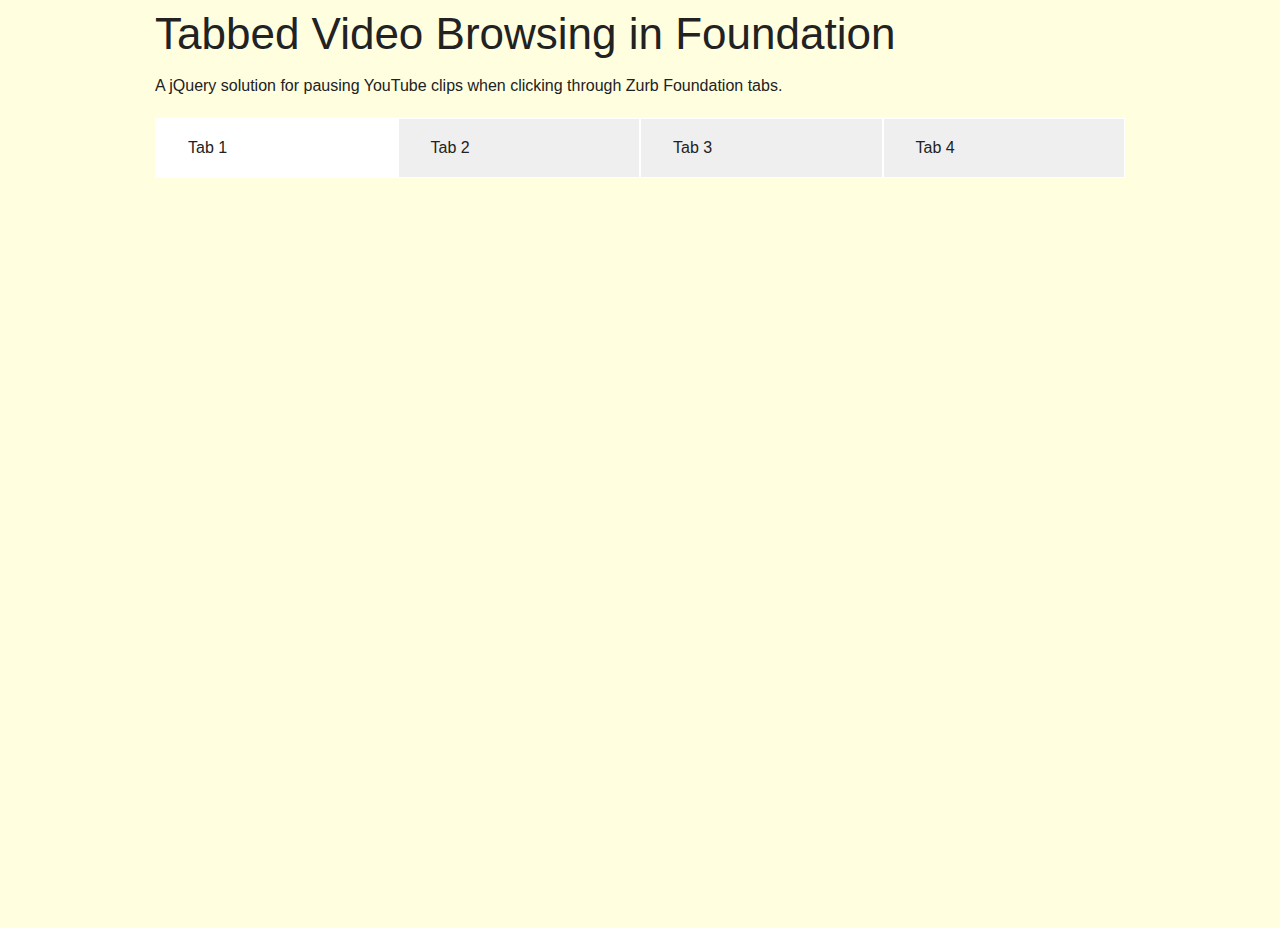
<file: index.html>
<!doctype html>
<html class="no-js" lang="en">
  <head>
    <meta charset="utf-8" />
    <meta name="viewport" content="width=device-width, initial-scale=1.0" />
    <title>Tabbed Browsing</title>
    <link rel="stylesheet" href="stylesheets/app.css" />
    <link rel="stylesheet" href="stylesheets/style.css" />
    <script src="bower_components/modernizr/modernizr.js"></script>
  </head>
  <body>
    <div class="row">
      <div class="large-12 columns">
        <h1>Tabbed Video Browsing in Foundation</h1>
        <p>A jQuery solution for pausing YouTube clips when clicking through Zurb Foundation tabs.</p> 
      </div>
    </div>
    
    <div class="row">
      <div class="large-12 columns">
        <ul class="tabs" data-tab>
          <li class="tab-title active"><a href="#panel1">Tab 1</a></li>
          <li class="tab-title"><a href="#panel2">Tab 2</a></li>
          <li class="tab-title"><a href="#panel3">Tab 3</a></li>
          <li class="tab-title"><a href="#panel4">Tab 4</a></li>
        </ul>
        <div class="tabs-content">
          <div class="content active" id="panel1">
            <div class="flex-video">
              <iframe id="youtube_player_1" width="560" height="315" src="https://www.youtube.com/embed/r4d1IuG-hzo?enablejsapi=1" frameborder="0" allowfullscreen></iframe>
            </div>
          </div>
          <div class="content" id="panel2">
            <div class="flex-video">
              <iframe id="youtube_player_2" width="560" height="315" src="https://www.youtube.com/embed/KSFgolB7HHE?enablejsapi=1" frameborder="0" allowfullscreen></iframe>
            </div>
          </div>
          <div class="content" id="panel3">
            <div class="flex-video">
              <iframe id="youtube_player_3" width="420" height="315" src="https://www.youtube.com/embed/bxSFSdcGPLM?enablejsapi=1" frameborder="0" allowfullscreen></iframe>
            </div>
          </div>
            <div class="content" id="panel4">
              <div class="flex-video">
                <iframe id="youtube_player_4" width="420" height="315" src="https://www.youtube.com/embed/OqINetENovg?enablejsapi=1" frameborder="0" allowfullscreen></iframe>
            </div>
          </div>
        </div>
      </div>
    </div>

    <script src="bower_components/jquery/dist/jquery.min.js"></script>
    <script src="bower_components/foundation/js/foundation.min.js"></script>
    <script src="js/app.js"></script>

    <script>
          $('.tab-title a').on('click', function() {
          $('#youtube_player_1')[0].contentWindow.postMessage('{"event":"command","func":"' + 'stopVideo' + '","args":""}', '*'); 
          $('#youtube_player_2')[0].contentWindow.postMessage('{"event":"command","func":"' + 'stopVideo' + '","args":""}', '*'); 
          $('#youtube_player_3')[0].contentWindow.postMessage('{"event":"command","func":"' + 'stopVideo' + '","args":""}', '*');   
          $('#youtube_player_4')[0].contentWindow.postMessage('{"event":"command","func":"' + 'stopVideo' + '","args":""}', '*');     
          });
      </script>
  </body>
</html>
</file>
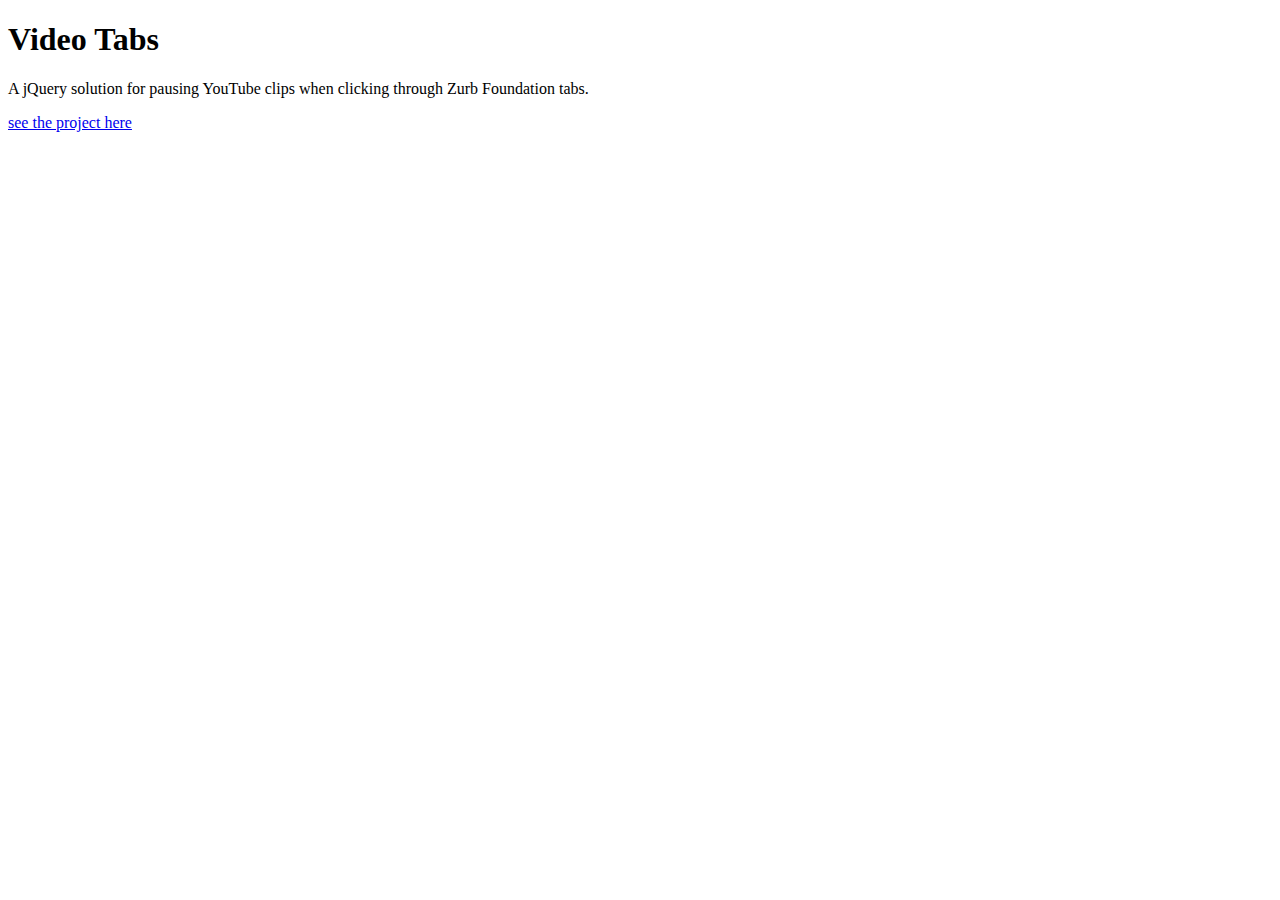
<file: README.html>
<!DOCTYPE html>
<html>
<head>
	<meta charset="utf-8"/>
</head>
<body>
<h1 id="videotabs">Video Tabs</h1>

<p>A jQuery solution for pausing YouTube clips when clicking through Zurb Foundation tabs.</p>

<p><a href="http://bfcdevelopment.github.io/Video-Tabs-in-Foundation/">see the project here</a></p>

</body>
</html>
</file>
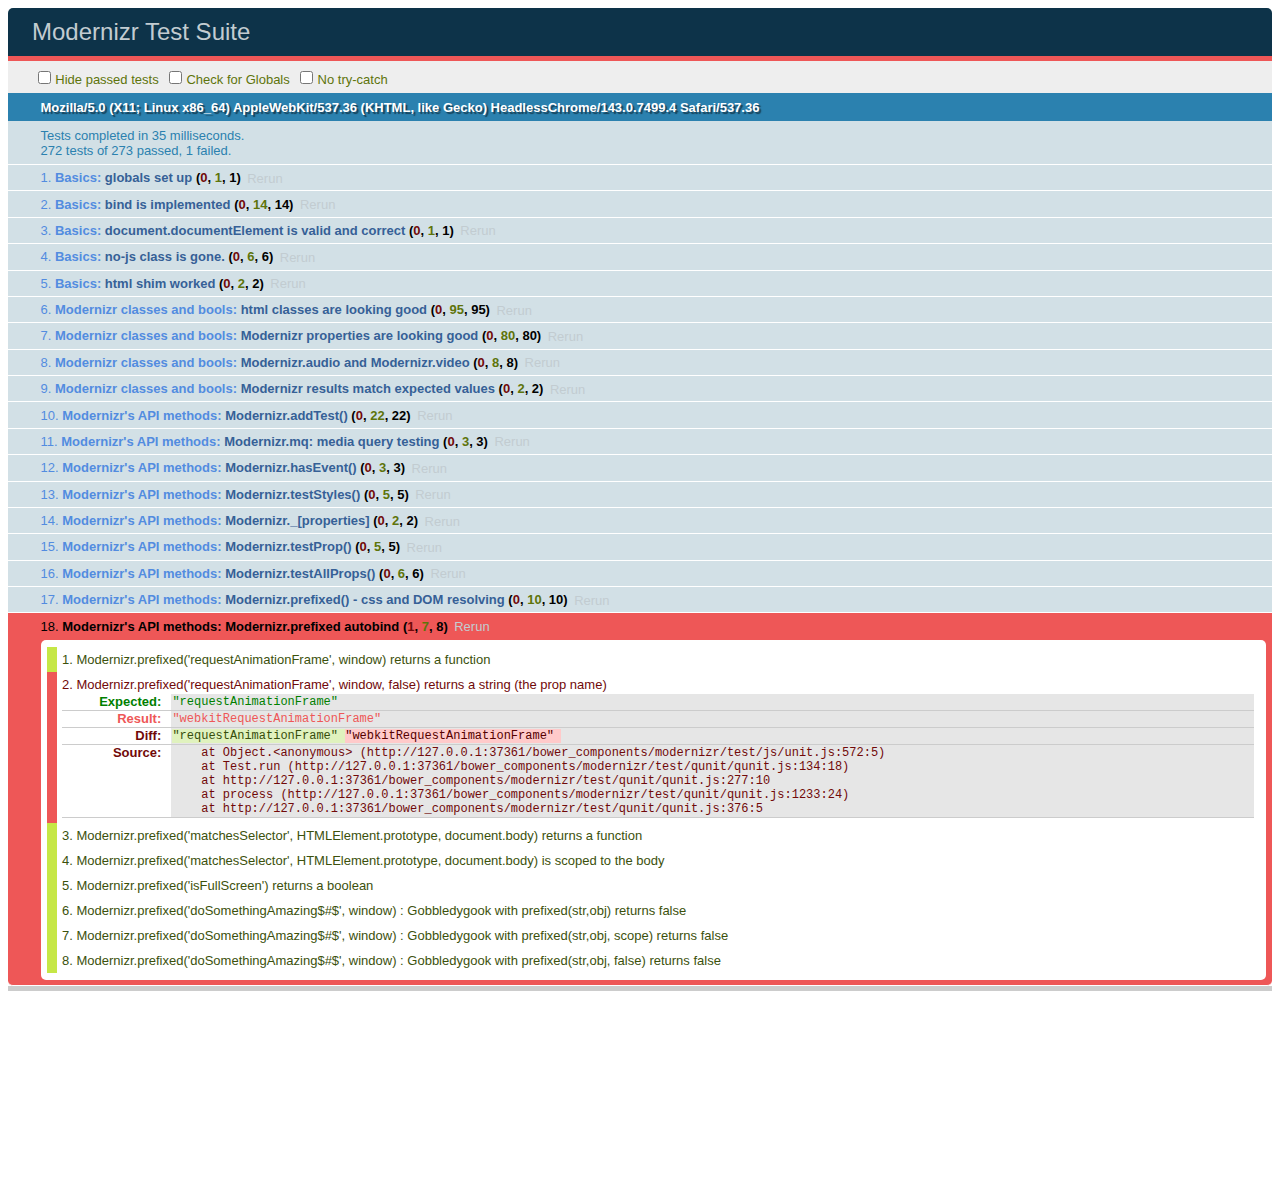
<file: bower_components/modernizr/test/basic.html>
<!DOCTYPE html>
<html class="+no-js no-js- no-js i-has-no-js">
<head>
  <meta charset="UTF-8">
  <title>Modernizr Test Suite</title>
  <link rel="stylesheet" href="qunit/qunit.css">
  <style>
     body { margin-bottom: 150px;}
     #testbed { font-family: Helvetica; color: #444; padding-bottom: 100px;}
     #testbed button { margin: 30px; font-size: 13px;}
     .data-notes, .offScreen { display:none;}
     table { width: 100%;}
     tbody tr:nth-child(even) td, tbody tr:nth-child(even) th {  border: 1px solid #ccc; border-left: 0; border-right: 0;}
     table td:nth-child(even), table th:nth-child(even) { background: #e6e6e6;}
     table tbody tr:hover td, table tbody tr:hover th { background: #e1e100!important;}
     td.wrong { background:red!important;}
     #html5section { visibility: hidden; }
     h1 label { display:none;}
     .output { padding: 0 0 0 16px;}
     .output ul { margin: 0;}
     .output li { color: #854747; }
     .output li.yes{color:#090;}
     .output li b{color:#000;}
     .output {font:14px/1.3 Inconsolata,Consolas,monospace;
                    -webkit-column-count: 5;
                       -moz-column-count: 5;
                            column-count: 5;}
      .output + .output { border-top: 5px solid #ccc; }
      textarea { width: 100%; min-height: 75px;}
      #caniusetrigger { font-size: 38px; font-family: monospace; display:block; }
  </style>

  <script src="https://raw.github.com/Modernizr/Modernizr/master/modernizr.js"></script>

  <script>window.Modernizr || document.write('<script src="../modernizr.js"><\/script>')</script>

  <script src="js/lib/polyfills.js"></script>
  <script src="js/lib/detect-global.js"></script>
  
  <script src="qunit/qunit.js"></script>
  <script src="js/lib/jquery-1.7b2.js"></script>
  
  <script src="js/setup.js"></script>
  
  <script src="js/unit.js"></script>
</head>
<body>
  <h1 id="qunit-header">Modernizr Test Suite</h1>
  <h2 id="qunit-banner"></h2>
  <div id="qunit-testrunner-toolbar"></div>
  <h2 id="qunit-userAgent"></h2>

  <ol id="qunit-tests"></ol>

  <div id="mod-output" class=output></div>
  <div id="mod-feattest-output" class=output></div>


  <br>
 
  <section><aside>this is an aside within a section</aside></section>
  
  
</body>
</html>
</file>
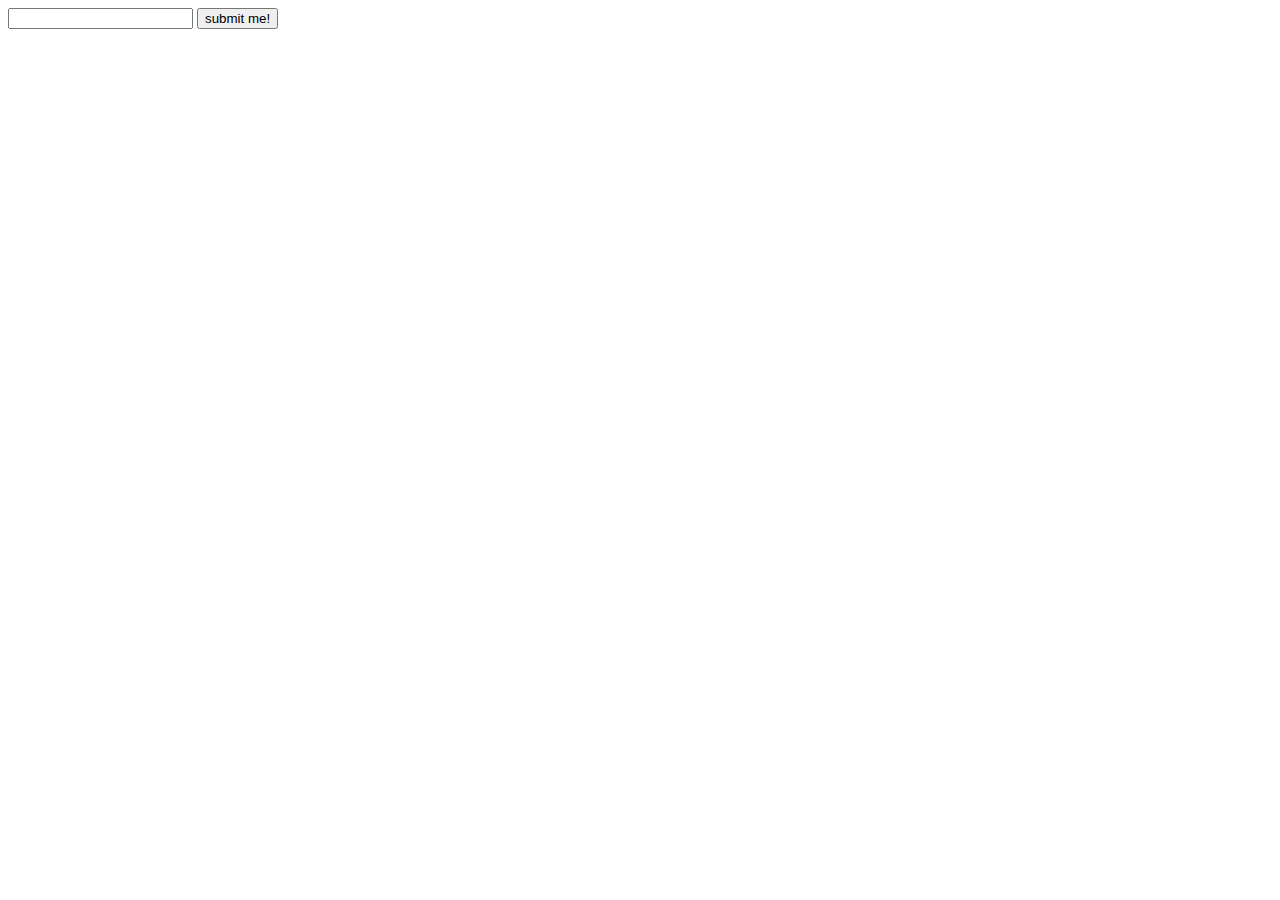
<file: bower_components/modernizr/test/caniuse_files/form_validation.html>
<!DOCTYPE html>
<!-- saved from url=(0045)http://tests.caniuse.com/form_validation.html -->
<html><head><meta http-equiv="Content-Type" content="text/html; charset=UTF-8"><script>
if(location.href.indexOf('?') >= 0) {
	document.write('FAIL');
}
</script>

</head><body><form action="http://tests.caniuse.com/form_validation.html?" method="post">

<input type="url" name="foo" required="">
<input type="submit" value="submit me!">

</form>
</body></html>
</file>
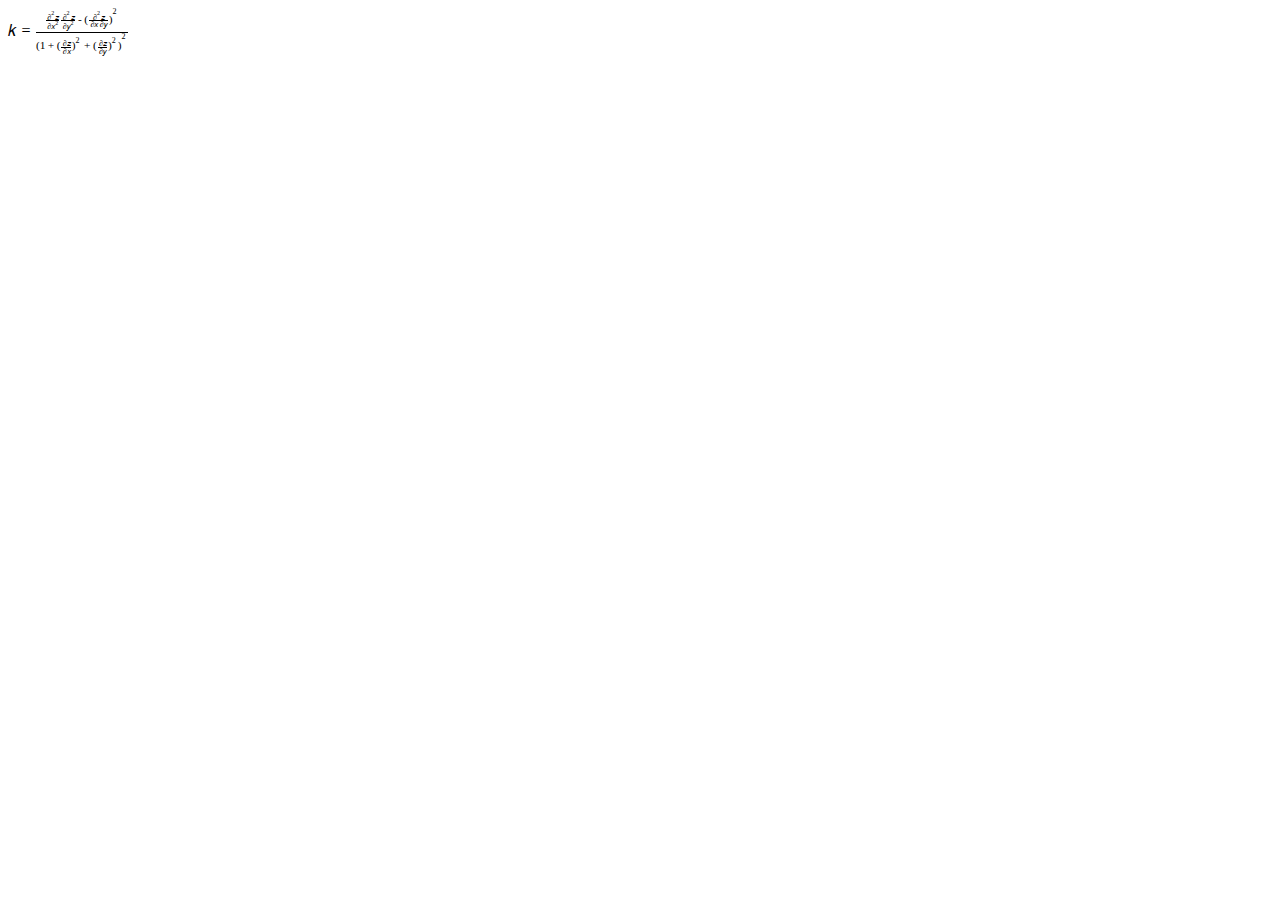
<file: bower_components/modernizr/test/caniuse_files/mathml.html>
<?xml version="1.0" encoding="utf-8"?>
<!DOCTYPE html PUBLIC "-//W3C//DTD XHTML 1.1 plus MathML 2.0//EN" "http://www.w3.org/Math/DTD/mathml2/xhtml-math11-f.dtd"><html xmlns="http://www.w3.org/1999/xhtml" xmlns:html="http://www.w3.org/1999/xhtml">
<head>
	<meta http-equiv="content-type" content="text/html; charset=utf-8" />
	<title>Untitled</title>
</head>
<body>
<math xmlns="http://www.w3.org/1998/Math/MathML">
<mrow>
  <mi>k</mi>
  <mo>=</mo>
  <mfrac>
    <mrow>
      <mfrac>
         <mrow>
          <msup>
            <mo>∂</mo>
            <mn>2</mn>
          </msup>
          <mi>z</mi>
        </mrow>
        <mrow>
          <mo>∂</mo>
          <msup>
            <mi>x</mi>
            <mn>2</mn>
          </msup>
        </mrow>
      </mfrac>
      <mfrac>
        <mrow>
          <msup>
            <mo>∂</mo>
            <mn>2</mn>
          </msup>
          <mi>z</mi>
        </mrow>
        <mrow>
          <mo>∂</mo>
          <msup>
            <mi>y</mi>
            <mn>2</mn>
          </msup>
        </mrow>
      </mfrac>
      <mo>-</mo>
      <msup>
        <mrow>
          <mo>(</mo>
          <mfrac>
            <mrow>
              <msup>
                <mo>∂</mo>
                <mn>2</mn>
              </msup>
              <mi>z</mi>
            </mrow>
            <mrow>
              <mo>∂</mo>
              <mi>x</mi>
              <mo>∂</mo>
              <mi>y</mi>
              </mrow>
          </mfrac>
          <mo>)</mo>
        </mrow>
        <mn>2</mn>
      </msup>
    </mrow>
    <mrow>
      <msup>
        <mrow>
          <mo>(</mo>
          <mn>1</mn>
          <mo>+</mo>
          <msup>
            <mrow>
              <mo>(</mo>
              <mfrac>
                <mrow>
                  <mo>∂</mo>
                  <mi>z</mi>
                </mrow>
                <mrow>
                  <mo>∂</mo>
                  <mi>x</mi>
                </mrow>
              </mfrac>
              <mo>)</mo>
            </mrow>
            <mn>2</mn>
          </msup>
          <mo>+</mo>
          <msup>
            <mrow>
              <mo>(</mo>
              <mfrac>
                <mrow>
                  <mo>∂</mo>
                  <mi>z</mi>
                </mrow>
                <mrow>
                  <mo>∂</mo>
                  <mi>y</mi>
                </mrow>
              </mfrac>
              <mo>)</mo>
            </mrow>
            <mn>2</mn>
          </msup>
          <mo>)</mo>
        </mrow>
        <mn>2</mn>
      </msup>
    </mrow>
  </mfrac>
</mrow>
</math>
</body>
</html>
</file>
<file: stylesheets/style.css>
body {
  background: lightyellow; }

.tabs dd, .tabs .tab-title {
  width: 25%;
  border: 1px solid #fff; }
</file>
<file: stylesheets/app.css>
meta.foundation-version {
  font-family: "/5.5.2/"; }

meta.foundation-mq-small {
  font-family: "/only screen/";
  width: 0; }

meta.foundation-mq-small-only {
  font-family: "/only screen and (max-width: 40em)/";
  width: 0; }

meta.foundation-mq-medium {
  font-family: "/only screen and (min-width:40.0625em)/";
  width: 40.0625em; }

meta.foundation-mq-medium-only {
  font-family: "/only screen and (min-width:40.0625em) and (max-width:64em)/";
  width: 40.0625em; }

meta.foundation-mq-large {
  font-family: "/only screen and (min-width:64.0625em)/";
  width: 64.0625em; }

meta.foundation-mq-large-only {
  font-family: "/only screen and (min-width:64.0625em) and (max-width:90em)/";
  width: 64.0625em; }

meta.foundation-mq-xlarge {
  font-family: "/only screen and (min-width:90.0625em)/";
  width: 90.0625em; }

meta.foundation-mq-xlarge-only {
  font-family: "/only screen and (min-width:90.0625em) and (max-width:120em)/";
  width: 90.0625em; }

meta.foundation-mq-xxlarge {
  font-family: "/only screen and (min-width:120.0625em)/";
  width: 120.0625em; }

meta.foundation-data-attribute-namespace {
  font-family: false; }

html, body {
  height: 100%; }

html {
  box-sizing: border-box; }

*,
*:before,
*:after {
  -webkit-box-sizing: inherit;
  -moz-box-sizing: inherit;
  box-sizing: inherit; }

html,
body {
  font-size: 100%; }

body {
  background: #fff;
  color: #222;
  cursor: auto;
  font-family: "Helvetica Neue", Helvetica, Roboto, Arial, sans-serif;
  font-style: normal;
  font-weight: normal;
  line-height: 1.5;
  margin: 0;
  padding: 0;
  position: relative; }

a:hover {
  cursor: pointer; }

img {
  max-width: 100%;
  height: auto; }

img {
  -ms-interpolation-mode: bicubic; }

#map_canvas img,
#map_canvas embed,
#map_canvas object,
.map_canvas img,
.map_canvas embed,
.map_canvas object,
.mqa-display img,
.mqa-display embed,
.mqa-display object {
  max-width: none !important; }

.left {
  float: left !important; }

.right {
  float: right !important; }

.clearfix:before, .clearfix:after {
  content: " ";
  display: table; }
.clearfix:after {
  clear: both; }

.hide {
  display: none; }

.invisible {
  visibility: hidden; }

.antialiased {
  -webkit-font-smoothing: antialiased;
  -moz-osx-font-smoothing: grayscale; }

img {
  display: inline-block;
  vertical-align: middle; }

textarea {
  height: auto;
  min-height: 50px; }

select {
  width: 100%; }

.row {
  margin: 0 auto;
  max-width: 62.5rem;
  width: 100%; }
  .row:before, .row:after {
    content: " ";
    display: table; }
  .row:after {
    clear: both; }
  .row.collapse > .column,
  .row.collapse > .columns {
    padding-left: 0;
    padding-right: 0; }
  .row.collapse .row {
    margin-left: 0;
    margin-right: 0; }
  .row .row {
    margin: 0 -0.9375rem;
    max-width: none;
    width: auto; }
    .row .row:before, .row .row:after {
      content: " ";
      display: table; }
    .row .row:after {
      clear: both; }
    .row .row.collapse {
      margin: 0;
      max-width: none;
      width: auto; }
      .row .row.collapse:before, .row .row.collapse:after {
        content: " ";
        display: table; }
      .row .row.collapse:after {
        clear: both; }

.column,
.columns {
  padding-left: 0.9375rem;
  padding-right: 0.9375rem;
  width: 100%;
  float: left; }

.column + .column:last-child,
.columns + .column:last-child, .column +
.columns:last-child,
.columns +
.columns:last-child {
  float: right; }
.column + .column.end,
.columns + .column.end, .column +
.columns.end,
.columns +
.columns.end {
  float: left; }

@media only screen {
  .small-push-0 {
    position: relative;
    left: 0;
    right: auto; }

  .small-pull-0 {
    position: relative;
    right: 0;
    left: auto; }

  .small-push-1 {
    position: relative;
    left: 8.33333%;
    right: auto; }

  .small-pull-1 {
    position: relative;
    right: 8.33333%;
    left: auto; }

  .small-push-2 {
    position: relative;
    left: 16.66667%;
    right: auto; }

  .small-pull-2 {
    position: relative;
    right: 16.66667%;
    left: auto; }

  .small-push-3 {
    position: relative;
    left: 25%;
    right: auto; }

  .small-pull-3 {
    position: relative;
    right: 25%;
    left: auto; }

  .small-push-4 {
    position: relative;
    left: 33.33333%;
    right: auto; }

  .small-pull-4 {
    position: relative;
    right: 33.33333%;
    left: auto; }

  .small-push-5 {
    position: relative;
    left: 41.66667%;
    right: auto; }

  .small-pull-5 {
    position: relative;
    right: 41.66667%;
    left: auto; }

  .small-push-6 {
    position: relative;
    left: 50%;
    right: auto; }

  .small-pull-6 {
    position: relative;
    right: 50%;
    left: auto; }

  .small-push-7 {
    position: relative;
    left: 58.33333%;
    right: auto; }

  .small-pull-7 {
    position: relative;
    right: 58.33333%;
    left: auto; }

  .small-push-8 {
    position: relative;
    left: 66.66667%;
    right: auto; }

  .small-pull-8 {
    position: relative;
    right: 66.66667%;
    left: auto; }

  .small-push-9 {
    position: relative;
    left: 75%;
    right: auto; }

  .small-pull-9 {
    position: relative;
    right: 75%;
    left: auto; }

  .small-push-10 {
    position: relative;
    left: 83.33333%;
    right: auto; }

  .small-pull-10 {
    position: relative;
    right: 83.33333%;
    left: auto; }

  .small-push-11 {
    position: relative;
    left: 91.66667%;
    right: auto; }

  .small-pull-11 {
    position: relative;
    right: 91.66667%;
    left: auto; }

  .column,
  .columns {
    position: relative;
    padding-left: 0.9375rem;
    padding-right: 0.9375rem;
    float: left; }

  .small-1 {
    width: 8.33333%; }

  .small-2 {
    width: 16.66667%; }

  .small-3 {
    width: 25%; }

  .small-4 {
    width: 33.33333%; }

  .small-5 {
    width: 41.66667%; }

  .small-6 {
    width: 50%; }

  .small-7 {
    width: 58.33333%; }

  .small-8 {
    width: 66.66667%; }

  .small-9 {
    width: 75%; }

  .small-10 {
    width: 83.33333%; }

  .small-11 {
    width: 91.66667%; }

  .small-12 {
    width: 100%; }

  .small-offset-0 {
    margin-left: 0 !important; }

  .small-offset-1 {
    margin-left: 8.33333% !important; }

  .small-offset-2 {
    margin-left: 16.66667% !important; }

  .small-offset-3 {
    margin-left: 25% !important; }

  .small-offset-4 {
    margin-left: 33.33333% !important; }

  .small-offset-5 {
    margin-left: 41.66667% !important; }

  .small-offset-6 {
    margin-left: 50% !important; }

  .small-offset-7 {
    margin-left: 58.33333% !important; }

  .small-offset-8 {
    margin-left: 66.66667% !important; }

  .small-offset-9 {
    margin-left: 75% !important; }

  .small-offset-10 {
    margin-left: 83.33333% !important; }

  .small-offset-11 {
    margin-left: 91.66667% !important; }

  .small-reset-order {
    float: left;
    left: auto;
    margin-left: 0;
    margin-right: 0;
    right: auto; }

  .column.small-centered,
  .columns.small-centered {
    margin-left: auto;
    margin-right: auto;
    float: none; }

  .column.small-uncentered,
  .columns.small-uncentered {
    float: left;
    margin-left: 0;
    margin-right: 0; }

  .column.small-centered:last-child,
  .columns.small-centered:last-child {
    float: none; }

  .column.small-uncentered:last-child,
  .columns.small-uncentered:last-child {
    float: left; }

  .column.small-uncentered.opposite,
  .columns.small-uncentered.opposite {
    float: right; }

  .row.small-collapse > .column,
  .row.small-collapse > .columns {
    padding-left: 0;
    padding-right: 0; }
  .row.small-collapse .row {
    margin-left: 0;
    margin-right: 0; }
  .row.small-uncollapse > .column,
  .row.small-uncollapse > .columns {
    padding-left: 0.9375rem;
    padding-right: 0.9375rem;
    float: left; } }
@media only screen and (min-width: 40.0625em) {
  .medium-push-0 {
    position: relative;
    left: 0;
    right: auto; }

  .medium-pull-0 {
    position: relative;
    right: 0;
    left: auto; }

  .medium-push-1 {
    position: relative;
    left: 8.33333%;
    right: auto; }

  .medium-pull-1 {
    position: relative;
    right: 8.33333%;
    left: auto; }

  .medium-push-2 {
    position: relative;
    left: 16.66667%;
    right: auto; }

  .medium-pull-2 {
    position: relative;
    right: 16.66667%;
    left: auto; }

  .medium-push-3 {
    position: relative;
    left: 25%;
    right: auto; }

  .medium-pull-3 {
    position: relative;
    right: 25%;
    left: auto; }

  .medium-push-4 {
    position: relative;
    left: 33.33333%;
    right: auto; }

  .medium-pull-4 {
    position: relative;
    right: 33.33333%;
    left: auto; }

  .medium-push-5 {
    position: relative;
    left: 41.66667%;
    right: auto; }

  .medium-pull-5 {
    position: relative;
    right: 41.66667%;
    left: auto; }

  .medium-push-6 {
    position: relative;
    left: 50%;
    right: auto; }

  .medium-pull-6 {
    position: relative;
    right: 50%;
    left: auto; }

  .medium-push-7 {
    position: relative;
    left: 58.33333%;
    right: auto; }

  .medium-pull-7 {
    position: relative;
    right: 58.33333%;
    left: auto; }

  .medium-push-8 {
    position: relative;
    left: 66.66667%;
    right: auto; }

  .medium-pull-8 {
    position: relative;
    right: 66.66667%;
    left: auto; }

  .medium-push-9 {
    position: relative;
    left: 75%;
    right: auto; }

  .medium-pull-9 {
    position: relative;
    right: 75%;
    left: auto; }

  .medium-push-10 {
    position: relative;
    left: 83.33333%;
    right: auto; }

  .medium-pull-10 {
    position: relative;
    right: 83.33333%;
    left: auto; }

  .medium-push-11 {
    position: relative;
    left: 91.66667%;
    right: auto; }

  .medium-pull-11 {
    position: relative;
    right: 91.66667%;
    left: auto; }

  .column,
  .columns {
    position: relative;
    padding-left: 0.9375rem;
    padding-right: 0.9375rem;
    float: left; }

  .medium-1 {
    width: 8.33333%; }

  .medium-2 {
    width: 16.66667%; }

  .medium-3 {
    width: 25%; }

  .medium-4 {
    width: 33.33333%; }

  .medium-5 {
    width: 41.66667%; }

  .medium-6 {
    width: 50%; }

  .medium-7 {
    width: 58.33333%; }

  .medium-8 {
    width: 66.66667%; }

  .medium-9 {
    width: 75%; }

  .medium-10 {
    width: 83.33333%; }

  .medium-11 {
    width: 91.66667%; }

  .medium-12 {
    width: 100%; }

  .medium-offset-0 {
    margin-left: 0 !important; }

  .medium-offset-1 {
    margin-left: 8.33333% !important; }

  .medium-offset-2 {
    margin-left: 16.66667% !important; }

  .medium-offset-3 {
    margin-left: 25% !important; }

  .medium-offset-4 {
    margin-left: 33.33333% !important; }

  .medium-offset-5 {
    margin-left: 41.66667% !important; }

  .medium-offset-6 {
    margin-left: 50% !important; }

  .medium-offset-7 {
    margin-left: 58.33333% !important; }

  .medium-offset-8 {
    margin-left: 66.66667% !important; }

  .medium-offset-9 {
    margin-left: 75% !important; }

  .medium-offset-10 {
    margin-left: 83.33333% !important; }

  .medium-offset-11 {
    margin-left: 91.66667% !important; }

  .medium-reset-order {
    float: left;
    left: auto;
    margin-left: 0;
    margin-right: 0;
    right: auto; }

  .column.medium-centered,
  .columns.medium-centered {
    margin-left: auto;
    margin-right: auto;
    float: none; }

  .column.medium-uncentered,
  .columns.medium-uncentered {
    float: left;
    margin-left: 0;
    margin-right: 0; }

  .column.medium-centered:last-child,
  .columns.medium-centered:last-child {
    float: none; }

  .column.medium-uncentered:last-child,
  .columns.medium-uncentered:last-child {
    float: left; }

  .column.medium-uncentered.opposite,
  .columns.medium-uncentered.opposite {
    float: right; }

  .row.medium-collapse > .column,
  .row.medium-collapse > .columns {
    padding-left: 0;
    padding-right: 0; }
  .row.medium-collapse .row {
    margin-left: 0;
    margin-right: 0; }
  .row.medium-uncollapse > .column,
  .row.medium-uncollapse > .columns {
    padding-left: 0.9375rem;
    padding-right: 0.9375rem;
    float: left; }

  .push-0 {
    position: relative;
    left: 0;
    right: auto; }

  .pull-0 {
    position: relative;
    right: 0;
    left: auto; }

  .push-1 {
    position: relative;
    left: 8.33333%;
    right: auto; }

  .pull-1 {
    position: relative;
    right: 8.33333%;
    left: auto; }

  .push-2 {
    position: relative;
    left: 16.66667%;
    right: auto; }

  .pull-2 {
    position: relative;
    right: 16.66667%;
    left: auto; }

  .push-3 {
    position: relative;
    left: 25%;
    right: auto; }

  .pull-3 {
    position: relative;
    right: 25%;
    left: auto; }

  .push-4 {
    position: relative;
    left: 33.33333%;
    right: auto; }

  .pull-4 {
    position: relative;
    right: 33.33333%;
    left: auto; }

  .push-5 {
    position: relative;
    left: 41.66667%;
    right: auto; }

  .pull-5 {
    position: relative;
    right: 41.66667%;
    left: auto; }

  .push-6 {
    position: relative;
    left: 50%;
    right: auto; }

  .pull-6 {
    position: relative;
    right: 50%;
    left: auto; }

  .push-7 {
    position: relative;
    left: 58.33333%;
    right: auto; }

  .pull-7 {
    position: relative;
    right: 58.33333%;
    left: auto; }

  .push-8 {
    position: relative;
    left: 66.66667%;
    right: auto; }

  .pull-8 {
    position: relative;
    right: 66.66667%;
    left: auto; }

  .push-9 {
    position: relative;
    left: 75%;
    right: auto; }

  .pull-9 {
    position: relative;
    right: 75%;
    left: auto; }

  .push-10 {
    position: relative;
    left: 83.33333%;
    right: auto; }

  .pull-10 {
    position: relative;
    right: 83.33333%;
    left: auto; }

  .push-11 {
    position: relative;
    left: 91.66667%;
    right: auto; }

  .pull-11 {
    position: relative;
    right: 91.66667%;
    left: auto; } }
@media only screen and (min-width: 64.0625em) {
  .large-push-0 {
    position: relative;
    left: 0;
    right: auto; }

  .large-pull-0 {
    position: relative;
    right: 0;
    left: auto; }

  .large-push-1 {
    position: relative;
    left: 8.33333%;
    right: auto; }

  .large-pull-1 {
    position: relative;
    right: 8.33333%;
    left: auto; }

  .large-push-2 {
    position: relative;
    left: 16.66667%;
    right: auto; }

  .large-pull-2 {
    position: relative;
    right: 16.66667%;
    left: auto; }

  .large-push-3 {
    position: relative;
    left: 25%;
    right: auto; }

  .large-pull-3 {
    position: relative;
    right: 25%;
    left: auto; }

  .large-push-4 {
    position: relative;
    left: 33.33333%;
    right: auto; }

  .large-pull-4 {
    position: relative;
    right: 33.33333%;
    left: auto; }

  .large-push-5 {
    position: relative;
    left: 41.66667%;
    right: auto; }

  .large-pull-5 {
    position: relative;
    right: 41.66667%;
    left: auto; }

  .large-push-6 {
    position: relative;
    left: 50%;
    right: auto; }

  .large-pull-6 {
    position: relative;
    right: 50%;
    left: auto; }

  .large-push-7 {
    position: relative;
    left: 58.33333%;
    right: auto; }

  .large-pull-7 {
    position: relative;
    right: 58.33333%;
    left: auto; }

  .large-push-8 {
    position: relative;
    left: 66.66667%;
    right: auto; }

  .large-pull-8 {
    position: relative;
    right: 66.66667%;
    left: auto; }

  .large-push-9 {
    position: relative;
    left: 75%;
    right: auto; }

  .large-pull-9 {
    position: relative;
    right: 75%;
    left: auto; }

  .large-push-10 {
    position: relative;
    left: 83.33333%;
    right: auto; }

  .large-pull-10 {
    position: relative;
    right: 83.33333%;
    left: auto; }

  .large-push-11 {
    position: relative;
    left: 91.66667%;
    right: auto; }

  .large-pull-11 {
    position: relative;
    right: 91.66667%;
    left: auto; }

  .column,
  .columns {
    position: relative;
    padding-left: 0.9375rem;
    padding-right: 0.9375rem;
    float: left; }

  .large-1 {
    width: 8.33333%; }

  .large-2 {
    width: 16.66667%; }

  .large-3 {
    width: 25%; }

  .large-4 {
    width: 33.33333%; }

  .large-5 {
    width: 41.66667%; }

  .large-6 {
    width: 50%; }

  .large-7 {
    width: 58.33333%; }

  .large-8 {
    width: 66.66667%; }

  .large-9 {
    width: 75%; }

  .large-10 {
    width: 83.33333%; }

  .large-11 {
    width: 91.66667%; }

  .large-12 {
    width: 100%; }

  .large-offset-0 {
    margin-left: 0 !important; }

  .large-offset-1 {
    margin-left: 8.33333% !important; }

  .large-offset-2 {
    margin-left: 16.66667% !important; }

  .large-offset-3 {
    margin-left: 25% !important; }

  .large-offset-4 {
    margin-left: 33.33333% !important; }

  .large-offset-5 {
    margin-left: 41.66667% !important; }

  .large-offset-6 {
    margin-left: 50% !important; }

  .large-offset-7 {
    margin-left: 58.33333% !important; }

  .large-offset-8 {
    margin-left: 66.66667% !important; }

  .large-offset-9 {
    margin-left: 75% !important; }

  .large-offset-10 {
    margin-left: 83.33333% !important; }

  .large-offset-11 {
    margin-left: 91.66667% !important; }

  .large-reset-order {
    float: left;
    left: auto;
    margin-left: 0;
    margin-right: 0;
    right: auto; }

  .column.large-centered,
  .columns.large-centered {
    margin-left: auto;
    margin-right: auto;
    float: none; }

  .column.large-uncentered,
  .columns.large-uncentered {
    float: left;
    margin-left: 0;
    margin-right: 0; }

  .column.large-centered:last-child,
  .columns.large-centered:last-child {
    float: none; }

  .column.large-uncentered:last-child,
  .columns.large-uncentered:last-child {
    float: left; }

  .column.large-uncentered.opposite,
  .columns.large-uncentered.opposite {
    float: right; }

  .row.large-collapse > .column,
  .row.large-collapse > .columns {
    padding-left: 0;
    padding-right: 0; }
  .row.large-collapse .row {
    margin-left: 0;
    margin-right: 0; }
  .row.large-uncollapse > .column,
  .row.large-uncollapse > .columns {
    padding-left: 0.9375rem;
    padding-right: 0.9375rem;
    float: left; }

  .push-0 {
    position: relative;
    left: 0;
    right: auto; }

  .pull-0 {
    position: relative;
    right: 0;
    left: auto; }

  .push-1 {
    position: relative;
    left: 8.33333%;
    right: auto; }

  .pull-1 {
    position: relative;
    right: 8.33333%;
    left: auto; }

  .push-2 {
    position: relative;
    left: 16.66667%;
    right: auto; }

  .pull-2 {
    position: relative;
    right: 16.66667%;
    left: auto; }

  .push-3 {
    position: relative;
    left: 25%;
    right: auto; }

  .pull-3 {
    position: relative;
    right: 25%;
    left: auto; }

  .push-4 {
    position: relative;
    left: 33.33333%;
    right: auto; }

  .pull-4 {
    position: relative;
    right: 33.33333%;
    left: auto; }

  .push-5 {
    position: relative;
    left: 41.66667%;
    right: auto; }

  .pull-5 {
    position: relative;
    right: 41.66667%;
    left: auto; }

  .push-6 {
    position: relative;
    left: 50%;
    right: auto; }

  .pull-6 {
    position: relative;
    right: 50%;
    left: auto; }

  .push-7 {
    position: relative;
    left: 58.33333%;
    right: auto; }

  .pull-7 {
    position: relative;
    right: 58.33333%;
    left: auto; }

  .push-8 {
    position: relative;
    left: 66.66667%;
    right: auto; }

  .pull-8 {
    position: relative;
    right: 66.66667%;
    left: auto; }

  .push-9 {
    position: relative;
    left: 75%;
    right: auto; }

  .pull-9 {
    position: relative;
    right: 75%;
    left: auto; }

  .push-10 {
    position: relative;
    left: 83.33333%;
    right: auto; }

  .pull-10 {
    position: relative;
    right: 83.33333%;
    left: auto; }

  .push-11 {
    position: relative;
    left: 91.66667%;
    right: auto; }

  .pull-11 {
    position: relative;
    right: 91.66667%;
    left: auto; } }
.accordion {
  margin-bottom: 0; }
  .accordion:before, .accordion:after {
    content: " ";
    display: table; }
  .accordion:after {
    clear: both; }
  .accordion .accordion-navigation, .accordion dd {
    display: block;
    margin-bottom: 0 !important; }
    .accordion .accordion-navigation.active > a, .accordion dd.active > a {
      background: #e8e8e8; }
    .accordion .accordion-navigation > a, .accordion dd > a {
      background: #EFEFEF;
      color: #222222;
      display: block;
      font-family: "Helvetica Neue", Helvetica, Roboto, Arial, sans-serif;
      font-size: 1rem;
      padding: 1rem; }
      .accordion .accordion-navigation > a:hover, .accordion dd > a:hover {
        background: #e3e3e3; }
    .accordion .accordion-navigation > .content, .accordion dd > .content {
      display: none;
      padding: 0.9375rem; }
      .accordion .accordion-navigation > .content.active, .accordion dd > .content.active {
        background: #FFFFFF;
        display: block; }

.alert-box {
  border-style: solid;
  border-width: 1px;
  display: block;
  font-size: 0.8125rem;
  font-weight: normal;
  margin-bottom: 1.25rem;
  padding: 0.875rem 1.5rem 0.875rem 0.875rem;
  position: relative;
  transition: opacity 300ms ease-out;
  background-color: #008CBA;
  border-color: #0078a0;
  color: #FFFFFF; }
  .alert-box .close {
    right: 0.25rem;
    background: inherit;
    color: #333333;
    font-size: 1.375rem;
    line-height: .9;
    margin-top: -0.6875rem;
    opacity: 0.3;
    padding: 0 6px 4px;
    position: absolute;
    top: 50%; }
    .alert-box .close:hover, .alert-box .close:focus {
      opacity: 0.5; }
  .alert-box.radius {
    border-radius: 3px; }
  .alert-box.round {
    border-radius: 1000px; }
  .alert-box.success {
    background-color: #43AC6A;
    border-color: #3a945b;
    color: #FFFFFF; }
  .alert-box.alert {
    background-color: #f04124;
    border-color: #de2d0f;
    color: #FFFFFF; }
  .alert-box.secondary {
    background-color: #e7e7e7;
    border-color: #c7c7c7;
    color: #4f4f4f; }
  .alert-box.warning {
    background-color: #f08a24;
    border-color: #de770f;
    color: #FFFFFF; }
  .alert-box.info {
    background-color: #a0d3e8;
    border-color: #74bfdd;
    color: #4f4f4f; }
  .alert-box.alert-close {
    opacity: 0; }

[class*="block-grid-"] {
  display: block;
  padding: 0;
  margin: 0 -0.625rem; }
  [class*="block-grid-"]:before, [class*="block-grid-"]:after {
    content: " ";
    display: table; }
  [class*="block-grid-"]:after {
    clear: both; }
  [class*="block-grid-"] > li {
    display: block;
    float: left;
    height: auto;
    padding: 0 0.625rem 1.25rem; }

@media only screen {
  .small-block-grid-1 > li {
    list-style: none;
    width: 100%; }
    .small-block-grid-1 > li:nth-of-type(1n) {
      clear: none; }
    .small-block-grid-1 > li:nth-of-type(1n+1) {
      clear: both; }

  .small-block-grid-2 > li {
    list-style: none;
    width: 50%; }
    .small-block-grid-2 > li:nth-of-type(1n) {
      clear: none; }
    .small-block-grid-2 > li:nth-of-type(2n+1) {
      clear: both; }

  .small-block-grid-3 > li {
    list-style: none;
    width: 33.33333%; }
    .small-block-grid-3 > li:nth-of-type(1n) {
      clear: none; }
    .small-block-grid-3 > li:nth-of-type(3n+1) {
      clear: both; }

  .small-block-grid-4 > li {
    list-style: none;
    width: 25%; }
    .small-block-grid-4 > li:nth-of-type(1n) {
      clear: none; }
    .small-block-grid-4 > li:nth-of-type(4n+1) {
      clear: both; }

  .small-block-grid-5 > li {
    list-style: none;
    width: 20%; }
    .small-block-grid-5 > li:nth-of-type(1n) {
      clear: none; }
    .small-block-grid-5 > li:nth-of-type(5n+1) {
      clear: both; }

  .small-block-grid-6 > li {
    list-style: none;
    width: 16.66667%; }
    .small-block-grid-6 > li:nth-of-type(1n) {
      clear: none; }
    .small-block-grid-6 > li:nth-of-type(6n+1) {
      clear: both; }

  .small-block-grid-7 > li {
    list-style: none;
    width: 14.28571%; }
    .small-block-grid-7 > li:nth-of-type(1n) {
      clear: none; }
    .small-block-grid-7 > li:nth-of-type(7n+1) {
      clear: both; }

  .small-block-grid-8 > li {
    list-style: none;
    width: 12.5%; }
    .small-block-grid-8 > li:nth-of-type(1n) {
      clear: none; }
    .small-block-grid-8 > li:nth-of-type(8n+1) {
      clear: both; }

  .small-block-grid-9 > li {
    list-style: none;
    width: 11.11111%; }
    .small-block-grid-9 > li:nth-of-type(1n) {
      clear: none; }
    .small-block-grid-9 > li:nth-of-type(9n+1) {
      clear: both; }

  .small-block-grid-10 > li {
    list-style: none;
    width: 10%; }
    .small-block-grid-10 > li:nth-of-type(1n) {
      clear: none; }
    .small-block-grid-10 > li:nth-of-type(10n+1) {
      clear: both; }

  .small-block-grid-11 > li {
    list-style: none;
    width: 9.09091%; }
    .small-block-grid-11 > li:nth-of-type(1n) {
      clear: none; }
    .small-block-grid-11 > li:nth-of-type(11n+1) {
      clear: both; }

  .small-block-grid-12 > li {
    list-style: none;
    width: 8.33333%; }
    .small-block-grid-12 > li:nth-of-type(1n) {
      clear: none; }
    .small-block-grid-12 > li:nth-of-type(12n+1) {
      clear: both; } }
@media only screen and (min-width: 40.0625em) {
  .medium-block-grid-1 > li {
    list-style: none;
    width: 100%; }
    .medium-block-grid-1 > li:nth-of-type(1n) {
      clear: none; }
    .medium-block-grid-1 > li:nth-of-type(1n+1) {
      clear: both; }

  .medium-block-grid-2 > li {
    list-style: none;
    width: 50%; }
    .medium-block-grid-2 > li:nth-of-type(1n) {
      clear: none; }
    .medium-block-grid-2 > li:nth-of-type(2n+1) {
      clear: both; }

  .medium-block-grid-3 > li {
    list-style: none;
    width: 33.33333%; }
    .medium-block-grid-3 > li:nth-of-type(1n) {
      clear: none; }
    .medium-block-grid-3 > li:nth-of-type(3n+1) {
      clear: both; }

  .medium-block-grid-4 > li {
    list-style: none;
    width: 25%; }
    .medium-block-grid-4 > li:nth-of-type(1n) {
      clear: none; }
    .medium-block-grid-4 > li:nth-of-type(4n+1) {
      clear: both; }

  .medium-block-grid-5 > li {
    list-style: none;
    width: 20%; }
    .medium-block-grid-5 > li:nth-of-type(1n) {
      clear: none; }
    .medium-block-grid-5 > li:nth-of-type(5n+1) {
      clear: both; }

  .medium-block-grid-6 > li {
    list-style: none;
    width: 16.66667%; }
    .medium-block-grid-6 > li:nth-of-type(1n) {
      clear: none; }
    .medium-block-grid-6 > li:nth-of-type(6n+1) {
      clear: both; }

  .medium-block-grid-7 > li {
    list-style: none;
    width: 14.28571%; }
    .medium-block-grid-7 > li:nth-of-type(1n) {
      clear: none; }
    .medium-block-grid-7 > li:nth-of-type(7n+1) {
      clear: both; }

  .medium-block-grid-8 > li {
    list-style: none;
    width: 12.5%; }
    .medium-block-grid-8 > li:nth-of-type(1n) {
      clear: none; }
    .medium-block-grid-8 > li:nth-of-type(8n+1) {
      clear: both; }

  .medium-block-grid-9 > li {
    list-style: none;
    width: 11.11111%; }
    .medium-block-grid-9 > li:nth-of-type(1n) {
      clear: none; }
    .medium-block-grid-9 > li:nth-of-type(9n+1) {
      clear: both; }

  .medium-block-grid-10 > li {
    list-style: none;
    width: 10%; }
    .medium-block-grid-10 > li:nth-of-type(1n) {
      clear: none; }
    .medium-block-grid-10 > li:nth-of-type(10n+1) {
      clear: both; }

  .medium-block-grid-11 > li {
    list-style: none;
    width: 9.09091%; }
    .medium-block-grid-11 > li:nth-of-type(1n) {
      clear: none; }
    .medium-block-grid-11 > li:nth-of-type(11n+1) {
      clear: both; }

  .medium-block-grid-12 > li {
    list-style: none;
    width: 8.33333%; }
    .medium-block-grid-12 > li:nth-of-type(1n) {
      clear: none; }
    .medium-block-grid-12 > li:nth-of-type(12n+1) {
      clear: both; } }
@media only screen and (min-width: 64.0625em) {
  .large-block-grid-1 > li {
    list-style: none;
    width: 100%; }
    .large-block-grid-1 > li:nth-of-type(1n) {
      clear: none; }
    .large-block-grid-1 > li:nth-of-type(1n+1) {
      clear: both; }

  .large-block-grid-2 > li {
    list-style: none;
    width: 50%; }
    .large-block-grid-2 > li:nth-of-type(1n) {
      clear: none; }
    .large-block-grid-2 > li:nth-of-type(2n+1) {
      clear: both; }

  .large-block-grid-3 > li {
    list-style: none;
    width: 33.33333%; }
    .large-block-grid-3 > li:nth-of-type(1n) {
      clear: none; }
    .large-block-grid-3 > li:nth-of-type(3n+1) {
      clear: both; }

  .large-block-grid-4 > li {
    list-style: none;
    width: 25%; }
    .large-block-grid-4 > li:nth-of-type(1n) {
      clear: none; }
    .large-block-grid-4 > li:nth-of-type(4n+1) {
      clear: both; }

  .large-block-grid-5 > li {
    list-style: none;
    width: 20%; }
    .large-block-grid-5 > li:nth-of-type(1n) {
      clear: none; }
    .large-block-grid-5 > li:nth-of-type(5n+1) {
      clear: both; }

  .large-block-grid-6 > li {
    list-style: none;
    width: 16.66667%; }
    .large-block-grid-6 > li:nth-of-type(1n) {
      clear: none; }
    .large-block-grid-6 > li:nth-of-type(6n+1) {
      clear: both; }

  .large-block-grid-7 > li {
    list-style: none;
    width: 14.28571%; }
    .large-block-grid-7 > li:nth-of-type(1n) {
      clear: none; }
    .large-block-grid-7 > li:nth-of-type(7n+1) {
      clear: both; }

  .large-block-grid-8 > li {
    list-style: none;
    width: 12.5%; }
    .large-block-grid-8 > li:nth-of-type(1n) {
      clear: none; }
    .large-block-grid-8 > li:nth-of-type(8n+1) {
      clear: both; }

  .large-block-grid-9 > li {
    list-style: none;
    width: 11.11111%; }
    .large-block-grid-9 > li:nth-of-type(1n) {
      clear: none; }
    .large-block-grid-9 > li:nth-of-type(9n+1) {
      clear: both; }

  .large-block-grid-10 > li {
    list-style: none;
    width: 10%; }
    .large-block-grid-10 > li:nth-of-type(1n) {
      clear: none; }
    .large-block-grid-10 > li:nth-of-type(10n+1) {
      clear: both; }

  .large-block-grid-11 > li {
    list-style: none;
    width: 9.09091%; }
    .large-block-grid-11 > li:nth-of-type(1n) {
      clear: none; }
    .large-block-grid-11 > li:nth-of-type(11n+1) {
      clear: both; }

  .large-block-grid-12 > li {
    list-style: none;
    width: 8.33333%; }
    .large-block-grid-12 > li:nth-of-type(1n) {
      clear: none; }
    .large-block-grid-12 > li:nth-of-type(12n+1) {
      clear: both; } }
.breadcrumbs {
  border-style: solid;
  border-width: 1px;
  display: block;
  list-style: none;
  margin-left: 0;
  overflow: hidden;
  padding: 0.5625rem 0.875rem 0.5625rem;
  background-color: #f4f4f4;
  border-color: gainsboro;
  border-radius: 3px; }
  .breadcrumbs > * {
    color: #008CBA;
    float: left;
    font-size: 0.6875rem;
    line-height: 0.6875rem;
    margin: 0;
    text-transform: uppercase; }
    .breadcrumbs > *:hover a, .breadcrumbs > *:focus a {
      text-decoration: underline; }
    .breadcrumbs > * a {
      color: #008CBA; }
    .breadcrumbs > *.current {
      color: #333333;
      cursor: default; }
      .breadcrumbs > *.current a {
        color: #333333;
        cursor: default; }
      .breadcrumbs > *.current:hover, .breadcrumbs > *.current:hover a, .breadcrumbs > *.current:focus, .breadcrumbs > *.current:focus a {
        text-decoration: none; }
    .breadcrumbs > *.unavailable {
      color: #999999; }
      .breadcrumbs > *.unavailable a {
        color: #999999; }
      .breadcrumbs > *.unavailable:hover, .breadcrumbs > *.unavailable:hover a, .breadcrumbs > *.unavailable:focus,
      .breadcrumbs > *.unavailable a:focus {
        color: #999999;
        cursor: not-allowed;
        text-decoration: none; }
    .breadcrumbs > *:before {
      color: #AAAAAA;
      content: "/";
      margin: 0 0.75rem;
      position: relative;
      top: 1px; }
    .breadcrumbs > *:first-child:before {
      content: " ";
      margin: 0; }

/* Accessibility - hides the forward slash */
[aria-label="breadcrumbs"] [aria-hidden="true"]:after {
  content: "/"; }

button, .button {
  -webkit-appearance: none;
  -moz-appearance: none;
  border-radius: 0;
  border-style: solid;
  border-width: 0;
  cursor: pointer;
  font-family: "Helvetica Neue", Helvetica, Roboto, Arial, sans-serif;
  font-weight: normal;
  line-height: normal;
  margin: 0 0 1.25rem;
  position: relative;
  text-align: center;
  text-decoration: none;
  display: inline-block;
  padding: 1rem 2rem 1.0625rem 2rem;
  font-size: 1rem;
  background-color: #008CBA;
  border-color: #007095;
  color: #FFFFFF;
  transition: background-color 300ms ease-out; }
  button:hover, button:focus, .button:hover, .button:focus {
    background-color: #007095; }
  button:hover, button:focus, .button:hover, .button:focus {
    color: #FFFFFF; }
  button.secondary, .button.secondary {
    background-color: #e7e7e7;
    border-color: #b9b9b9;
    color: #333333; }
    button.secondary:hover, button.secondary:focus, .button.secondary:hover, .button.secondary:focus {
      background-color: #b9b9b9; }
    button.secondary:hover, button.secondary:focus, .button.secondary:hover, .button.secondary:focus {
      color: #333333; }
  button.success, .button.success {
    background-color: #43AC6A;
    border-color: #368a55;
    color: #FFFFFF; }
    button.success:hover, button.success:focus, .button.success:hover, .button.success:focus {
      background-color: #368a55; }
    button.success:hover, button.success:focus, .button.success:hover, .button.success:focus {
      color: #FFFFFF; }
  button.alert, .button.alert {
    background-color: #f04124;
    border-color: #cf2a0e;
    color: #FFFFFF; }
    button.alert:hover, button.alert:focus, .button.alert:hover, .button.alert:focus {
      background-color: #cf2a0e; }
    button.alert:hover, button.alert:focus, .button.alert:hover, .button.alert:focus {
      color: #FFFFFF; }
  button.warning, .button.warning {
    background-color: #f08a24;
    border-color: #cf6e0e;
    color: #FFFFFF; }
    button.warning:hover, button.warning:focus, .button.warning:hover, .button.warning:focus {
      background-color: #cf6e0e; }
    button.warning:hover, button.warning:focus, .button.warning:hover, .button.warning:focus {
      color: #FFFFFF; }
  button.info, .button.info {
    background-color: #a0d3e8;
    border-color: #61b6d9;
    color: #333333; }
    button.info:hover, button.info:focus, .button.info:hover, .button.info:focus {
      background-color: #61b6d9; }
    button.info:hover, button.info:focus, .button.info:hover, .button.info:focus {
      color: #FFFFFF; }
  button.large, .button.large {
    padding: 1.125rem 2.25rem 1.1875rem 2.25rem;
    font-size: 1.25rem; }
  button.small, .button.small {
    padding: 0.875rem 1.75rem 0.9375rem 1.75rem;
    font-size: 0.8125rem; }
  button.tiny, .button.tiny {
    padding: 0.625rem 1.25rem 0.6875rem 1.25rem;
    font-size: 0.6875rem; }
  button.expand, .button.expand {
    padding-left: 0;
    padding-right: 0;
    width: 100%; }
  button.left-align, .button.left-align {
    text-align: left;
    text-indent: 0.75rem; }
  button.right-align, .button.right-align {
    text-align: right;
    padding-right: 0.75rem; }
  button.radius, .button.radius {
    border-radius: 3px; }
  button.round, .button.round {
    border-radius: 1000px; }
  button.disabled, button[disabled], .button.disabled, .button[disabled] {
    background-color: #008CBA;
    border-color: #007095;
    color: #FFFFFF;
    box-shadow: none;
    cursor: default;
    opacity: 0.7; }
    button.disabled:hover, button.disabled:focus, button[disabled]:hover, button[disabled]:focus, .button.disabled:hover, .button.disabled:focus, .button[disabled]:hover, .button[disabled]:focus {
      background-color: #007095; }
    button.disabled:hover, button.disabled:focus, button[disabled]:hover, button[disabled]:focus, .button.disabled:hover, .button.disabled:focus, .button[disabled]:hover, .button[disabled]:focus {
      color: #FFFFFF; }
    button.disabled:hover, button.disabled:focus, button[disabled]:hover, button[disabled]:focus, .button.disabled:hover, .button.disabled:focus, .button[disabled]:hover, .button[disabled]:focus {
      background-color: #008CBA; }
    button.disabled.secondary, button[disabled].secondary, .button.disabled.secondary, .button[disabled].secondary {
      background-color: #e7e7e7;
      border-color: #b9b9b9;
      color: #333333;
      box-shadow: none;
      cursor: default;
      opacity: 0.7; }
      button.disabled.secondary:hover, button.disabled.secondary:focus, button[disabled].secondary:hover, button[disabled].secondary:focus, .button.disabled.secondary:hover, .button.disabled.secondary:focus, .button[disabled].secondary:hover, .button[disabled].secondary:focus {
        background-color: #b9b9b9; }
      button.disabled.secondary:hover, button.disabled.secondary:focus, button[disabled].secondary:hover, button[disabled].secondary:focus, .button.disabled.secondary:hover, .button.disabled.secondary:focus, .button[disabled].secondary:hover, .button[disabled].secondary:focus {
        color: #333333; }
      button.disabled.secondary:hover, button.disabled.secondary:focus, button[disabled].secondary:hover, button[disabled].secondary:focus, .button.disabled.secondary:hover, .button.disabled.secondary:focus, .button[disabled].secondary:hover, .button[disabled].secondary:focus {
        background-color: #e7e7e7; }
    button.disabled.success, button[disabled].success, .button.disabled.success, .button[disabled].success {
      background-color: #43AC6A;
      border-color: #368a55;
      color: #FFFFFF;
      box-shadow: none;
      cursor: default;
      opacity: 0.7; }
      button.disabled.success:hover, button.disabled.success:focus, button[disabled].success:hover, button[disabled].success:focus, .button.disabled.success:hover, .button.disabled.success:focus, .button[disabled].success:hover, .button[disabled].success:focus {
        background-color: #368a55; }
      button.disabled.success:hover, button.disabled.success:focus, button[disabled].success:hover, button[disabled].success:focus, .button.disabled.success:hover, .button.disabled.success:focus, .button[disabled].success:hover, .button[disabled].success:focus {
        color: #FFFFFF; }
      button.disabled.success:hover, button.disabled.success:focus, button[disabled].success:hover, button[disabled].success:focus, .button.disabled.success:hover, .button.disabled.success:focus, .button[disabled].success:hover, .button[disabled].success:focus {
        background-color: #43AC6A; }
    button.disabled.alert, button[disabled].alert, .button.disabled.alert, .button[disabled].alert {
      background-color: #f04124;
      border-color: #cf2a0e;
      color: #FFFFFF;
      box-shadow: none;
      cursor: default;
      opacity: 0.7; }
      button.disabled.alert:hover, button.disabled.alert:focus, button[disabled].alert:hover, button[disabled].alert:focus, .button.disabled.alert:hover, .button.disabled.alert:focus, .button[disabled].alert:hover, .button[disabled].alert:focus {
        background-color: #cf2a0e; }
      button.disabled.alert:hover, button.disabled.alert:focus, button[disabled].alert:hover, button[disabled].alert:focus, .button.disabled.alert:hover, .button.disabled.alert:focus, .button[disabled].alert:hover, .button[disabled].alert:focus {
        color: #FFFFFF; }
      button.disabled.alert:hover, button.disabled.alert:focus, button[disabled].alert:hover, button[disabled].alert:focus, .button.disabled.alert:hover, .button.disabled.alert:focus, .button[disabled].alert:hover, .button[disabled].alert:focus {
        background-color: #f04124; }
    button.disabled.warning, button[disabled].warning, .button.disabled.warning, .button[disabled].warning {
      background-color: #f08a24;
      border-color: #cf6e0e;
      color: #FFFFFF;
      box-shadow: none;
      cursor: default;
      opacity: 0.7; }
      button.disabled.warning:hover, button.disabled.warning:focus, button[disabled].warning:hover, button[disabled].warning:focus, .button.disabled.warning:hover, .button.disabled.warning:focus, .button[disabled].warning:hover, .button[disabled].warning:focus {
        background-color: #cf6e0e; }
      button.disabled.warning:hover, button.disabled.warning:focus, button[disabled].warning:hover, button[disabled].warning:focus, .button.disabled.warning:hover, .button.disabled.warning:focus, .button[disabled].warning:hover, .button[disabled].warning:focus {
        color: #FFFFFF; }
      button.disabled.warning:hover, button.disabled.warning:focus, button[disabled].warning:hover, button[disabled].warning:focus, .button.disabled.warning:hover, .button.disabled.warning:focus, .button[disabled].warning:hover, .button[disabled].warning:focus {
        background-color: #f08a24; }
    button.disabled.info, button[disabled].info, .button.disabled.info, .button[disabled].info {
      background-color: #a0d3e8;
      border-color: #61b6d9;
      color: #333333;
      box-shadow: none;
      cursor: default;
      opacity: 0.7; }
      button.disabled.info:hover, button.disabled.info:focus, button[disabled].info:hover, button[disabled].info:focus, .button.disabled.info:hover, .button.disabled.info:focus, .button[disabled].info:hover, .button[disabled].info:focus {
        background-color: #61b6d9; }
      button.disabled.info:hover, button.disabled.info:focus, button[disabled].info:hover, button[disabled].info:focus, .button.disabled.info:hover, .button.disabled.info:focus, .button[disabled].info:hover, .button[disabled].info:focus {
        color: #FFFFFF; }
      button.disabled.info:hover, button.disabled.info:focus, button[disabled].info:hover, button[disabled].info:focus, .button.disabled.info:hover, .button.disabled.info:focus, .button[disabled].info:hover, .button[disabled].info:focus {
        background-color: #a0d3e8; }

button::-moz-focus-inner {
  border: 0;
  padding: 0; }

@media only screen and (min-width: 40.0625em) {
  button, .button {
    display: inline-block; } }
.button-group {
  list-style: none;
  margin: 0;
  left: 0; }
  .button-group:before, .button-group:after {
    content: " ";
    display: table; }
  .button-group:after {
    clear: both; }
  .button-group.even-2 li {
    display: inline-block;
    margin: 0 -2px;
    width: 50%; }
    .button-group.even-2 li > button, .button-group.even-2 li .button {
      border-left: 1px solid;
      border-color: rgba(255, 255, 255, 0.5); }
    .button-group.even-2 li:first-child button, .button-group.even-2 li:first-child .button {
      border-left: 0; }
    .button-group.even-2 li button, .button-group.even-2 li .button {
      width: 100%; }
  .button-group.even-3 li {
    display: inline-block;
    margin: 0 -2px;
    width: 33.33333%; }
    .button-group.even-3 li > button, .button-group.even-3 li .button {
      border-left: 1px solid;
      border-color: rgba(255, 255, 255, 0.5); }
    .button-group.even-3 li:first-child button, .button-group.even-3 li:first-child .button {
      border-left: 0; }
    .button-group.even-3 li button, .button-group.even-3 li .button {
      width: 100%; }
  .button-group.even-4 li {
    display: inline-block;
    margin: 0 -2px;
    width: 25%; }
    .button-group.even-4 li > button, .button-group.even-4 li .button {
      border-left: 1px solid;
      border-color: rgba(255, 255, 255, 0.5); }
    .button-group.even-4 li:first-child button, .button-group.even-4 li:first-child .button {
      border-left: 0; }
    .button-group.even-4 li button, .button-group.even-4 li .button {
      width: 100%; }
  .button-group.even-5 li {
    display: inline-block;
    margin: 0 -2px;
    width: 20%; }
    .button-group.even-5 li > button, .button-group.even-5 li .button {
      border-left: 1px solid;
      border-color: rgba(255, 255, 255, 0.5); }
    .button-group.even-5 li:first-child button, .button-group.even-5 li:first-child .button {
      border-left: 0; }
    .button-group.even-5 li button, .button-group.even-5 li .button {
      width: 100%; }
  .button-group.even-6 li {
    display: inline-block;
    margin: 0 -2px;
    width: 16.66667%; }
    .button-group.even-6 li > button, .button-group.even-6 li .button {
      border-left: 1px solid;
      border-color: rgba(255, 255, 255, 0.5); }
    .button-group.even-6 li:first-child button, .button-group.even-6 li:first-child .button {
      border-left: 0; }
    .button-group.even-6 li button, .button-group.even-6 li .button {
      width: 100%; }
  .button-group.even-7 li {
    display: inline-block;
    margin: 0 -2px;
    width: 14.28571%; }
    .button-group.even-7 li > button, .button-group.even-7 li .button {
      border-left: 1px solid;
      border-color: rgba(255, 255, 255, 0.5); }
    .button-group.even-7 li:first-child button, .button-group.even-7 li:first-child .button {
      border-left: 0; }
    .button-group.even-7 li button, .button-group.even-7 li .button {
      width: 100%; }
  .button-group.even-8 li {
    display: inline-block;
    margin: 0 -2px;
    width: 12.5%; }
    .button-group.even-8 li > button, .button-group.even-8 li .button {
      border-left: 1px solid;
      border-color: rgba(255, 255, 255, 0.5); }
    .button-group.even-8 li:first-child button, .button-group.even-8 li:first-child .button {
      border-left: 0; }
    .button-group.even-8 li button, .button-group.even-8 li .button {
      width: 100%; }
  .button-group > li {
    display: inline-block;
    margin: 0 -2px; }
    .button-group > li > button, .button-group > li .button {
      border-left: 1px solid;
      border-color: rgba(255, 255, 255, 0.5); }
    .button-group > li:first-child button, .button-group > li:first-child .button {
      border-left: 0; }
  .button-group.stack > li {
    display: block;
    margin: 0;
    float: none; }
    .button-group.stack > li > button, .button-group.stack > li .button {
      border-left: 1px solid;
      border-color: rgba(255, 255, 255, 0.5); }
    .button-group.stack > li:first-child button, .button-group.stack > li:first-child .button {
      border-left: 0; }
    .button-group.stack > li > button, .button-group.stack > li .button {
      border-color: rgba(255, 255, 255, 0.5);
      border-left-width: 0;
      border-top: 1px solid;
      display: block;
      margin: 0; }
    .button-group.stack > li > button {
      width: 100%; }
    .button-group.stack > li:first-child button, .button-group.stack > li:first-child .button {
      border-top: 0; }
  .button-group.stack-for-small > li {
    display: inline-block;
    margin: 0 -2px; }
    .button-group.stack-for-small > li > button, .button-group.stack-for-small > li .button {
      border-left: 1px solid;
      border-color: rgba(255, 255, 255, 0.5); }
    .button-group.stack-for-small > li:first-child button, .button-group.stack-for-small > li:first-child .button {
      border-left: 0; }
    @media only screen and (max-width: 40em) {
      .button-group.stack-for-small > li {
        display: block;
        margin: 0; }
        .button-group.stack-for-small > li > button, .button-group.stack-for-small > li .button {
          border-left: 1px solid;
          border-color: rgba(255, 255, 255, 0.5); }
        .button-group.stack-for-small > li:first-child button, .button-group.stack-for-small > li:first-child .button {
          border-left: 0; }
        .button-group.stack-for-small > li > button, .button-group.stack-for-small > li .button {
          border-color: rgba(255, 255, 255, 0.5);
          border-left-width: 0;
          border-top: 1px solid;
          display: block;
          margin: 0; }
        .button-group.stack-for-small > li > button {
          width: 100%; }
        .button-group.stack-for-small > li:first-child button, .button-group.stack-for-small > li:first-child .button {
          border-top: 0; } }
  .button-group.radius > * {
    display: inline-block;
    margin: 0 -2px; }
    .button-group.radius > * > button, .button-group.radius > * .button {
      border-left: 1px solid;
      border-color: rgba(255, 255, 255, 0.5); }
    .button-group.radius > *:first-child button, .button-group.radius > *:first-child .button {
      border-left: 0; }
    .button-group.radius > *,
    .button-group.radius > * > a,
    .button-group.radius > * > button,
    .button-group.radius > * > .button {
      border-radius: 0; }
    .button-group.radius > *:first-child, .button-group.radius > *:first-child > a, .button-group.radius > *:first-child > button, .button-group.radius > *:first-child > .button {
      -webkit-border-bottom-left-radius: 3px;
      -webkit-border-top-left-radius: 3px;
      border-bottom-left-radius: 3px;
      border-top-left-radius: 3px; }
    .button-group.radius > *:last-child, .button-group.radius > *:last-child > a, .button-group.radius > *:last-child > button, .button-group.radius > *:last-child > .button {
      -webkit-border-bottom-right-radius: 3px;
      -webkit-border-top-right-radius: 3px;
      border-bottom-right-radius: 3px;
      border-top-right-radius: 3px; }
  .button-group.radius.stack > * {
    display: block;
    margin: 0; }
    .button-group.radius.stack > * > button, .button-group.radius.stack > * .button {
      border-left: 1px solid;
      border-color: rgba(255, 255, 255, 0.5); }
    .button-group.radius.stack > *:first-child button, .button-group.radius.stack > *:first-child .button {
      border-left: 0; }
    .button-group.radius.stack > * > button, .button-group.radius.stack > * .button {
      border-color: rgba(255, 255, 255, 0.5);
      border-left-width: 0;
      border-top: 1px solid;
      display: block;
      margin: 0; }
    .button-group.radius.stack > * > button {
      width: 100%; }
    .button-group.radius.stack > *:first-child button, .button-group.radius.stack > *:first-child .button {
      border-top: 0; }
    .button-group.radius.stack > *,
    .button-group.radius.stack > * > a,
    .button-group.radius.stack > * > button,
    .button-group.radius.stack > * > .button {
      border-radius: 0; }
    .button-group.radius.stack > *:first-child, .button-group.radius.stack > *:first-child > a, .button-group.radius.stack > *:first-child > button, .button-group.radius.stack > *:first-child > .button {
      -webkit-top-left-radius: 3px;
      -webkit-top-right-radius: 3px;
      border-top-left-radius: 3px;
      border-top-right-radius: 3px; }
    .button-group.radius.stack > *:last-child, .button-group.radius.stack > *:last-child > a, .button-group.radius.stack > *:last-child > button, .button-group.radius.stack > *:last-child > .button {
      -webkit-bottom-left-radius: 3px;
      -webkit-bottom-right-radius: 3px;
      border-bottom-left-radius: 3px;
      border-bottom-right-radius: 3px; }
  @media only screen and (min-width: 40.0625em) {
    .button-group.radius.stack-for-small > * {
      display: inline-block;
      margin: 0 -2px; }
      .button-group.radius.stack-for-small > * > button, .button-group.radius.stack-for-small > * .button {
        border-left: 1px solid;
        border-color: rgba(255, 255, 255, 0.5); }
      .button-group.radius.stack-for-small > *:first-child button, .button-group.radius.stack-for-small > *:first-child .button {
        border-left: 0; }
      .button-group.radius.stack-for-small > *,
      .button-group.radius.stack-for-small > * > a,
      .button-group.radius.stack-for-small > * > button,
      .button-group.radius.stack-for-small > * > .button {
        border-radius: 0; }
      .button-group.radius.stack-for-small > *:first-child, .button-group.radius.stack-for-small > *:first-child > a, .button-group.radius.stack-for-small > *:first-child > button, .button-group.radius.stack-for-small > *:first-child > .button {
        -webkit-border-bottom-left-radius: 3px;
        -webkit-border-top-left-radius: 3px;
        border-bottom-left-radius: 3px;
        border-top-left-radius: 3px; }
      .button-group.radius.stack-for-small > *:last-child, .button-group.radius.stack-for-small > *:last-child > a, .button-group.radius.stack-for-small > *:last-child > button, .button-group.radius.stack-for-small > *:last-child > .button {
        -webkit-border-bottom-right-radius: 3px;
        -webkit-border-top-right-radius: 3px;
        border-bottom-right-radius: 3px;
        border-top-right-radius: 3px; } }
  @media only screen and (max-width: 40em) {
    .button-group.radius.stack-for-small > * {
      display: block;
      margin: 0; }
      .button-group.radius.stack-for-small > * > button, .button-group.radius.stack-for-small > * .button {
        border-left: 1px solid;
        border-color: rgba(255, 255, 255, 0.5); }
      .button-group.radius.stack-for-small > *:first-child button, .button-group.radius.stack-for-small > *:first-child .button {
        border-left: 0; }
      .button-group.radius.stack-for-small > * > button, .button-group.radius.stack-for-small > * .button {
        border-color: rgba(255, 255, 255, 0.5);
        border-left-width: 0;
        border-top: 1px solid;
        display: block;
        margin: 0; }
      .button-group.radius.stack-for-small > * > button {
        width: 100%; }
      .button-group.radius.stack-for-small > *:first-child button, .button-group.radius.stack-for-small > *:first-child .button {
        border-top: 0; }
      .button-group.radius.stack-for-small > *,
      .button-group.radius.stack-for-small > * > a,
      .button-group.radius.stack-for-small > * > button,
      .button-group.radius.stack-for-small > * > .button {
        border-radius: 0; }
      .button-group.radius.stack-for-small > *:first-child, .button-group.radius.stack-for-small > *:first-child > a, .button-group.radius.stack-for-small > *:first-child > button, .button-group.radius.stack-for-small > *:first-child > .button {
        -webkit-top-left-radius: 3px;
        -webkit-top-right-radius: 3px;
        border-top-left-radius: 3px;
        border-top-right-radius: 3px; }
      .button-group.radius.stack-for-small > *:last-child, .button-group.radius.stack-for-small > *:last-child > a, .button-group.radius.stack-for-small > *:last-child > button, .button-group.radius.stack-for-small > *:last-child > .button {
        -webkit-bottom-left-radius: 3px;
        -webkit-bottom-right-radius: 3px;
        border-bottom-left-radius: 3px;
        border-bottom-right-radius: 3px; } }
  .button-group.round > * {
    display: inline-block;
    margin: 0 -2px; }
    .button-group.round > * > button, .button-group.round > * .button {
      border-left: 1px solid;
      border-color: rgba(255, 255, 255, 0.5); }
    .button-group.round > *:first-child button, .button-group.round > *:first-child .button {
      border-left: 0; }
    .button-group.round > *,
    .button-group.round > * > a,
    .button-group.round > * > button,
    .button-group.round > * > .button {
      border-radius: 0; }
    .button-group.round > *:first-child, .button-group.round > *:first-child > a, .button-group.round > *:first-child > button, .button-group.round > *:first-child > .button {
      -webkit-border-bottom-left-radius: 1000px;
      -webkit-border-top-left-radius: 1000px;
      border-bottom-left-radius: 1000px;
      border-top-left-radius: 1000px; }
    .button-group.round > *:last-child, .button-group.round > *:last-child > a, .button-group.round > *:last-child > button, .button-group.round > *:last-child > .button {
      -webkit-border-bottom-right-radius: 1000px;
      -webkit-border-top-right-radius: 1000px;
      border-bottom-right-radius: 1000px;
      border-top-right-radius: 1000px; }
  .button-group.round.stack > * {
    display: block;
    margin: 0; }
    .button-group.round.stack > * > button, .button-group.round.stack > * .button {
      border-left: 1px solid;
      border-color: rgba(255, 255, 255, 0.5); }
    .button-group.round.stack > *:first-child button, .button-group.round.stack > *:first-child .button {
      border-left: 0; }
    .button-group.round.stack > * > button, .button-group.round.stack > * .button {
      border-color: rgba(255, 255, 255, 0.5);
      border-left-width: 0;
      border-top: 1px solid;
      display: block;
      margin: 0; }
    .button-group.round.stack > * > button {
      width: 100%; }
    .button-group.round.stack > *:first-child button, .button-group.round.stack > *:first-child .button {
      border-top: 0; }
    .button-group.round.stack > *,
    .button-group.round.stack > * > a,
    .button-group.round.stack > * > button,
    .button-group.round.stack > * > .button {
      border-radius: 0; }
    .button-group.round.stack > *:first-child, .button-group.round.stack > *:first-child > a, .button-group.round.stack > *:first-child > button, .button-group.round.stack > *:first-child > .button {
      -webkit-top-left-radius: 1rem;
      -webkit-top-right-radius: 1rem;
      border-top-left-radius: 1rem;
      border-top-right-radius: 1rem; }
    .button-group.round.stack > *:last-child, .button-group.round.stack > *:last-child > a, .button-group.round.stack > *:last-child > button, .button-group.round.stack > *:last-child > .button {
      -webkit-bottom-left-radius: 1rem;
      -webkit-bottom-right-radius: 1rem;
      border-bottom-left-radius: 1rem;
      border-bottom-right-radius: 1rem; }
  @media only screen and (min-width: 40.0625em) {
    .button-group.round.stack-for-small > * {
      display: inline-block;
      margin: 0 -2px; }
      .button-group.round.stack-for-small > * > button, .button-group.round.stack-for-small > * .button {
        border-left: 1px solid;
        border-color: rgba(255, 255, 255, 0.5); }
      .button-group.round.stack-for-small > *:first-child button, .button-group.round.stack-for-small > *:first-child .button {
        border-left: 0; }
      .button-group.round.stack-for-small > *,
      .button-group.round.stack-for-small > * > a,
      .button-group.round.stack-for-small > * > button,
      .button-group.round.stack-for-small > * > .button {
        border-radius: 0; }
      .button-group.round.stack-for-small > *:first-child, .button-group.round.stack-for-small > *:first-child > a, .button-group.round.stack-for-small > *:first-child > button, .button-group.round.stack-for-small > *:first-child > .button {
        -webkit-border-bottom-left-radius: 1000px;
        -webkit-border-top-left-radius: 1000px;
        border-bottom-left-radius: 1000px;
        border-top-left-radius: 1000px; }
      .button-group.round.stack-for-small > *:last-child, .button-group.round.stack-for-small > *:last-child > a, .button-group.round.stack-for-small > *:last-child > button, .button-group.round.stack-for-small > *:last-child > .button {
        -webkit-border-bottom-right-radius: 1000px;
        -webkit-border-top-right-radius: 1000px;
        border-bottom-right-radius: 1000px;
        border-top-right-radius: 1000px; } }
  @media only screen and (max-width: 40em) {
    .button-group.round.stack-for-small > * {
      display: block;
      margin: 0; }
      .button-group.round.stack-for-small > * > button, .button-group.round.stack-for-small > * .button {
        border-left: 1px solid;
        border-color: rgba(255, 255, 255, 0.5); }
      .button-group.round.stack-for-small > *:first-child button, .button-group.round.stack-for-small > *:first-child .button {
        border-left: 0; }
      .button-group.round.stack-for-small > * > button, .button-group.round.stack-for-small > * .button {
        border-color: rgba(255, 255, 255, 0.5);
        border-left-width: 0;
        border-top: 1px solid;
        display: block;
        margin: 0; }
      .button-group.round.stack-for-small > * > button {
        width: 100%; }
      .button-group.round.stack-for-small > *:first-child button, .button-group.round.stack-for-small > *:first-child .button {
        border-top: 0; }
      .button-group.round.stack-for-small > *,
      .button-group.round.stack-for-small > * > a,
      .button-group.round.stack-for-small > * > button,
      .button-group.round.stack-for-small > * > .button {
        border-radius: 0; }
      .button-group.round.stack-for-small > *:first-child, .button-group.round.stack-for-small > *:first-child > a, .button-group.round.stack-for-small > *:first-child > button, .button-group.round.stack-for-small > *:first-child > .button {
        -webkit-top-left-radius: 1rem;
        -webkit-top-right-radius: 1rem;
        border-top-left-radius: 1rem;
        border-top-right-radius: 1rem; }
      .button-group.round.stack-for-small > *:last-child, .button-group.round.stack-for-small > *:last-child > a, .button-group.round.stack-for-small > *:last-child > button, .button-group.round.stack-for-small > *:last-child > .button {
        -webkit-bottom-left-radius: 1rem;
        -webkit-bottom-right-radius: 1rem;
        border-bottom-left-radius: 1rem;
        border-bottom-right-radius: 1rem; } }

.button-bar:before, .button-bar:after {
  content: " ";
  display: table; }
.button-bar:after {
  clear: both; }
.button-bar .button-group {
  float: left;
  margin-right: 0.625rem; }
  .button-bar .button-group div {
    overflow: hidden; }

/* Clearing Styles */
.clearing-thumbs, [data-clearing] {
  list-style: none;
  margin-left: 0;
  margin-bottom: 0; }
  .clearing-thumbs:before, .clearing-thumbs:after, [data-clearing]:before, [data-clearing]:after {
    content: " ";
    display: table; }
  .clearing-thumbs:after, [data-clearing]:after {
    clear: both; }
  .clearing-thumbs li, [data-clearing] li {
    float: left;
    margin-right: 10px; }
  .clearing-thumbs[class*="block-grid-"] li, [data-clearing][class*="block-grid-"] li {
    margin-right: 0; }

.clearing-blackout {
  background: #333333;
  height: 100%;
  position: fixed;
  top: 0;
  width: 100%;
  z-index: 998;
  left: 0; }
  .clearing-blackout .clearing-close {
    display: block; }

.clearing-container {
  height: 100%;
  margin: 0;
  overflow: hidden;
  position: relative;
  z-index: 998; }

.clearing-touch-label {
  color: #AAAAAA;
  font-size: .6em;
  left: 50%;
  position: absolute;
  top: 50%; }

.visible-img {
  height: 95%;
  position: relative; }
  .visible-img img {
    position: absolute;
    left: 50%;
    top: 50%;
    -webkit-transform: translateY(-50%) translateX(-50%);
    -moz-transform: translateY(-50%) translateX(-50%);
    -ms-transform: translateY(-50%) translateX(-50%);
    -o-transform: translateY(-50%) translateX(-50%);
    transform: translateY(-50%) translateX(-50%);
    max-height: 100%;
    max-width: 100%; }

.clearing-caption {
  background: #333333;
  bottom: 0;
  color: #CCCCCC;
  font-size: 0.875em;
  line-height: 1.3;
  margin-bottom: 0;
  padding: 10px 30px 20px;
  position: absolute;
  text-align: center;
  width: 100%;
  left: 0; }

.clearing-close {
  color: #CCCCCC;
  display: none;
  font-size: 30px;
  line-height: 1;
  padding-left: 20px;
  padding-top: 10px;
  z-index: 999; }
  .clearing-close:hover, .clearing-close:focus {
    color: #CCCCCC; }

.clearing-assembled .clearing-container {
  height: 100%; }
  .clearing-assembled .clearing-container .carousel > ul {
    display: none; }

.clearing-feature li {
  display: none; }
  .clearing-feature li.clearing-featured-img {
    display: block; }

@media only screen and (min-width: 40.0625em) {
  .clearing-main-prev,
  .clearing-main-next {
    height: 100%;
    position: absolute;
    top: 0;
    width: 40px; }
    .clearing-main-prev > span,
    .clearing-main-next > span {
      border: solid 12px;
      display: block;
      height: 0;
      position: absolute;
      top: 50%;
      width: 0; }
      .clearing-main-prev > span:hover,
      .clearing-main-next > span:hover {
        opacity: .8; }

  .clearing-main-prev {
    left: 0; }
    .clearing-main-prev > span {
      left: 5px;
      border-color: transparent;
      border-right-color: #CCCCCC; }

  .clearing-main-next {
    right: 0; }
    .clearing-main-next > span {
      border-color: transparent;
      border-left-color: #CCCCCC; }

  .clearing-main-prev.disabled,
  .clearing-main-next.disabled {
    opacity: .3; }

  .clearing-assembled .clearing-container .carousel {
    background: rgba(51, 51, 51, 0.8);
    height: 120px;
    margin-top: 10px;
    text-align: center; }
    .clearing-assembled .clearing-container .carousel > ul {
      display: inline-block;
      z-index: 999;
      height: 100%;
      position: relative;
      float: none; }
      .clearing-assembled .clearing-container .carousel > ul li {
        clear: none;
        cursor: pointer;
        display: block;
        float: left;
        margin-right: 0;
        min-height: inherit;
        opacity: .4;
        overflow: hidden;
        padding: 0;
        position: relative;
        width: 120px; }
        .clearing-assembled .clearing-container .carousel > ul li.fix-height img {
          height: 100%;
          max-width: none; }
        .clearing-assembled .clearing-container .carousel > ul li a.th {
          border: none;
          box-shadow: none;
          display: block; }
        .clearing-assembled .clearing-container .carousel > ul li img {
          cursor: pointer !important;
          width: 100% !important; }
        .clearing-assembled .clearing-container .carousel > ul li.visible {
          opacity: 1; }
        .clearing-assembled .clearing-container .carousel > ul li:hover {
          opacity: .8; }
  .clearing-assembled .clearing-container .visible-img {
    background: #333333;
    height: 85%;
    overflow: hidden; }

  .clearing-close {
    padding-left: 0;
    padding-top: 0;
    position: absolute;
    top: 10px;
    right: 20px; } }
/* Foundation Dropdowns */
.f-dropdown {
  display: none;
  left: -9999px;
  list-style: none;
  margin-left: 0;
  position: absolute;
  background: #FFFFFF;
  border: solid 1px #cccccc;
  font-size: 0.875rem;
  height: auto;
  max-height: none;
  width: 100%;
  z-index: 89;
  margin-top: 2px;
  max-width: 200px; }
  .f-dropdown.open {
    display: block; }
  .f-dropdown > *:first-child {
    margin-top: 0; }
  .f-dropdown > *:last-child {
    margin-bottom: 0; }
  .f-dropdown:before {
    border: inset 6px;
    content: "";
    display: block;
    height: 0;
    width: 0;
    border-color: transparent transparent #FFFFFF transparent;
    border-bottom-style: solid;
    position: absolute;
    top: -12px;
    left: 10px;
    z-index: 89; }
  .f-dropdown:after {
    border: inset 7px;
    content: "";
    display: block;
    height: 0;
    width: 0;
    border-color: transparent transparent #cccccc transparent;
    border-bottom-style: solid;
    position: absolute;
    top: -14px;
    left: 9px;
    z-index: 88; }
  .f-dropdown.right:before {
    left: auto;
    right: 10px; }
  .f-dropdown.right:after {
    left: auto;
    right: 9px; }
  .f-dropdown.drop-right {
    display: none;
    left: -9999px;
    list-style: none;
    margin-left: 0;
    position: absolute;
    background: #FFFFFF;
    border: solid 1px #cccccc;
    font-size: 0.875rem;
    height: auto;
    max-height: none;
    width: 100%;
    z-index: 89;
    margin-top: 0;
    margin-left: 2px;
    max-width: 200px; }
    .f-dropdown.drop-right.open {
      display: block; }
    .f-dropdown.drop-right > *:first-child {
      margin-top: 0; }
    .f-dropdown.drop-right > *:last-child {
      margin-bottom: 0; }
    .f-dropdown.drop-right:before {
      border: inset 6px;
      content: "";
      display: block;
      height: 0;
      width: 0;
      border-color: transparent #FFFFFF transparent transparent;
      border-right-style: solid;
      position: absolute;
      top: 10px;
      left: -12px;
      z-index: 89; }
    .f-dropdown.drop-right:after {
      border: inset 7px;
      content: "";
      display: block;
      height: 0;
      width: 0;
      border-color: transparent #cccccc transparent transparent;
      border-right-style: solid;
      position: absolute;
      top: 9px;
      left: -14px;
      z-index: 88; }
  .f-dropdown.drop-left {
    display: none;
    left: -9999px;
    list-style: none;
    margin-left: 0;
    position: absolute;
    background: #FFFFFF;
    border: solid 1px #cccccc;
    font-size: 0.875rem;
    height: auto;
    max-height: none;
    width: 100%;
    z-index: 89;
    margin-top: 0;
    margin-left: -2px;
    max-width: 200px; }
    .f-dropdown.drop-left.open {
      display: block; }
    .f-dropdown.drop-left > *:first-child {
      margin-top: 0; }
    .f-dropdown.drop-left > *:last-child {
      margin-bottom: 0; }
    .f-dropdown.drop-left:before {
      border: inset 6px;
      content: "";
      display: block;
      height: 0;
      width: 0;
      border-color: transparent transparent transparent #FFFFFF;
      border-left-style: solid;
      position: absolute;
      top: 10px;
      right: -12px;
      left: auto;
      z-index: 89; }
    .f-dropdown.drop-left:after {
      border: inset 7px;
      content: "";
      display: block;
      height: 0;
      width: 0;
      border-color: transparent transparent transparent #cccccc;
      border-left-style: solid;
      position: absolute;
      top: 9px;
      right: -14px;
      left: auto;
      z-index: 88; }
  .f-dropdown.drop-top {
    display: none;
    left: -9999px;
    list-style: none;
    margin-left: 0;
    position: absolute;
    background: #FFFFFF;
    border: solid 1px #cccccc;
    font-size: 0.875rem;
    height: auto;
    max-height: none;
    width: 100%;
    z-index: 89;
    margin-left: 0;
    margin-top: -2px;
    max-width: 200px; }
    .f-dropdown.drop-top.open {
      display: block; }
    .f-dropdown.drop-top > *:first-child {
      margin-top: 0; }
    .f-dropdown.drop-top > *:last-child {
      margin-bottom: 0; }
    .f-dropdown.drop-top:before {
      border: inset 6px;
      content: "";
      display: block;
      height: 0;
      width: 0;
      border-color: #FFFFFF transparent transparent transparent;
      border-top-style: solid;
      bottom: -12px;
      position: absolute;
      top: auto;
      left: 10px;
      right: auto;
      z-index: 89; }
    .f-dropdown.drop-top:after {
      border: inset 7px;
      content: "";
      display: block;
      height: 0;
      width: 0;
      border-color: #cccccc transparent transparent transparent;
      border-top-style: solid;
      bottom: -14px;
      position: absolute;
      top: auto;
      left: 9px;
      right: auto;
      z-index: 88; }
  .f-dropdown li {
    cursor: pointer;
    font-size: 0.875rem;
    line-height: 1.125rem;
    margin: 0; }
    .f-dropdown li:hover, .f-dropdown li:focus {
      background: #EEEEEE; }
    .f-dropdown li.radius {
      border-radius: 3px; }
    .f-dropdown li a {
      display: block;
      padding: 0.5rem;
      color: #555555; }
  .f-dropdown.content {
    display: none;
    left: -9999px;
    list-style: none;
    margin-left: 0;
    position: absolute;
    background: #FFFFFF;
    border: solid 1px #cccccc;
    font-size: 0.875rem;
    height: auto;
    max-height: none;
    padding: 1.25rem;
    width: 100%;
    z-index: 89;
    max-width: 200px; }
    .f-dropdown.content.open {
      display: block; }
    .f-dropdown.content > *:first-child {
      margin-top: 0; }
    .f-dropdown.content > *:last-child {
      margin-bottom: 0; }
  .f-dropdown.tiny {
    max-width: 200px; }
  .f-dropdown.small {
    max-width: 300px; }
  .f-dropdown.medium {
    max-width: 500px; }
  .f-dropdown.large {
    max-width: 800px; }
  .f-dropdown.mega {
    width: 100% !important;
    max-width: 100% !important; }
    .f-dropdown.mega.open {
      left: 0 !important; }

.dropdown.button, button.dropdown {
  position: relative;
  padding-right: 3.5625rem; }
  .dropdown.button::after, button.dropdown::after {
    border-color: #FFFFFF transparent transparent transparent;
    border-style: solid;
    content: "";
    display: block;
    height: 0;
    position: absolute;
    top: 50%;
    width: 0; }
  .dropdown.button::after, button.dropdown::after {
    border-width: 0.375rem;
    right: 1.40625rem;
    margin-top: -0.15625rem; }
  .dropdown.button::after, button.dropdown::after {
    border-color: #FFFFFF transparent transparent transparent; }
  .dropdown.button.tiny, button.dropdown.tiny {
    padding-right: 2.625rem; }
    .dropdown.button.tiny:after, button.dropdown.tiny:after {
      border-width: 0.375rem;
      right: 1.125rem;
      margin-top: -0.125rem; }
    .dropdown.button.tiny::after, button.dropdown.tiny::after {
      border-color: #FFFFFF transparent transparent transparent; }
  .dropdown.button.small, button.dropdown.small {
    padding-right: 3.0625rem; }
    .dropdown.button.small::after, button.dropdown.small::after {
      border-width: 0.4375rem;
      right: 1.3125rem;
      margin-top: -0.15625rem; }
    .dropdown.button.small::after, button.dropdown.small::after {
      border-color: #FFFFFF transparent transparent transparent; }
  .dropdown.button.large, button.dropdown.large {
    padding-right: 3.625rem; }
    .dropdown.button.large::after, button.dropdown.large::after {
      border-width: 0.3125rem;
      right: 1.71875rem;
      margin-top: -0.15625rem; }
    .dropdown.button.large::after, button.dropdown.large::after {
      border-color: #FFFFFF transparent transparent transparent; }
  .dropdown.button.secondary:after, button.dropdown.secondary:after {
    border-color: #333333 transparent transparent transparent; }

.flex-video {
  height: 0;
  margin-bottom: 1rem;
  overflow: hidden;
  padding-bottom: 67.5%;
  padding-top: 1.5625rem;
  position: relative; }
  .flex-video.widescreen {
    padding-bottom: 56.34%; }
  .flex-video.vimeo {
    padding-top: 0; }
  .flex-video iframe,
  .flex-video object,
  .flex-video embed,
  .flex-video video {
    height: 100%;
    position: absolute;
    top: 0;
    width: 100%;
    left: 0; }

/* Standard Forms */
form {
  margin: 0 0 1rem; }

/* Using forms within rows, we need to set some defaults */
form .row .row {
  margin: 0 -0.5rem; }
  form .row .row .column,
  form .row .row .columns {
    padding: 0 0.5rem; }
  form .row .row.collapse {
    margin: 0; }
    form .row .row.collapse .column,
    form .row .row.collapse .columns {
      padding: 0; }
    form .row .row.collapse input {
      -webkit-border-bottom-right-radius: 0;
      -webkit-border-top-right-radius: 0;
      border-bottom-right-radius: 0;
      border-top-right-radius: 0; }
form .row input.column,
form .row input.columns,
form .row textarea.column,
form .row textarea.columns {
  padding-left: 0.5rem; }

/* Label Styles */
label {
  color: #4d4d4d;
  cursor: pointer;
  display: block;
  font-size: 0.875rem;
  font-weight: normal;
  line-height: 1.5;
  margin-bottom: 0;
  /* Styles for required inputs */ }
  label.right {
    float: none !important;
    text-align: right; }
  label.inline {
    margin: 0 0 1rem 0;
    padding: 0.5625rem 0; }
  label small {
    text-transform: capitalize;
    color: #676767; }

/* Attach elements to the beginning or end of an input */
.prefix,
.postfix {
  border-style: solid;
  border-width: 1px;
  display: block;
  font-size: 0.875rem;
  height: 2.3125rem;
  line-height: 2.3125rem;
  overflow: visible;
  padding-bottom: 0;
  padding-top: 0;
  position: relative;
  text-align: center;
  width: 100%;
  z-index: 2; }

/* Adjust padding, alignment and radius if pre/post element is a button */
.postfix.button {
  border-color: true; }

.prefix.button {
  border: none;
  padding-left: 0;
  padding-right: 0;
  padding-bottom: 0;
  padding-top: 0;
  text-align: center; }

.prefix.button.radius {
  border-radius: 0;
  -webkit-border-bottom-left-radius: 3px;
  -webkit-border-top-left-radius: 3px;
  border-bottom-left-radius: 3px;
  border-top-left-radius: 3px; }

.postfix.button.radius {
  border-radius: 0;
  -webkit-border-bottom-right-radius: 3px;
  -webkit-border-top-right-radius: 3px;
  border-bottom-right-radius: 3px;
  border-top-right-radius: 3px; }

.prefix.button.round {
  border-radius: 0;
  -webkit-border-bottom-left-radius: 1000px;
  -webkit-border-top-left-radius: 1000px;
  border-bottom-left-radius: 1000px;
  border-top-left-radius: 1000px; }

.postfix.button.round {
  border-radius: 0;
  -webkit-border-bottom-right-radius: 1000px;
  -webkit-border-top-right-radius: 1000px;
  border-bottom-right-radius: 1000px;
  border-top-right-radius: 1000px; }

/* Separate prefix and postfix styles when on span or label so buttons keep their own */
span.prefix, label.prefix {
  background: #f2f2f2;
  border-right: none;
  color: #333333;
  border-color: #cccccc; }

span.postfix, label.postfix {
  background: #f2f2f2;
  color: #333333;
  border-color: #cccccc; }

/* We use this to get basic styling on all basic form elements */
input[type="text"], input[type="password"], input[type="date"], input[type="datetime"], input[type="datetime-local"], input[type="month"], input[type="week"], input[type="email"], input[type="number"], input[type="search"], input[type="tel"], input[type="time"], input[type="url"], input[type="color"], textarea {
  -webkit-appearance: none;
  -moz-appearance: none;
  border-radius: 0;
  background-color: #FFFFFF;
  border-style: solid;
  border-width: 1px;
  border-color: #cccccc;
  box-shadow: inset 0 1px 2px rgba(0, 0, 0, 0.1);
  color: rgba(0, 0, 0, 0.75);
  display: block;
  font-family: inherit;
  font-size: 0.875rem;
  height: 2.3125rem;
  margin: 0 0 1rem 0;
  padding: 0.5rem;
  width: 100%;
  -webkit-box-sizing: border-box;
  -moz-box-sizing: border-box;
  box-sizing: border-box;
  -webkit-transition: border-color 0.15s linear, background 0.15s linear;
  -moz-transition: border-color 0.15s linear, background 0.15s linear;
  -ms-transition: border-color 0.15s linear, background 0.15s linear;
  -o-transition: border-color 0.15s linear, background 0.15s linear;
  transition: border-color 0.15s linear, background 0.15s linear; }
  input[type="text"]:focus, input[type="password"]:focus, input[type="date"]:focus, input[type="datetime"]:focus, input[type="datetime-local"]:focus, input[type="month"]:focus, input[type="week"]:focus, input[type="email"]:focus, input[type="number"]:focus, input[type="search"]:focus, input[type="tel"]:focus, input[type="time"]:focus, input[type="url"]:focus, input[type="color"]:focus, textarea:focus {
    background: #fafafa;
    border-color: #999999;
    outline: none; }
  input[type="text"]:disabled, input[type="password"]:disabled, input[type="date"]:disabled, input[type="datetime"]:disabled, input[type="datetime-local"]:disabled, input[type="month"]:disabled, input[type="week"]:disabled, input[type="email"]:disabled, input[type="number"]:disabled, input[type="search"]:disabled, input[type="tel"]:disabled, input[type="time"]:disabled, input[type="url"]:disabled, input[type="color"]:disabled, textarea:disabled {
    background-color: #DDDDDD;
    cursor: default; }
  input[type="text"][disabled], input[type="text"][readonly], fieldset[disabled] input[type="text"], input[type="password"][disabled], input[type="password"][readonly], fieldset[disabled] input[type="password"], input[type="date"][disabled], input[type="date"][readonly], fieldset[disabled] input[type="date"], input[type="datetime"][disabled], input[type="datetime"][readonly], fieldset[disabled] input[type="datetime"], input[type="datetime-local"][disabled], input[type="datetime-local"][readonly], fieldset[disabled] input[type="datetime-local"], input[type="month"][disabled], input[type="month"][readonly], fieldset[disabled] input[type="month"], input[type="week"][disabled], input[type="week"][readonly], fieldset[disabled] input[type="week"], input[type="email"][disabled], input[type="email"][readonly], fieldset[disabled] input[type="email"], input[type="number"][disabled], input[type="number"][readonly], fieldset[disabled] input[type="number"], input[type="search"][disabled], input[type="search"][readonly], fieldset[disabled] input[type="search"], input[type="tel"][disabled], input[type="tel"][readonly], fieldset[disabled] input[type="tel"], input[type="time"][disabled], input[type="time"][readonly], fieldset[disabled] input[type="time"], input[type="url"][disabled], input[type="url"][readonly], fieldset[disabled] input[type="url"], input[type="color"][disabled], input[type="color"][readonly], fieldset[disabled] input[type="color"], textarea[disabled], textarea[readonly], fieldset[disabled] textarea {
    background-color: #DDDDDD;
    cursor: default; }
  input[type="text"].radius, input[type="password"].radius, input[type="date"].radius, input[type="datetime"].radius, input[type="datetime-local"].radius, input[type="month"].radius, input[type="week"].radius, input[type="email"].radius, input[type="number"].radius, input[type="search"].radius, input[type="tel"].radius, input[type="time"].radius, input[type="url"].radius, input[type="color"].radius, textarea.radius {
    border-radius: 3px; }

form .row .prefix-radius.row.collapse input,
form .row .prefix-radius.row.collapse textarea,
form .row .prefix-radius.row.collapse select,
form .row .prefix-radius.row.collapse button {
  border-radius: 0;
  -webkit-border-bottom-right-radius: 3px;
  -webkit-border-top-right-radius: 3px;
  border-bottom-right-radius: 3px;
  border-top-right-radius: 3px; }
form .row .prefix-radius.row.collapse .prefix {
  border-radius: 0;
  -webkit-border-bottom-left-radius: 3px;
  -webkit-border-top-left-radius: 3px;
  border-bottom-left-radius: 3px;
  border-top-left-radius: 3px; }
form .row .postfix-radius.row.collapse input,
form .row .postfix-radius.row.collapse textarea,
form .row .postfix-radius.row.collapse select,
form .row .postfix-radius.row.collapse button {
  border-radius: 0;
  -webkit-border-bottom-left-radius: 3px;
  -webkit-border-top-left-radius: 3px;
  border-bottom-left-radius: 3px;
  border-top-left-radius: 3px; }
form .row .postfix-radius.row.collapse .postfix {
  border-radius: 0;
  -webkit-border-bottom-right-radius: 3px;
  -webkit-border-top-right-radius: 3px;
  border-bottom-right-radius: 3px;
  border-top-right-radius: 3px; }
form .row .prefix-round.row.collapse input,
form .row .prefix-round.row.collapse textarea,
form .row .prefix-round.row.collapse select,
form .row .prefix-round.row.collapse button {
  border-radius: 0;
  -webkit-border-bottom-right-radius: 1000px;
  -webkit-border-top-right-radius: 1000px;
  border-bottom-right-radius: 1000px;
  border-top-right-radius: 1000px; }
form .row .prefix-round.row.collapse .prefix {
  border-radius: 0;
  -webkit-border-bottom-left-radius: 1000px;
  -webkit-border-top-left-radius: 1000px;
  border-bottom-left-radius: 1000px;
  border-top-left-radius: 1000px; }
form .row .postfix-round.row.collapse input,
form .row .postfix-round.row.collapse textarea,
form .row .postfix-round.row.collapse select,
form .row .postfix-round.row.collapse button {
  border-radius: 0;
  -webkit-border-bottom-left-radius: 1000px;
  -webkit-border-top-left-radius: 1000px;
  border-bottom-left-radius: 1000px;
  border-top-left-radius: 1000px; }
form .row .postfix-round.row.collapse .postfix {
  border-radius: 0;
  -webkit-border-bottom-right-radius: 1000px;
  -webkit-border-top-right-radius: 1000px;
  border-bottom-right-radius: 1000px;
  border-top-right-radius: 1000px; }

input[type="submit"] {
  -webkit-appearance: none;
  -moz-appearance: none;
  border-radius: 0; }

/* Respect enforced amount of rows for textarea */
textarea[rows] {
  height: auto; }

/* Not allow resize out of parent */
textarea {
  max-width: 100%; }

::-webkit-input-placeholder {
  color: #cccccc; }

:-moz-placeholder {
  /* Firefox 18- */
  color: #cccccc; }

::-moz-placeholder {
  /* Firefox 19+ */
  color: #cccccc; }

:-ms-input-placeholder {
  color: #cccccc; }

/* Add height value for select elements to match text input height */
select {
  -webkit-appearance: none !important;
  -moz-appearance: none !important;
  background-color: #FAFAFA;
  border-radius: 0;
  background-image: url([data-uri]);
  background-position: 100% center;
  background-repeat: no-repeat;
  border-style: solid;
  border-width: 1px;
  border-color: #cccccc;
  color: rgba(0, 0, 0, 0.75);
  font-family: inherit;
  font-size: 0.875rem;
  line-height: normal;
  padding: 0.5rem;
  border-radius: 0;
  height: 2.3125rem; }
  select::-ms-expand {
    display: none; }
  select.radius {
    border-radius: 3px; }
  select:hover {
    background-color: #f3f3f3;
    border-color: #999999; }
  select:disabled {
    background-color: #DDDDDD;
    cursor: default; }
  select[multiple] {
    height: auto; }

/* Adjust margin for form elements below */
input[type="file"],
input[type="checkbox"],
input[type="radio"],
select {
  margin: 0 0 1rem 0; }

input[type="checkbox"] + label,
input[type="radio"] + label {
  display: inline-block;
  margin-left: 0.5rem;
  margin-right: 1rem;
  margin-bottom: 0;
  vertical-align: baseline; }

/* Normalize file input width */
input[type="file"] {
  width: 100%; }

/* HTML5 Number spinners settings */
/* We add basic fieldset styling */
fieldset {
  border: 1px solid #DDDDDD;
  margin: 1.125rem 0;
  padding: 1.25rem; }
  fieldset legend {
    background: #FFFFFF;
    font-weight: bold;
    margin-left: -0.1875rem;
    margin: 0;
    padding: 0 0.1875rem; }

/* Error Handling */
[data-abide] .error small.error, [data-abide] .error span.error, [data-abide] span.error, [data-abide] small.error {
  display: block;
  font-size: 0.75rem;
  font-style: italic;
  font-weight: normal;
  margin-bottom: 1rem;
  margin-top: -1px;
  padding: 0.375rem 0.5625rem 0.5625rem;
  background: #f04124;
  color: #FFFFFF; }
[data-abide] span.error, [data-abide] small.error {
  display: none; }

span.error, small.error {
  display: block;
  font-size: 0.75rem;
  font-style: italic;
  font-weight: normal;
  margin-bottom: 1rem;
  margin-top: -1px;
  padding: 0.375rem 0.5625rem 0.5625rem;
  background: #f04124;
  color: #FFFFFF; }

.error input,
.error textarea,
.error select {
  margin-bottom: 0; }
.error input[type="checkbox"],
.error input[type="radio"] {
  margin-bottom: 1rem; }
.error label,
.error label.error {
  color: #f04124; }
.error small.error {
  display: block;
  font-size: 0.75rem;
  font-style: italic;
  font-weight: normal;
  margin-bottom: 1rem;
  margin-top: -1px;
  padding: 0.375rem 0.5625rem 0.5625rem;
  background: #f04124;
  color: #FFFFFF; }
.error > label > small {
  background: transparent;
  color: #676767;
  display: inline;
  font-size: 60%;
  font-style: normal;
  margin: 0;
  padding: 0;
  text-transform: capitalize; }
.error span.error-message {
  display: block; }

input.error,
textarea.error,
select.error {
  margin-bottom: 0; }

label.error {
  color: #f04124; }

.icon-bar {
  display: inline-block;
  font-size: 0;
  width: 100%;
  background: #333333; }
  .icon-bar > * {
    display: block;
    float: left;
    font-size: 1rem;
    margin: 0 auto;
    padding: 1.25rem;
    text-align: center;
    width: 25%; }
    .icon-bar > * i, .icon-bar > * img {
      display: block;
      margin: 0 auto; }
      .icon-bar > * i + label, .icon-bar > * img + label {
        margin-top: .0625rem; }
    .icon-bar > * i {
      font-size: 1.875rem;
      vertical-align: middle; }
    .icon-bar > * img {
      height: 1.875rem;
      width: 1.875rem; }
  .icon-bar.label-right > * i, .icon-bar.label-right > * img {
    display: inline-block;
    margin: 0 .0625rem 0 0; }
    .icon-bar.label-right > * i + label, .icon-bar.label-right > * img + label {
      margin-top: 0; }
  .icon-bar.label-right > * label {
    display: inline-block; }
  .icon-bar.vertical.label-right > * {
    text-align: left; }
  .icon-bar.vertical, .icon-bar.small-vertical {
    height: 100%;
    width: auto; }
    .icon-bar.vertical .item, .icon-bar.small-vertical .item {
      float: none;
      margin: auto;
      width: auto; }
  @media only screen and (min-width: 40.0625em) {
    .icon-bar.medium-vertical {
      height: 100%;
      width: auto; }
      .icon-bar.medium-vertical .item {
        float: none;
        margin: auto;
        width: auto; } }
  @media only screen and (min-width: 64.0625em) {
    .icon-bar.large-vertical {
      height: 100%;
      width: auto; }
      .icon-bar.large-vertical .item {
        float: none;
        margin: auto;
        width: auto; } }
  .icon-bar > * {
    font-size: 1rem;
    padding: 1.25rem; }
    .icon-bar > * i + label, .icon-bar > * img + label {
      margin-top: .0625rem;
      font-size: 1rem; }
    .icon-bar > * i {
      font-size: 1.875rem; }
    .icon-bar > * img {
      height: 1.875rem;
      width: 1.875rem; }
  .icon-bar > * label {
    color: #FFFFFF; }
  .icon-bar > * i {
    color: #FFFFFF; }
  .icon-bar > a:hover {
    background: #008CBA; }
    .icon-bar > a:hover label {
      color: #FFFFFF; }
    .icon-bar > a:hover i {
      color: #FFFFFF; }
  .icon-bar > a.active {
    background: #008CBA; }
    .icon-bar > a.active label {
      color: #FFFFFF; }
    .icon-bar > a.active i {
      color: #FFFFFF; }
  .icon-bar .item.disabled {
    cursor: not-allowed;
    opacity: 0.7;
    pointer-events: none; }
    .icon-bar .item.disabled > * {
      opacity: 0.7;
      cursor: not-allowed; }
  .icon-bar.two-up .item {
    width: 50%; }
  .icon-bar.two-up.vertical .item, .icon-bar.two-up.small-vertical .item {
    width: auto; }
  @media only screen and (min-width: 40.0625em) {
    .icon-bar.two-up.medium-vertical .item {
      width: auto; } }
  @media only screen and (min-width: 64.0625em) {
    .icon-bar.two-up.large-vertical .item {
      width: auto; } }
  .icon-bar.three-up .item {
    width: 33.3333%; }
  .icon-bar.three-up.vertical .item, .icon-bar.three-up.small-vertical .item {
    width: auto; }
  @media only screen and (min-width: 40.0625em) {
    .icon-bar.three-up.medium-vertical .item {
      width: auto; } }
  @media only screen and (min-width: 64.0625em) {
    .icon-bar.three-up.large-vertical .item {
      width: auto; } }
  .icon-bar.four-up .item {
    width: 25%; }
  .icon-bar.four-up.vertical .item, .icon-bar.four-up.small-vertical .item {
    width: auto; }
  @media only screen and (min-width: 40.0625em) {
    .icon-bar.four-up.medium-vertical .item {
      width: auto; } }
  @media only screen and (min-width: 64.0625em) {
    .icon-bar.four-up.large-vertical .item {
      width: auto; } }
  .icon-bar.five-up .item {
    width: 20%; }
  .icon-bar.five-up.vertical .item, .icon-bar.five-up.small-vertical .item {
    width: auto; }
  @media only screen and (min-width: 40.0625em) {
    .icon-bar.five-up.medium-vertical .item {
      width: auto; } }
  @media only screen and (min-width: 64.0625em) {
    .icon-bar.five-up.large-vertical .item {
      width: auto; } }
  .icon-bar.six-up .item {
    width: 16.66667%; }
  .icon-bar.six-up.vertical .item, .icon-bar.six-up.small-vertical .item {
    width: auto; }
  @media only screen and (min-width: 40.0625em) {
    .icon-bar.six-up.medium-vertical .item {
      width: auto; } }
  @media only screen and (min-width: 64.0625em) {
    .icon-bar.six-up.large-vertical .item {
      width: auto; } }
  .icon-bar.seven-up .item {
    width: 14.28571%; }
  .icon-bar.seven-up.vertical .item, .icon-bar.seven-up.small-vertical .item {
    width: auto; }
  @media only screen and (min-width: 40.0625em) {
    .icon-bar.seven-up.medium-vertical .item {
      width: auto; } }
  @media only screen and (min-width: 64.0625em) {
    .icon-bar.seven-up.large-vertical .item {
      width: auto; } }
  .icon-bar.eight-up .item {
    width: 12.5%; }
  .icon-bar.eight-up.vertical .item, .icon-bar.eight-up.small-vertical .item {
    width: auto; }
  @media only screen and (min-width: 40.0625em) {
    .icon-bar.eight-up.medium-vertical .item {
      width: auto; } }
  @media only screen and (min-width: 64.0625em) {
    .icon-bar.eight-up.large-vertical .item {
      width: auto; } }

.icon-bar.two-up .item {
  width: 50%; }
.icon-bar.two-up.vertical .item, .icon-bar.two-up.small-vertical .item {
  width: auto; }
@media only screen and (min-width: 40.0625em) {
  .icon-bar.two-up.medium-vertical .item {
    width: auto; } }
@media only screen and (min-width: 64.0625em) {
  .icon-bar.two-up.large-vertical .item {
    width: auto; } }
.icon-bar.three-up .item {
  width: 33.3333%; }
.icon-bar.three-up.vertical .item, .icon-bar.three-up.small-vertical .item {
  width: auto; }
@media only screen and (min-width: 40.0625em) {
  .icon-bar.three-up.medium-vertical .item {
    width: auto; } }
@media only screen and (min-width: 64.0625em) {
  .icon-bar.three-up.large-vertical .item {
    width: auto; } }
.icon-bar.four-up .item {
  width: 25%; }
.icon-bar.four-up.vertical .item, .icon-bar.four-up.small-vertical .item {
  width: auto; }
@media only screen and (min-width: 40.0625em) {
  .icon-bar.four-up.medium-vertical .item {
    width: auto; } }
@media only screen and (min-width: 64.0625em) {
  .icon-bar.four-up.large-vertical .item {
    width: auto; } }
.icon-bar.five-up .item {
  width: 20%; }
.icon-bar.five-up.vertical .item, .icon-bar.five-up.small-vertical .item {
  width: auto; }
@media only screen and (min-width: 40.0625em) {
  .icon-bar.five-up.medium-vertical .item {
    width: auto; } }
@media only screen and (min-width: 64.0625em) {
  .icon-bar.five-up.large-vertical .item {
    width: auto; } }
.icon-bar.six-up .item {
  width: 16.66667%; }
.icon-bar.six-up.vertical .item, .icon-bar.six-up.small-vertical .item {
  width: auto; }
@media only screen and (min-width: 40.0625em) {
  .icon-bar.six-up.medium-vertical .item {
    width: auto; } }
@media only screen and (min-width: 64.0625em) {
  .icon-bar.six-up.large-vertical .item {
    width: auto; } }
.icon-bar.seven-up .item {
  width: 14.28571%; }
.icon-bar.seven-up.vertical .item, .icon-bar.seven-up.small-vertical .item {
  width: auto; }
@media only screen and (min-width: 40.0625em) {
  .icon-bar.seven-up.medium-vertical .item {
    width: auto; } }
@media only screen and (min-width: 64.0625em) {
  .icon-bar.seven-up.large-vertical .item {
    width: auto; } }
.icon-bar.eight-up .item {
  width: 12.5%; }
.icon-bar.eight-up.vertical .item, .icon-bar.eight-up.small-vertical .item {
  width: auto; }
@media only screen and (min-width: 40.0625em) {
  .icon-bar.eight-up.medium-vertical .item {
    width: auto; } }
@media only screen and (min-width: 64.0625em) {
  .icon-bar.eight-up.large-vertical .item {
    width: auto; } }

.inline-list {
  list-style: none;
  margin-left: -1.375rem;
  margin-right: 0;
  margin: 0 auto 1.0625rem auto;
  overflow: hidden;
  padding: 0; }
  .inline-list > li {
    display: block;
    float: left;
    list-style: none;
    margin-left: 1.375rem; }
    .inline-list > li > * {
      display: block; }

/* Foundation Joyride */
.joyride-list {
  display: none; }

/* Default styles for the container */
.joyride-tip-guide {
  background: #333333;
  color: #FFFFFF;
  display: none;
  font-family: inherit;
  font-weight: normal;
  position: absolute;
  top: 0;
  width: 95%;
  z-index: 101;
  left: 2.5%; }

.lt-ie9 .joyride-tip-guide {
  margin-left: -400px;
  max-width: 800px;
  left: 50%; }

.joyride-content-wrapper {
  padding: 1.125rem 1.25rem 1.5rem;
  width: 100%; }
  .joyride-content-wrapper .button {
    margin-bottom: 0 !important; }
  .joyride-content-wrapper .joyride-prev-tip {
    margin-right: 10px; }

/* Add a little css triangle pip, older browser just miss out on the fanciness of it */
.joyride-tip-guide .joyride-nub {
  border: 10px solid #333333;
  display: block;
  height: 0;
  position: absolute;
  width: 0;
  left: 22px; }
  .joyride-tip-guide .joyride-nub.top {
    border-color: #333333;
    border-top-color: transparent !important;
    border-top-style: solid;
    border-left-color: transparent !important;
    border-right-color: transparent !important;
    top: -20px; }
  .joyride-tip-guide .joyride-nub.bottom {
    border-color: #333333 !important;
    border-bottom-color: transparent !important;
    border-bottom-style: solid;
    border-left-color: transparent !important;
    border-right-color: transparent !important;
    bottom: -20px; }
  .joyride-tip-guide .joyride-nub.right {
    right: -20px; }
  .joyride-tip-guide .joyride-nub.left {
    left: -20px; }

/* Typography */
.joyride-tip-guide h1,
.joyride-tip-guide h2,
.joyride-tip-guide h3,
.joyride-tip-guide h4,
.joyride-tip-guide h5,
.joyride-tip-guide h6 {
  color: #FFFFFF;
  font-weight: bold;
  line-height: 1.25;
  margin: 0; }

.joyride-tip-guide p {
  font-size: 0.875rem;
  line-height: 1.3;
  margin: 0 0 1.125rem 0; }

.joyride-timer-indicator-wrap {
  border: solid 1px #555555;
  bottom: 1rem;
  height: 3px;
  position: absolute;
  width: 50px;
  right: 1.0625rem; }

.joyride-timer-indicator {
  background: #666666;
  display: block;
  height: inherit;
  width: 0; }

.joyride-close-tip {
  color: #777777 !important;
  font-size: 24px;
  font-weight: normal;
  line-height: .5 !important;
  position: absolute;
  text-decoration: none;
  top: 10px;
  right: 12px; }
  .joyride-close-tip:hover, .joyride-close-tip:focus {
    color: #EEEEEE !important; }

.joyride-modal-bg {
  background: rgba(0, 0, 0, 0.5);
  cursor: pointer;
  display: none;
  height: 100%;
  position: fixed;
  top: 0;
  width: 100%;
  z-index: 100;
  left: 0; }

.joyride-expose-wrapper {
  background-color: #FFFFFF;
  border-radius: 3px;
  box-shadow: 0 0 15px #FFFFFF;
  position: absolute;
  z-index: 102; }

.joyride-expose-cover {
  background: transparent;
  border-radius: 3px;
  left: 0;
  position: absolute;
  top: 0;
  z-index: 9999; }

/* Styles for screens that are at least 768px; */
@media only screen and (min-width: 40.0625em) {
  .joyride-tip-guide {
    width: 300px;
    left: inherit; }
    .joyride-tip-guide .joyride-nub.bottom {
      border-color: #333333 !important;
      border-bottom-color: transparent !important;
      border-left-color: transparent !important;
      border-right-color: transparent !important;
      bottom: -20px; }
    .joyride-tip-guide .joyride-nub.right {
      border-color: #333333 !important;
      border-right-color: transparent !important;
      border-bottom-color: transparent !important;
      border-top-color: transparent !important;
      left: auto;
      right: -20px;
      top: 22px; }
    .joyride-tip-guide .joyride-nub.left {
      border-color: #333333 !important;
      border-bottom-color: transparent !important;
      border-left-color: transparent !important;
      border-top-color: transparent !important;
      left: -20px;
      right: auto;
      top: 22px; } }
.keystroke,
kbd {
  background-color: #ededed;
  border-color: #dddddd;
  color: #222222;
  border-style: solid;
  border-width: 1px;
  font-family: "Consolas", "Menlo", "Courier", monospace;
  font-size: inherit;
  margin: 0;
  padding: 0.125rem 0.25rem 0;
  border-radius: 3px; }

.label {
  display: inline-block;
  font-family: "Helvetica Neue", Helvetica, Roboto, Arial, sans-serif;
  font-weight: normal;
  line-height: 1;
  margin-bottom: auto;
  position: relative;
  text-align: center;
  text-decoration: none;
  white-space: nowrap;
  padding: 0.25rem 0.5rem 0.25rem;
  font-size: 0.6875rem;
  background-color: #008CBA;
  color: #FFFFFF; }
  .label.radius {
    border-radius: 3px; }
  .label.round {
    border-radius: 1000px; }
  .label.alert {
    background-color: #f04124;
    color: #FFFFFF; }
  .label.warning {
    background-color: #f08a24;
    color: #FFFFFF; }
  .label.success {
    background-color: #43AC6A;
    color: #FFFFFF; }
  .label.secondary {
    background-color: #e7e7e7;
    color: #333333; }
  .label.info {
    background-color: #a0d3e8;
    color: #333333; }

[data-magellan-expedition], [data-magellan-expedition-clone] {
  background: #FFFFFF;
  min-width: 100%;
  padding: 10px;
  z-index: 50; }
  [data-magellan-expedition] .sub-nav, [data-magellan-expedition-clone] .sub-nav {
    margin-bottom: 0; }
    [data-magellan-expedition] .sub-nav dd, [data-magellan-expedition-clone] .sub-nav dd {
      margin-bottom: 0; }
    [data-magellan-expedition] .sub-nav a, [data-magellan-expedition-clone] .sub-nav a {
      line-height: 1.8em; }

@-webkit-keyframes rotate {
  from {
    -webkit-transform: rotate(0deg);
    transform: rotate(0deg); }
  to {
    -webkit-transform: rotate(360deg);
    transform: rotate(360deg); } }
@keyframes rotate {
  from {
    -webkit-transform: rotate(0deg);
    -moz-transform: rotate(0deg);
    -ms-transform: rotate(0deg);
    transform: rotate(0deg); }
  to {
    -webkit-transform: rotate(360deg);
    -moz-transform: rotate(360deg);
    -ms-transform: rotate(360deg);
    transform: rotate(360deg); } }
/* Orbit Graceful Loading */
.slideshow-wrapper {
  position: relative; }
  .slideshow-wrapper ul {
    list-style-type: none;
    margin: 0; }
    .slideshow-wrapper ul li,
    .slideshow-wrapper ul li .orbit-caption {
      display: none; }
    .slideshow-wrapper ul li:first-child {
      display: block; }
  .slideshow-wrapper .orbit-container {
    background-color: transparent; }
    .slideshow-wrapper .orbit-container li {
      display: block; }
      .slideshow-wrapper .orbit-container li .orbit-caption {
        display: block; }
    .slideshow-wrapper .orbit-container .orbit-bullets li {
      display: inline-block; }
  .slideshow-wrapper .preloader {
    border-radius: 1000px;
    animation-duration: 1.5s;
    animation-iteration-count: infinite;
    animation-name: rotate;
    animation-timing-function: linear;
    border-color: #555555 #FFFFFF;
    border: solid 3px;
    display: block;
    height: 40px;
    left: 50%;
    margin-left: -20px;
    margin-top: -20px;
    position: absolute;
    top: 50%;
    width: 40px; }

.orbit-container {
  background: none;
  overflow: hidden;
  position: relative;
  width: 100%; }
  .orbit-container .orbit-slides-container {
    list-style: none;
    margin: 0;
    padding: 0;
    position: relative;
    -webkit-transform: translateZ(0);
    -moz-transform: translateZ(0);
    -ms-transform: translateZ(0);
    -o-transform: translateZ(0);
    transform: translateZ(0); }
    .orbit-container .orbit-slides-container img {
      display: block;
      max-width: 100%; }
    .orbit-container .orbit-slides-container > * {
      position: absolute;
      top: 0;
      width: 100%;
      margin-left: 100%; }
      .orbit-container .orbit-slides-container > *:first-child {
        margin-left: 0; }
      .orbit-container .orbit-slides-container > * .orbit-caption {
        bottom: 0;
        position: absolute;
        background-color: rgba(51, 51, 51, 0.8);
        color: #FFFFFF;
        font-size: 0.875rem;
        padding: 0.625rem 0.875rem;
        width: 100%; }
  .orbit-container .orbit-slide-number {
    left: 10px;
    background: transparent;
    color: #FFFFFF;
    font-size: 12px;
    position: absolute;
    top: 10px;
    z-index: 10; }
    .orbit-container .orbit-slide-number span {
      font-weight: 700;
      padding: 0.3125rem; }
  .orbit-container .orbit-timer {
    position: absolute;
    top: 12px;
    right: 10px;
    height: 6px;
    width: 100px;
    z-index: 10; }
    .orbit-container .orbit-timer .orbit-progress {
      height: 3px;
      background-color: rgba(255, 255, 255, 0.3);
      display: block;
      width: 0;
      position: relative;
      right: 20px;
      top: 5px; }
    .orbit-container .orbit-timer > span {
      border: solid 4px #FFFFFF;
      border-bottom: none;
      border-top: none;
      display: none;
      height: 14px;
      position: absolute;
      top: 0;
      width: 11px;
      right: 0; }
    .orbit-container .orbit-timer.paused > span {
      top: 0;
      width: 11px;
      height: 14px;
      border: inset 8px;
      border-left-style: solid;
      border-color: transparent;
      border-left-color: #FFFFFF;
      right: -4px; }
      .orbit-container .orbit-timer.paused > span.dark {
        border-left-color: #333333; }
  .orbit-container:hover .orbit-timer > span {
    display: block; }
  .orbit-container .orbit-prev,
  .orbit-container .orbit-next {
    background-color: transparent;
    color: white;
    height: 60px;
    line-height: 50px;
    margin-top: -25px;
    position: absolute;
    text-indent: -9999px !important;
    top: 45%;
    width: 36px;
    z-index: 10; }
    .orbit-container .orbit-prev:hover,
    .orbit-container .orbit-next:hover {
      background-color: rgba(0, 0, 0, 0.3); }
    .orbit-container .orbit-prev > span,
    .orbit-container .orbit-next > span {
      border: inset 10px;
      display: block;
      height: 0;
      margin-top: -10px;
      position: absolute;
      top: 50%;
      width: 0; }
  .orbit-container .orbit-prev {
    left: 0; }
    .orbit-container .orbit-prev > span {
      border-right-style: solid;
      border-color: transparent;
      border-right-color: #FFFFFF; }
    .orbit-container .orbit-prev:hover > span {
      border-right-color: #FFFFFF; }
  .orbit-container .orbit-next {
    right: 0; }
    .orbit-container .orbit-next > span {
      border-color: transparent;
      border-left-style: solid;
      border-left-color: #FFFFFF;
      left: 50%;
      margin-left: -4px; }
    .orbit-container .orbit-next:hover > span {
      border-left-color: #FFFFFF; }

.orbit-bullets-container {
  text-align: center; }

.orbit-bullets {
  display: block;
  float: none;
  margin: 0 auto 30px auto;
  overflow: hidden;
  position: relative;
  text-align: center;
  top: 10px; }
  .orbit-bullets li {
    background: #CCCCCC;
    cursor: pointer;
    display: inline-block;
    float: none;
    height: 0.5625rem;
    margin-right: 6px;
    width: 0.5625rem;
    border-radius: 1000px; }
    .orbit-bullets li.active {
      background: #999999; }
    .orbit-bullets li:last-child {
      margin-right: 0; }

.touch .orbit-container .orbit-prev,
.touch .orbit-container .orbit-next {
  display: none; }
.touch .orbit-bullets {
  display: none; }

@media only screen and (min-width: 40.0625em) {
  .touch .orbit-container .orbit-prev,
  .touch .orbit-container .orbit-next {
    display: inherit; }
  .touch .orbit-bullets {
    display: block; } }
@media only screen and (max-width: 40em) {
  .orbit-stack-on-small .orbit-slides-container {
    height: auto !important; }
  .orbit-stack-on-small .orbit-slides-container > * {
    margin: 0  !important;
    opacity: 1 !important;
    position: relative; }
  .orbit-stack-on-small .orbit-slide-number {
    display: none; }

  .orbit-timer {
    display: none; }

  .orbit-next, .orbit-prev {
    display: none; }

  .orbit-bullets {
    display: none; } }
ul.pagination {
  display: block;
  margin-left: -0.3125rem;
  min-height: 1.5rem; }
  ul.pagination li {
    color: #222222;
    font-size: 0.875rem;
    height: 1.5rem;
    margin-left: 0.3125rem; }
    ul.pagination li a, ul.pagination li button {
      border-radius: 3px;
      transition: background-color 300ms ease-out;
      background: none;
      color: #999999;
      display: block;
      font-size: 1em;
      font-weight: normal;
      line-height: inherit;
      padding: 0.0625rem 0.625rem 0.0625rem; }
    ul.pagination li:hover a,
    ul.pagination li a:focus, ul.pagination li:hover button,
    ul.pagination li button:focus {
      background: #e6e6e6; }
    ul.pagination li.unavailable a, ul.pagination li.unavailable button {
      cursor: default;
      color: #999999; }
    ul.pagination li.unavailable:hover a, ul.pagination li.unavailable a:focus, ul.pagination li.unavailable:hover button, ul.pagination li.unavailable button:focus {
      background: transparent; }
    ul.pagination li.current a, ul.pagination li.current button {
      background: #008CBA;
      color: #FFFFFF;
      cursor: default;
      font-weight: bold; }
      ul.pagination li.current a:hover, ul.pagination li.current a:focus, ul.pagination li.current button:hover, ul.pagination li.current button:focus {
        background: #008CBA; }
  ul.pagination li {
    display: block;
    float: left; }

/* Pagination centred wrapper */
.pagination-centered {
  text-align: center; }
  .pagination-centered ul.pagination li {
    display: inline-block;
    float: none; }

/* Panels */
.panel {
  border-style: solid;
  border-width: 1px;
  border-color: #d8d8d8;
  margin-bottom: 1.25rem;
  padding: 1.25rem;
  background: #f2f2f2;
  color: #333333; }
  .panel > :first-child {
    margin-top: 0; }
  .panel > :last-child {
    margin-bottom: 0; }
  .panel h1, .panel h2, .panel h3, .panel h4, .panel h5, .panel h6, .panel p, .panel li, .panel dl {
    color: #333333; }
  .panel h1, .panel h2, .panel h3, .panel h4, .panel h5, .panel h6 {
    line-height: 1;
    margin-bottom: 0.625rem; }
    .panel h1.subheader, .panel h2.subheader, .panel h3.subheader, .panel h4.subheader, .panel h5.subheader, .panel h6.subheader {
      line-height: 1.4; }
  .panel.callout {
    border-style: solid;
    border-width: 1px;
    border-color: #d8d8d8;
    margin-bottom: 1.25rem;
    padding: 1.25rem;
    background: #ecfaff;
    color: #333333; }
    .panel.callout > :first-child {
      margin-top: 0; }
    .panel.callout > :last-child {
      margin-bottom: 0; }
    .panel.callout h1, .panel.callout h2, .panel.callout h3, .panel.callout h4, .panel.callout h5, .panel.callout h6, .panel.callout p, .panel.callout li, .panel.callout dl {
      color: #333333; }
    .panel.callout h1, .panel.callout h2, .panel.callout h3, .panel.callout h4, .panel.callout h5, .panel.callout h6 {
      line-height: 1;
      margin-bottom: 0.625rem; }
      .panel.callout h1.subheader, .panel.callout h2.subheader, .panel.callout h3.subheader, .panel.callout h4.subheader, .panel.callout h5.subheader, .panel.callout h6.subheader {
        line-height: 1.4; }
    .panel.callout a:not(.button) {
      color: #008CBA; }
      .panel.callout a:not(.button):hover, .panel.callout a:not(.button):focus {
        color: #0078a0; }
  .panel.radius {
    border-radius: 3px; }

/* Pricing Tables */
.pricing-table {
  border: solid 1px #DDDDDD;
  margin-left: 0;
  margin-bottom: 1.25rem; }
  .pricing-table * {
    list-style: none;
    line-height: 1; }
  .pricing-table .title {
    background-color: #333333;
    color: #EEEEEE;
    font-family: "Helvetica Neue", Helvetica, Roboto, Arial, sans-serif;
    font-size: 1rem;
    font-weight: normal;
    padding: 0.9375rem 1.25rem;
    text-align: center; }
  .pricing-table .price {
    background-color: #F6F6F6;
    color: #333333;
    font-family: "Helvetica Neue", Helvetica, Roboto, Arial, sans-serif;
    font-size: 2rem;
    font-weight: normal;
    padding: 0.9375rem 1.25rem;
    text-align: center; }
  .pricing-table .description {
    background-color: #FFFFFF;
    border-bottom: dotted 1px #DDDDDD;
    color: #777777;
    font-size: 0.75rem;
    font-weight: normal;
    line-height: 1.4;
    padding: 0.9375rem;
    text-align: center; }
  .pricing-table .bullet-item {
    background-color: #FFFFFF;
    border-bottom: dotted 1px #DDDDDD;
    color: #333333;
    font-size: 0.875rem;
    font-weight: normal;
    padding: 0.9375rem;
    text-align: center; }
  .pricing-table .cta-button {
    background-color: #FFFFFF;
    padding: 1.25rem 1.25rem 0;
    text-align: center; }

/* Progress Bar */
.progress {
  background-color: #F6F6F6;
  border: 1px solid white;
  height: 1.5625rem;
  margin-bottom: 0.625rem;
  padding: 0.125rem; }
  .progress .meter {
    background: #008CBA;
    display: block;
    height: 100%; }
  .progress.secondary .meter {
    background: #e7e7e7;
    display: block;
    height: 100%; }
  .progress.success .meter {
    background: #43AC6A;
    display: block;
    height: 100%; }
  .progress.alert .meter {
    background: #f04124;
    display: block;
    height: 100%; }
  .progress.radius {
    border-radius: 3px; }
    .progress.radius .meter {
      border-radius: 2px; }
  .progress.round {
    border-radius: 1000px; }
    .progress.round .meter {
      border-radius: 999px; }

.range-slider {
  border: 1px solid #DDDDDD;
  margin: 1.25rem 0;
  position: relative;
  -ms-touch-action: none;
  touch-action: none;
  display: block;
  height: 1rem;
  width: 100%;
  background: #FAFAFA; }
  .range-slider.vertical-range {
    border: 1px solid #DDDDDD;
    margin: 1.25rem 0;
    position: relative;
    -ms-touch-action: none;
    touch-action: none;
    display: inline-block;
    height: 12.5rem;
    width: 1rem; }
    .range-slider.vertical-range .range-slider-handle {
      bottom: -10.5rem;
      margin-left: -0.5rem;
      margin-top: 0;
      position: absolute; }
    .range-slider.vertical-range .range-slider-active-segment {
      border-bottom-left-radius: inherit;
      border-bottom-right-radius: inherit;
      border-top-left-radius: initial;
      bottom: 0;
      height: auto;
      width: 0.875rem; }
  .range-slider.radius {
    background: #FAFAFA;
    border-radius: 3px; }
    .range-slider.radius .range-slider-handle {
      background: #008CBA;
      border-radius: 3px; }
      .range-slider.radius .range-slider-handle:hover {
        background: #007ba4; }
  .range-slider.round {
    background: #FAFAFA;
    border-radius: 1000px; }
    .range-slider.round .range-slider-handle {
      background: #008CBA;
      border-radius: 1000px; }
      .range-slider.round .range-slider-handle:hover {
        background: #007ba4; }
  .range-slider.disabled, .range-slider[disabled] {
    background: #FAFAFA;
    cursor: not-allowed;
    opacity: 0.7; }
    .range-slider.disabled .range-slider-handle, .range-slider[disabled] .range-slider-handle {
      background: #008CBA;
      cursor: default;
      opacity: 0.7; }
      .range-slider.disabled .range-slider-handle:hover, .range-slider[disabled] .range-slider-handle:hover {
        background: #007ba4; }

.range-slider-active-segment {
  background: #e5e5e5;
  border-bottom-left-radius: inherit;
  border-top-left-radius: inherit;
  display: inline-block;
  height: 0.875rem;
  position: absolute; }

.range-slider-handle {
  border: 1px solid none;
  cursor: pointer;
  display: inline-block;
  height: 1.375rem;
  position: absolute;
  top: -0.3125rem;
  width: 2rem;
  z-index: 1;
  -ms-touch-action: manipulation;
  touch-action: manipulation;
  background: #008CBA; }
  .range-slider-handle:hover {
    background: #007ba4; }

.reveal-modal-bg {
  background: #000000;
  background: rgba(0, 0, 0, 0.45);
  bottom: 0;
  display: none;
  left: 0;
  position: fixed;
  right: 0;
  top: 0;
  z-index: 1004;
  left: 0; }

.reveal-modal {
  border-radius: 3px;
  display: none;
  position: absolute;
  top: 0;
  visibility: hidden;
  width: 100%;
  z-index: 1005;
  left: 0;
  background-color: #FFFFFF;
  padding: 1.875rem;
  border: solid 1px #666666;
  box-shadow: 0 0 10px rgba(0, 0, 0, 0.4); }
  @media only screen and (max-width: 40em) {
    .reveal-modal {
      min-height: 100vh; } }
  .reveal-modal .column, .reveal-modal .columns {
    min-width: 0; }
  .reveal-modal > :first-child {
    margin-top: 0; }
  .reveal-modal > :last-child {
    margin-bottom: 0; }
  @media only screen and (min-width: 40.0625em) {
    .reveal-modal {
      left: 0;
      margin: 0 auto;
      max-width: 62.5rem;
      right: 0;
      width: 80%; } }
  @media only screen and (min-width: 40.0625em) {
    .reveal-modal {
      top: 6.25rem; } }
  .reveal-modal.radius {
    border-radius: 3px; }
  .reveal-modal.round {
    border-radius: 1000px; }
  .reveal-modal.collapse {
    padding: 0; }
  @media only screen and (min-width: 40.0625em) {
    .reveal-modal.tiny {
      left: 0;
      margin: 0 auto;
      max-width: 62.5rem;
      right: 0;
      width: 30%; } }
  @media only screen and (min-width: 40.0625em) {
    .reveal-modal.small {
      left: 0;
      margin: 0 auto;
      max-width: 62.5rem;
      right: 0;
      width: 40%; } }
  @media only screen and (min-width: 40.0625em) {
    .reveal-modal.medium {
      left: 0;
      margin: 0 auto;
      max-width: 62.5rem;
      right: 0;
      width: 60%; } }
  @media only screen and (min-width: 40.0625em) {
    .reveal-modal.large {
      left: 0;
      margin: 0 auto;
      max-width: 62.5rem;
      right: 0;
      width: 70%; } }
  @media only screen and (min-width: 40.0625em) {
    .reveal-modal.xlarge {
      left: 0;
      margin: 0 auto;
      max-width: 62.5rem;
      right: 0;
      width: 95%; } }
  .reveal-modal.full {
    height: 100vh;
    height: 100%;
    left: 0;
    margin-left: 0 !important;
    max-width: none !important;
    min-height: 100vh;
    top: 0; }
    @media only screen and (min-width: 40.0625em) {
      .reveal-modal.full {
        left: 0;
        margin: 0 auto;
        max-width: 62.5rem;
        right: 0;
        width: 100%; } }
  .reveal-modal.toback {
    z-index: 1003; }
  .reveal-modal .close-reveal-modal {
    color: #AAAAAA;
    cursor: pointer;
    font-size: 2.5rem;
    font-weight: bold;
    line-height: 1;
    position: absolute;
    top: 0.625rem;
    right: 1.375rem; }

.side-nav {
  display: block;
  font-family: "Helvetica Neue", Helvetica, Roboto, Arial, sans-serif;
  list-style-position: outside;
  list-style-type: none;
  margin: 0;
  padding: 0.875rem 0; }
  .side-nav li {
    font-size: 0.875rem;
    font-weight: normal;
    margin: 0 0 0.4375rem 0; }
    .side-nav li a:not(.button) {
      color: #008CBA;
      display: block;
      margin: 0;
      padding: 0.4375rem 0.875rem; }
      .side-nav li a:not(.button):hover, .side-nav li a:not(.button):focus {
        background: rgba(0, 0, 0, 0.025);
        color: #1cc7ff; }
      .side-nav li a:not(.button):active {
        color: #1cc7ff; }
    .side-nav li.active > a:first-child:not(.button) {
      color: #1cc7ff;
      font-family: "Helvetica Neue", Helvetica, Roboto, Arial, sans-serif;
      font-weight: normal; }
    .side-nav li.divider {
      border-top: 1px solid;
      height: 0;
      list-style: none;
      padding: 0;
      border-top-color: #e6e6e6; }
    .side-nav li.heading {
      color: #008CBA;
      font-size: 0.875rem;
      font-weight: bold;
      text-transform: uppercase; }

.split.button {
  position: relative;
  padding-right: 5.0625rem; }
  .split.button span {
    display: block;
    height: 100%;
    position: absolute;
    right: 0;
    top: 0;
    border-left: solid 1px; }
    .split.button span:after {
      position: absolute;
      content: "";
      width: 0;
      height: 0;
      display: block;
      border-style: inset;
      top: 50%;
      left: 50%; }
    .split.button span:active {
      background-color: rgba(0, 0, 0, 0.1); }
  .split.button span {
    border-left-color: rgba(255, 255, 255, 0.5); }
  .split.button span {
    width: 3.09375rem; }
    .split.button span:after {
      border-top-style: solid;
      border-width: 0.375rem;
      margin-left: -0.375rem;
      top: 48%; }
  .split.button span:after {
    border-color: #FFFFFF transparent transparent transparent; }
  .split.button.secondary span {
    border-left-color: rgba(255, 255, 255, 0.5); }
  .split.button.secondary span:after {
    border-color: #FFFFFF transparent transparent transparent; }
  .split.button.alert span {
    border-left-color: rgba(255, 255, 255, 0.5); }
  .split.button.success span {
    border-left-color: rgba(255, 255, 255, 0.5); }
  .split.button.tiny {
    padding-right: 3.75rem; }
    .split.button.tiny span {
      width: 2.25rem; }
      .split.button.tiny span:after {
        border-top-style: solid;
        border-width: 0.375rem;
        margin-left: -0.375rem;
        top: 48%; }
  .split.button.small {
    padding-right: 4.375rem; }
    .split.button.small span {
      width: 2.625rem; }
      .split.button.small span:after {
        border-top-style: solid;
        border-width: 0.4375rem;
        margin-left: -0.375rem;
        top: 48%; }
  .split.button.large {
    padding-right: 5.5rem; }
    .split.button.large span {
      width: 3.4375rem; }
      .split.button.large span:after {
        border-top-style: solid;
        border-width: 0.3125rem;
        margin-left: -0.375rem;
        top: 48%; }
  .split.button.expand {
    padding-left: 2rem; }
  .split.button.secondary span:after {
    border-color: #333333 transparent transparent transparent; }
  .split.button.radius span {
    -webkit-border-bottom-right-radius: 3px;
    -webkit-border-top-right-radius: 3px;
    border-bottom-right-radius: 3px;
    border-top-right-radius: 3px; }
  .split.button.round span {
    -webkit-border-bottom-right-radius: 1000px;
    -webkit-border-top-right-radius: 1000px;
    border-bottom-right-radius: 1000px;
    border-top-right-radius: 1000px; }
  .split.button.no-pip span:before {
    border-style: none; }
  .split.button.no-pip span:after {
    border-style: none; }
  .split.button.no-pip span > i {
    display: block;
    left: 50%;
    margin-left: -0.28889em;
    margin-top: -0.48889em;
    position: absolute;
    top: 50%; }

.sub-nav {
  display: block;
  margin: -0.25rem 0 1.125rem;
  overflow: hidden;
  padding-top: 0.25rem;
  width: auto; }
  .sub-nav dt {
    text-transform: uppercase; }
  .sub-nav dt,
  .sub-nav dd,
  .sub-nav li {
    color: #999999;
    float: left;
    font-family: "Helvetica Neue", Helvetica, Roboto, Arial, sans-serif;
    font-size: 0.875rem;
    font-weight: normal;
    margin-left: 1rem;
    margin-bottom: 0; }
    .sub-nav dt a,
    .sub-nav dd a,
    .sub-nav li a {
      color: #999999;
      padding: 0.1875rem 1rem;
      text-decoration: none; }
      .sub-nav dt a:hover,
      .sub-nav dd a:hover,
      .sub-nav li a:hover {
        color: #737373; }
    .sub-nav dt.active a,
    .sub-nav dd.active a,
    .sub-nav li.active a {
      border-radius: 3px;
      background: #008CBA;
      color: #FFFFFF;
      cursor: default;
      font-weight: normal;
      padding: 0.1875rem 1rem; }
      .sub-nav dt.active a:hover,
      .sub-nav dd.active a:hover,
      .sub-nav li.active a:hover {
        background: #0078a0; }

.switch {
  border: none;
  margin-bottom: 1.5rem;
  outline: 0;
  padding: 0;
  position: relative;
  -webkit-user-select: none;
  -moz-user-select: none;
  -ms-user-select: none;
  user-select: none; }
  .switch label {
    background: #DDDDDD;
    color: transparent;
    cursor: pointer;
    display: block;
    margin-bottom: 1rem;
    position: relative;
    text-indent: 100%;
    width: 4rem;
    height: 2rem;
    transition: left 0.15s ease-out; }
  .switch input {
    left: 10px;
    opacity: 0;
    padding: 0;
    position: absolute;
    top: 9px; }
    .switch input + label {
      margin-left: 0;
      margin-right: 0; }
  .switch label:after {
    background: #FFFFFF;
    content: "";
    display: block;
    height: 1.5rem;
    left: .25rem;
    position: absolute;
    top: .25rem;
    width: 1.5rem;
    -webkit-transition: left 0.15s ease-out;
    -moz-transition: left 0.15s ease-out;
    -o-transition: translate3d(0, 0, 0);
    transition: left 0.15s ease-out;
    -webkit-transform: translate3d(0, 0, 0);
    -moz-transform: translate3d(0, 0, 0);
    -ms-transform: translate3d(0, 0, 0);
    -o-transform: translate3d(0, 0, 0);
    transform: translate3d(0, 0, 0); }
  .switch input:checked + label {
    background: #008CBA; }
  .switch input:checked + label:after {
    left: 2.25rem; }
  .switch label {
    height: 2rem;
    width: 4rem; }
  .switch label:after {
    height: 1.5rem;
    width: 1.5rem; }
  .switch input:checked + label:after {
    left: 2.25rem; }
  .switch label {
    color: transparent;
    background: #DDDDDD; }
  .switch label:after {
    background: #FFFFFF; }
  .switch input:checked + label {
    background: #008CBA; }
  .switch.large label {
    height: 2.5rem;
    width: 5rem; }
  .switch.large label:after {
    height: 2rem;
    width: 2rem; }
  .switch.large input:checked + label:after {
    left: 2.75rem; }
  .switch.small label {
    height: 1.75rem;
    width: 3.5rem; }
  .switch.small label:after {
    height: 1.25rem;
    width: 1.25rem; }
  .switch.small input:checked + label:after {
    left: 2rem; }
  .switch.tiny label {
    height: 1.5rem;
    width: 3rem; }
  .switch.tiny label:after {
    height: 1rem;
    width: 1rem; }
  .switch.tiny input:checked + label:after {
    left: 1.75rem; }
  .switch.radius label {
    border-radius: 4px; }
  .switch.radius label:after {
    border-radius: 3px; }
  .switch.round {
    border-radius: 1000px; }
    .switch.round label {
      border-radius: 2rem; }
    .switch.round label:after {
      border-radius: 2rem; }

table {
  background: #FFFFFF;
  border: solid 1px #DDDDDD;
  margin-bottom: 1.25rem;
  table-layout: auto; }
  table caption {
    background: transparent;
    color: #222222;
    font-size: 1rem;
    font-weight: bold; }
  table thead {
    background: #F5F5F5; }
    table thead tr th,
    table thead tr td {
      color: #222222;
      font-size: 0.875rem;
      font-weight: bold;
      padding: 0.5rem 0.625rem 0.625rem; }
  table tfoot {
    background: #F5F5F5; }
    table tfoot tr th,
    table tfoot tr td {
      color: #222222;
      font-size: 0.875rem;
      font-weight: bold;
      padding: 0.5rem 0.625rem 0.625rem; }
  table tr th,
  table tr td {
    color: #222222;
    font-size: 0.875rem;
    padding: 0.5625rem 0.625rem;
    text-align: left; }
  table tr.even, table tr.alt, table tr:nth-of-type(even) {
    background: #F9F9F9; }
  table thead tr th,
  table tfoot tr th,
  table tfoot tr td,
  table tbody tr th,
  table tbody tr td,
  table tr td {
    display: table-cell;
    line-height: 1.125rem; }

.tabs {
  margin-bottom: 0 !important;
  margin-left: 0; }
  .tabs:before, .tabs:after {
    content: " ";
    display: table; }
  .tabs:after {
    clear: both; }
  .tabs dd,
  .tabs .tab-title {
    float: left;
    list-style: none;
    margin-bottom: 0 !important;
    position: relative; }
    .tabs dd > a,
    .tabs .tab-title > a {
      display: block;
      background-color: #EFEFEF;
      color: #222222;
      font-family: "Helvetica Neue", Helvetica, Roboto, Arial, sans-serif;
      font-size: 1rem;
      padding: 1rem 2rem; }
      .tabs dd > a:hover,
      .tabs .tab-title > a:hover {
        background-color: #e1e1e1; }
    .tabs dd.active a,
    .tabs .tab-title.active a {
      background-color: #FFFFFF;
      color: #222222; }
  .tabs.radius dd:first-child a,
  .tabs.radius .tab:first-child a {
    -webkit-border-bottom-left-radius: 3px;
    -webkit-border-top-left-radius: 3px;
    border-bottom-left-radius: 3px;
    border-top-left-radius: 3px; }
  .tabs.radius dd:last-child a,
  .tabs.radius .tab:last-child a {
    -webkit-border-bottom-right-radius: 3px;
    -webkit-border-top-right-radius: 3px;
    border-bottom-right-radius: 3px;
    border-top-right-radius: 3px; }
  .tabs.vertical dd,
  .tabs.vertical .tab-title {
    position: inherit;
    float: none;
    display: block;
    top: auto; }

.tabs-content {
  margin-bottom: 1.5rem;
  width: 100%; }
  .tabs-content:before, .tabs-content:after {
    content: " ";
    display: table; }
  .tabs-content:after {
    clear: both; }
  .tabs-content > .content {
    display: none;
    float: left;
    padding: 0.9375rem 0;
    width: 100%; }
    .tabs-content > .content.active {
      display: block;
      float: none; }
    .tabs-content > .content.contained {
      padding: 0.9375rem; }
  .tabs-content.vertical {
    display: block; }
    .tabs-content.vertical > .content {
      padding: 0 0.9375rem; }

@media only screen and (min-width: 40.0625em) {
  .tabs.vertical {
    float: left;
    margin: 0;
    margin-bottom: 1.25rem !important;
    max-width: 20%;
    width: 20%; }

  .tabs-content.vertical {
    float: left;
    margin-left: -1px;
    max-width: 80%;
    padding-left: 1rem;
    width: 80%; } }
.no-js .tabs-content > .content {
  display: block;
  float: none; }

/* Image Thumbnails */
.th {
  border: solid 4px #FFFFFF;
  box-shadow: 0 0 0 1px rgba(0, 0, 0, 0.2);
  display: inline-block;
  line-height: 0;
  max-width: 100%;
  transition: all 200ms ease-out; }
  .th:hover, .th:focus {
    box-shadow: 0 0 6px 1px rgba(0, 140, 186, 0.5); }
  .th.radius {
    border-radius: 3px; }

/* Tooltips */
.has-tip {
  border-bottom: dotted 1px #CCCCCC;
  color: #333333;
  cursor: help;
  font-weight: bold; }
  .has-tip:hover, .has-tip:focus {
    border-bottom: dotted 1px #003f54;
    color: #008CBA; }
  .has-tip.tip-left, .has-tip.tip-right {
    float: none !important; }

.tooltip {
  background: #333333;
  color: #FFFFFF;
  display: none;
  font-size: 0.875rem;
  font-weight: normal;
  line-height: 1.3;
  max-width: 300px;
  padding: 0.75rem;
  position: absolute;
  width: 100%;
  z-index: 1006;
  left: 50%; }
  .tooltip > .nub {
    border-color: transparent transparent #333333 transparent;
    border: solid 5px;
    display: block;
    height: 0;
    pointer-events: none;
    position: absolute;
    top: -10px;
    width: 0;
    left: 5px; }
    .tooltip > .nub.rtl {
      left: auto;
      right: 5px; }
  .tooltip.radius {
    border-radius: 3px; }
  .tooltip.round {
    border-radius: 1000px; }
    .tooltip.round > .nub {
      left: 2rem; }
  .tooltip.opened {
    border-bottom: dotted 1px #003f54 !important;
    color: #008CBA !important; }

.tap-to-close {
  color: #777777;
  display: block;
  font-size: 0.625rem;
  font-weight: normal; }

@media only screen and (min-width: 40.0625em) {
  .tooltip > .nub {
    border-color: transparent transparent #333333 transparent;
    top: -10px; }
  .tooltip.tip-top > .nub {
    border-color: #333333 transparent transparent transparent;
    bottom: -10px;
    top: auto; }
  .tooltip.tip-left, .tooltip.tip-right {
    float: none !important; }
  .tooltip.tip-left > .nub {
    border-color: transparent transparent transparent #333333;
    left: auto;
    margin-top: -5px;
    right: -10px;
    top: 50%; }
  .tooltip.tip-right > .nub {
    border-color: transparent #333333 transparent transparent;
    left: -10px;
    margin-top: -5px;
    right: auto;
    top: 50%; } }
meta.foundation-mq-topbar {
  font-family: "/only screen and (min-width:40.0625em)/";
  width: 40.0625em; }

/* Wrapped around .top-bar to contain to grid width */
.contain-to-grid {
  width: 100%;
  background: #333333; }
  .contain-to-grid .top-bar {
    margin-bottom: 0; }

.fixed {
  position: fixed;
  top: 0;
  width: 100%;
  z-index: 99;
  left: 0; }
  .fixed.expanded:not(.top-bar) {
    height: auto;
    max-height: 100%;
    overflow-y: auto;
    width: 100%; }
    .fixed.expanded:not(.top-bar) .title-area {
      position: fixed;
      width: 100%;
      z-index: 99; }
    .fixed.expanded:not(.top-bar) .top-bar-section {
      margin-top: 2.8125rem;
      z-index: 98; }

.top-bar {
  background: #333333;
  height: 2.8125rem;
  line-height: 2.8125rem;
  margin-bottom: 0;
  overflow: hidden;
  position: relative; }
  .top-bar ul {
    list-style: none;
    margin-bottom: 0; }
  .top-bar .row {
    max-width: none; }
  .top-bar form,
  .top-bar input,
  .top-bar select {
    margin-bottom: 0; }
  .top-bar input,
  .top-bar select {
    font-size: 0.75rem;
    height: 1.75rem;
    padding-bottom: .35rem;
    padding-top: .35rem; }
  .top-bar .button, .top-bar button {
    font-size: 0.75rem;
    margin-bottom: 0;
    padding-bottom: 0.4125rem;
    padding-top: 0.4125rem; }
    @media only screen and (max-width: 40em) {
      .top-bar .button, .top-bar button {
        position: relative;
        top: -1px; } }
  .top-bar .title-area {
    margin: 0;
    position: relative; }
  .top-bar .name {
    font-size: 16px;
    height: 2.8125rem;
    margin: 0; }
    .top-bar .name h1, .top-bar .name h2, .top-bar .name h3, .top-bar .name h4, .top-bar .name p, .top-bar .name span {
      font-size: 1.0625rem;
      line-height: 2.8125rem;
      margin: 0; }
      .top-bar .name h1 a, .top-bar .name h2 a, .top-bar .name h3 a, .top-bar .name h4 a, .top-bar .name p a, .top-bar .name span a {
        color: #FFFFFF;
        display: block;
        font-weight: normal;
        padding: 0 0.9375rem;
        width: 75%; }
  .top-bar .toggle-topbar {
    position: absolute;
    right: 0;
    top: 0; }
    .top-bar .toggle-topbar a {
      color: #FFFFFF;
      display: block;
      font-size: 0.8125rem;
      font-weight: bold;
      height: 2.8125rem;
      line-height: 2.8125rem;
      padding: 0 0.9375rem;
      position: relative;
      text-transform: uppercase; }
    .top-bar .toggle-topbar.menu-icon {
      margin-top: -16px;
      top: 50%; }
      .top-bar .toggle-topbar.menu-icon a {
        color: #FFFFFF;
        height: 34px;
        line-height: 33px;
        padding: 0 2.5rem 0 0.9375rem;
        position: relative; }
        .top-bar .toggle-topbar.menu-icon a span::after {
          content: "";
          display: block;
          height: 0;
          position: absolute;
          margin-top: -8px;
          top: 50%;
          right: 0.9375rem;
          box-shadow: 0 0 0 1px #FFFFFF, 0 7px 0 1px #FFFFFF, 0 14px 0 1px #FFFFFF;
          width: 16px; }
        .top-bar .toggle-topbar.menu-icon a span:hover:after {
          box-shadow: 0 0 0 1px "", 0 7px 0 1px "", 0 14px 0 1px ""; }
  .top-bar.expanded {
    background: transparent;
    height: auto; }
    .top-bar.expanded .title-area {
      background: #333333; }
    .top-bar.expanded .toggle-topbar a {
      color: #888888; }
      .top-bar.expanded .toggle-topbar a span::after {
        box-shadow: 0 0 0 1px #888888, 0 7px 0 1px #888888, 0 14px 0 1px #888888; }
    @media screen and (-webkit-min-device-pixel-ratio: 0) {
      .top-bar.expanded .top-bar-section .has-dropdown.moved > .dropdown,
      .top-bar.expanded .top-bar-section .dropdown {
        clip: initial; }
      .top-bar.expanded .top-bar-section .has-dropdown:not(.moved) > ul {
        padding: 0; } }

.top-bar-section {
  left: 0;
  position: relative;
  width: auto;
  transition: left 300ms ease-out; }
  .top-bar-section ul {
    display: block;
    font-size: 16px;
    height: auto;
    margin: 0;
    padding: 0;
    width: 100%; }
  .top-bar-section .divider,
  .top-bar-section [role="separator"] {
    border-top: solid 1px #1a1a1a;
    clear: both;
    height: 1px;
    width: 100%; }
  .top-bar-section ul li {
    background: #333333; }
    .top-bar-section ul li > a {
      color: #FFFFFF;
      display: block;
      font-family: "Helvetica Neue", Helvetica, Roboto, Arial, sans-serif;
      font-size: 0.8125rem;
      font-weight: normal;
      padding-left: 0.9375rem;
      padding: 12px 0 12px 0.9375rem;
      text-transform: none;
      width: 100%; }
      .top-bar-section ul li > a.button {
        font-size: 0.8125rem;
        padding-left: 0.9375rem;
        padding-right: 0.9375rem;
        background-color: #008CBA;
        border-color: #007095;
        color: #FFFFFF; }
        .top-bar-section ul li > a.button:hover, .top-bar-section ul li > a.button:focus {
          background-color: #007095; }
        .top-bar-section ul li > a.button:hover, .top-bar-section ul li > a.button:focus {
          color: #FFFFFF; }
      .top-bar-section ul li > a.button.secondary {
        background-color: #e7e7e7;
        border-color: #b9b9b9;
        color: #333333; }
        .top-bar-section ul li > a.button.secondary:hover, .top-bar-section ul li > a.button.secondary:focus {
          background-color: #b9b9b9; }
        .top-bar-section ul li > a.button.secondary:hover, .top-bar-section ul li > a.button.secondary:focus {
          color: #333333; }
      .top-bar-section ul li > a.button.success {
        background-color: #43AC6A;
        border-color: #368a55;
        color: #FFFFFF; }
        .top-bar-section ul li > a.button.success:hover, .top-bar-section ul li > a.button.success:focus {
          background-color: #368a55; }
        .top-bar-section ul li > a.button.success:hover, .top-bar-section ul li > a.button.success:focus {
          color: #FFFFFF; }
      .top-bar-section ul li > a.button.alert {
        background-color: #f04124;
        border-color: #cf2a0e;
        color: #FFFFFF; }
        .top-bar-section ul li > a.button.alert:hover, .top-bar-section ul li > a.button.alert:focus {
          background-color: #cf2a0e; }
        .top-bar-section ul li > a.button.alert:hover, .top-bar-section ul li > a.button.alert:focus {
          color: #FFFFFF; }
      .top-bar-section ul li > a.button.warning {
        background-color: #f08a24;
        border-color: #cf6e0e;
        color: #FFFFFF; }
        .top-bar-section ul li > a.button.warning:hover, .top-bar-section ul li > a.button.warning:focus {
          background-color: #cf6e0e; }
        .top-bar-section ul li > a.button.warning:hover, .top-bar-section ul li > a.button.warning:focus {
          color: #FFFFFF; }
      .top-bar-section ul li > a.button.info {
        background-color: #a0d3e8;
        border-color: #61b6d9;
        color: #333333; }
        .top-bar-section ul li > a.button.info:hover, .top-bar-section ul li > a.button.info:focus {
          background-color: #61b6d9; }
        .top-bar-section ul li > a.button.info:hover, .top-bar-section ul li > a.button.info:focus {
          color: #FFFFFF; }
    .top-bar-section ul li > button {
      font-size: 0.8125rem;
      padding-left: 0.9375rem;
      padding-right: 0.9375rem;
      background-color: #008CBA;
      border-color: #007095;
      color: #FFFFFF; }
      .top-bar-section ul li > button:hover, .top-bar-section ul li > button:focus {
        background-color: #007095; }
      .top-bar-section ul li > button:hover, .top-bar-section ul li > button:focus {
        color: #FFFFFF; }
      .top-bar-section ul li > button.secondary {
        background-color: #e7e7e7;
        border-color: #b9b9b9;
        color: #333333; }
        .top-bar-section ul li > button.secondary:hover, .top-bar-section ul li > button.secondary:focus {
          background-color: #b9b9b9; }
        .top-bar-section ul li > button.secondary:hover, .top-bar-section ul li > button.secondary:focus {
          color: #333333; }
      .top-bar-section ul li > button.success {
        background-color: #43AC6A;
        border-color: #368a55;
        color: #FFFFFF; }
        .top-bar-section ul li > button.success:hover, .top-bar-section ul li > button.success:focus {
          background-color: #368a55; }
        .top-bar-section ul li > button.success:hover, .top-bar-section ul li > button.success:focus {
          color: #FFFFFF; }
      .top-bar-section ul li > button.alert {
        background-color: #f04124;
        border-color: #cf2a0e;
        color: #FFFFFF; }
        .top-bar-section ul li > button.alert:hover, .top-bar-section ul li > button.alert:focus {
          background-color: #cf2a0e; }
        .top-bar-section ul li > button.alert:hover, .top-bar-section ul li > button.alert:focus {
          color: #FFFFFF; }
      .top-bar-section ul li > button.warning {
        background-color: #f08a24;
        border-color: #cf6e0e;
        color: #FFFFFF; }
        .top-bar-section ul li > button.warning:hover, .top-bar-section ul li > button.warning:focus {
          background-color: #cf6e0e; }
        .top-bar-section ul li > button.warning:hover, .top-bar-section ul li > button.warning:focus {
          color: #FFFFFF; }
      .top-bar-section ul li > button.info {
        background-color: #a0d3e8;
        border-color: #61b6d9;
        color: #333333; }
        .top-bar-section ul li > button.info:hover, .top-bar-section ul li > button.info:focus {
          background-color: #61b6d9; }
        .top-bar-section ul li > button.info:hover, .top-bar-section ul li > button.info:focus {
          color: #FFFFFF; }
    .top-bar-section ul li:hover:not(.has-form) > a {
      background-color: #555555;
      color: #FFFFFF;
      background: #222222; }
    .top-bar-section ul li.active > a {
      background: #008CBA;
      color: #FFFFFF; }
      .top-bar-section ul li.active > a:hover {
        background: #0078a0;
        color: #FFFFFF; }
  .top-bar-section .has-form {
    padding: 0.9375rem; }
  .top-bar-section .has-dropdown {
    position: relative; }
    .top-bar-section .has-dropdown > a:after {
      border: inset 5px;
      content: "";
      display: block;
      height: 0;
      width: 0;
      border-color: transparent transparent transparent rgba(255, 255, 255, 0.4);
      border-left-style: solid;
      margin-right: 0.9375rem;
      margin-top: -4.5px;
      position: absolute;
      top: 50%;
      right: 0; }
    .top-bar-section .has-dropdown.moved {
      position: static; }
      .top-bar-section .has-dropdown.moved > .dropdown {
        position: static !important;
        height: auto;
        width: auto;
        overflow: visible;
        clip: auto;
        display: block;
        position: absolute !important;
        width: 100%; }
      .top-bar-section .has-dropdown.moved > a:after {
        display: none; }
  .top-bar-section .dropdown {
    clip: rect(1px, 1px, 1px, 1px);
    height: 1px;
    overflow: hidden;
    position: absolute !important;
    width: 1px;
    display: block;
    padding: 0;
    position: absolute;
    top: 0;
    z-index: 99;
    left: 100%; }
    .top-bar-section .dropdown li {
      height: auto;
      width: 100%; }
      .top-bar-section .dropdown li a {
        font-weight: normal;
        padding: 8px 0.9375rem; }
        .top-bar-section .dropdown li a.parent-link {
          font-weight: normal; }
      .top-bar-section .dropdown li.title h5, .top-bar-section .dropdown li.parent-link {
        margin-bottom: 0;
        margin-top: 0;
        font-size: 1.125rem; }
        .top-bar-section .dropdown li.title h5 a, .top-bar-section .dropdown li.parent-link a {
          color: #FFFFFF;
          display: block; }
          .top-bar-section .dropdown li.title h5 a:hover, .top-bar-section .dropdown li.parent-link a:hover {
            background: none; }
      .top-bar-section .dropdown li.has-form {
        padding: 8px 0.9375rem; }
      .top-bar-section .dropdown li .button,
      .top-bar-section .dropdown li button {
        top: auto; }
    .top-bar-section .dropdown label {
      color: #777777;
      font-size: 0.625rem;
      font-weight: bold;
      margin-bottom: 0;
      padding: 8px 0.9375rem 2px;
      text-transform: uppercase; }

.js-generated {
  display: block; }

@media only screen and (min-width: 40.0625em) {
  .top-bar {
    background: #333333;
    overflow: visible; }
    .top-bar:before, .top-bar:after {
      content: " ";
      display: table; }
    .top-bar:after {
      clear: both; }
    .top-bar .toggle-topbar {
      display: none; }
    .top-bar .title-area {
      float: left; }
    .top-bar .name h1 a,
    .top-bar .name h2 a,
    .top-bar .name h3 a,
    .top-bar .name h4 a,
    .top-bar .name h5 a,
    .top-bar .name h6 a {
      width: auto; }
    .top-bar input,
    .top-bar select,
    .top-bar .button,
    .top-bar button {
      font-size: 0.875rem;
      height: 1.75rem;
      position: relative;
      top: 0.53125rem; }
    .top-bar.expanded {
      background: #333333; }

  .contain-to-grid .top-bar {
    margin-bottom: 0;
    margin: 0 auto;
    max-width: 62.5rem; }

  .top-bar-section {
    transition: none 0 0;
    left: 0 !important; }
    .top-bar-section ul {
      display: inline;
      height: auto !important;
      width: auto; }
      .top-bar-section ul li {
        float: left; }
        .top-bar-section ul li .js-generated {
          display: none; }
    .top-bar-section li.hover > a:not(.button) {
      background-color: #555555;
      background: #222222;
      color: #FFFFFF; }
    .top-bar-section li:not(.has-form) a:not(.button) {
      background: #333333;
      line-height: 2.8125rem;
      padding: 0 0.9375rem; }
      .top-bar-section li:not(.has-form) a:not(.button):hover {
        background-color: #555555;
        background: #222222; }
    .top-bar-section li.active:not(.has-form) a:not(.button) {
      background: #008CBA;
      color: #FFFFFF;
      line-height: 2.8125rem;
      padding: 0 0.9375rem; }
      .top-bar-section li.active:not(.has-form) a:not(.button):hover {
        background: #0078a0;
        color: #FFFFFF; }
    .top-bar-section .has-dropdown > a {
      padding-right: 2.1875rem !important; }
      .top-bar-section .has-dropdown > a:after {
        border: inset 5px;
        content: "";
        display: block;
        height: 0;
        width: 0;
        border-color: rgba(255, 255, 255, 0.4) transparent transparent transparent;
        border-top-style: solid;
        margin-top: -2.5px;
        top: 1.40625rem; }
    .top-bar-section .has-dropdown.moved {
      position: relative; }
      .top-bar-section .has-dropdown.moved > .dropdown {
        clip: rect(1px, 1px, 1px, 1px);
        height: 1px;
        overflow: hidden;
        position: absolute !important;
        width: 1px;
        display: block; }
    .top-bar-section .has-dropdown.hover > .dropdown, .top-bar-section .has-dropdown.not-click:hover > .dropdown {
      position: static !important;
      height: auto;
      width: auto;
      overflow: visible;
      clip: auto;
      display: block;
      position: absolute !important; }
    .top-bar-section .has-dropdown > a:focus + .dropdown {
      position: static !important;
      height: auto;
      width: auto;
      overflow: visible;
      clip: auto;
      display: block;
      position: absolute !important; }
    .top-bar-section .has-dropdown .dropdown li.has-dropdown > a:after {
      border: none;
      content: "\00bb";
      top: 0.1875rem;
      right: 5px; }
    .top-bar-section .dropdown {
      left: 0;
      background: transparent;
      min-width: 100%;
      top: auto; }
      .top-bar-section .dropdown li a {
        background: #333333;
        color: #FFFFFF;
        line-height: 2.8125rem;
        padding: 12px 0.9375rem;
        white-space: nowrap; }
      .top-bar-section .dropdown li:not(.has-form):not(.active) > a:not(.button) {
        background: #333333;
        color: #FFFFFF; }
      .top-bar-section .dropdown li:not(.has-form):not(.active):hover > a:not(.button) {
        background-color: #555555;
        color: #FFFFFF;
        background: #222222; }
      .top-bar-section .dropdown li label {
        background: #333333;
        white-space: nowrap; }
      .top-bar-section .dropdown li .dropdown {
        left: 100%;
        top: 0; }
    .top-bar-section > ul > .divider,
    .top-bar-section > ul > [role="separator"] {
      border-right: solid 1px #4e4e4e;
      border-bottom: none;
      border-top: none;
      clear: none;
      height: 2.8125rem;
      width: 0; }
    .top-bar-section .has-form {
      background: #333333;
      height: 2.8125rem;
      padding: 0 0.9375rem; }
    .top-bar-section .right li .dropdown {
      left: auto;
      right: 0; }
      .top-bar-section .right li .dropdown li .dropdown {
        right: 100%; }
    .top-bar-section .left li .dropdown {
      right: auto;
      left: 0; }
      .top-bar-section .left li .dropdown li .dropdown {
        left: 100%; }

  .no-js .top-bar-section ul li:hover > a {
    background-color: #555555;
    background: #222222;
    color: #FFFFFF; }
  .no-js .top-bar-section ul li:active > a {
    background: #008CBA;
    color: #FFFFFF; }
  .no-js .top-bar-section .has-dropdown:hover > .dropdown {
    position: static !important;
    height: auto;
    width: auto;
    overflow: visible;
    clip: auto;
    display: block;
    position: absolute !important; }
  .no-js .top-bar-section .has-dropdown > a:focus + .dropdown {
    position: static !important;
    height: auto;
    width: auto;
    overflow: visible;
    clip: auto;
    display: block;
    position: absolute !important; } }
.text-left {
  text-align: left !important; }

.text-right {
  text-align: right !important; }

.text-center {
  text-align: center !important; }

.text-justify {
  text-align: justify !important; }

@media only screen and (max-width: 40em) {
  .small-only-text-left {
    text-align: left !important; }

  .small-only-text-right {
    text-align: right !important; }

  .small-only-text-center {
    text-align: center !important; }

  .small-only-text-justify {
    text-align: justify !important; } }
@media only screen {
  .small-text-left {
    text-align: left !important; }

  .small-text-right {
    text-align: right !important; }

  .small-text-center {
    text-align: center !important; }

  .small-text-justify {
    text-align: justify !important; } }
@media only screen and (min-width: 40.0625em) and (max-width: 64em) {
  .medium-only-text-left {
    text-align: left !important; }

  .medium-only-text-right {
    text-align: right !important; }

  .medium-only-text-center {
    text-align: center !important; }

  .medium-only-text-justify {
    text-align: justify !important; } }
@media only screen and (min-width: 40.0625em) {
  .medium-text-left {
    text-align: left !important; }

  .medium-text-right {
    text-align: right !important; }

  .medium-text-center {
    text-align: center !important; }

  .medium-text-justify {
    text-align: justify !important; } }
@media only screen and (min-width: 64.0625em) and (max-width: 90em) {
  .large-only-text-left {
    text-align: left !important; }

  .large-only-text-right {
    text-align: right !important; }

  .large-only-text-center {
    text-align: center !important; }

  .large-only-text-justify {
    text-align: justify !important; } }
@media only screen and (min-width: 64.0625em) {
  .large-text-left {
    text-align: left !important; }

  .large-text-right {
    text-align: right !important; }

  .large-text-center {
    text-align: center !important; }

  .large-text-justify {
    text-align: justify !important; } }
@media only screen and (min-width: 90.0625em) and (max-width: 120em) {
  .xlarge-only-text-left {
    text-align: left !important; }

  .xlarge-only-text-right {
    text-align: right !important; }

  .xlarge-only-text-center {
    text-align: center !important; }

  .xlarge-only-text-justify {
    text-align: justify !important; } }
@media only screen and (min-width: 90.0625em) {
  .xlarge-text-left {
    text-align: left !important; }

  .xlarge-text-right {
    text-align: right !important; }

  .xlarge-text-center {
    text-align: center !important; }

  .xlarge-text-justify {
    text-align: justify !important; } }
@media only screen and (min-width: 120.0625em) and (max-width: 6249999.9375em) {
  .xxlarge-only-text-left {
    text-align: left !important; }

  .xxlarge-only-text-right {
    text-align: right !important; }

  .xxlarge-only-text-center {
    text-align: center !important; }

  .xxlarge-only-text-justify {
    text-align: justify !important; } }
@media only screen and (min-width: 120.0625em) {
  .xxlarge-text-left {
    text-align: left !important; }

  .xxlarge-text-right {
    text-align: right !important; }

  .xxlarge-text-center {
    text-align: center !important; }

  .xxlarge-text-justify {
    text-align: justify !important; } }
/* Typography resets */
div,
dl,
dt,
dd,
ul,
ol,
li,
h1,
h2,
h3,
h4,
h5,
h6,
pre,
form,
p,
blockquote,
th,
td {
  margin: 0;
  padding: 0; }

/* Default Link Styles */
a {
  color: #008CBA;
  line-height: inherit;
  text-decoration: none; }
  a:hover, a:focus {
    color: #0078a0; }
  a img {
    border: none; }

/* Default paragraph styles */
p {
  font-family: inherit;
  font-size: 1rem;
  font-weight: normal;
  line-height: 1.6;
  margin-bottom: 1.25rem;
  text-rendering: optimizeLegibility; }
  p.lead {
    font-size: 1.21875rem;
    line-height: 1.6; }
  p aside {
    font-size: 0.875rem;
    font-style: italic;
    line-height: 1.35; }

/* Default header styles */
h1, h2, h3, h4, h5, h6 {
  color: #222222;
  font-family: "Helvetica Neue", Helvetica, Roboto, Arial, sans-serif;
  font-style: normal;
  font-weight: normal;
  line-height: 1.4;
  margin-bottom: 0.5rem;
  margin-top: 0.2rem;
  text-rendering: optimizeLegibility; }
  h1 small, h2 small, h3 small, h4 small, h5 small, h6 small {
    color: #6f6f6f;
    font-size: 60%;
    line-height: 0; }

h1 {
  font-size: 2.125rem; }

h2 {
  font-size: 1.6875rem; }

h3 {
  font-size: 1.375rem; }

h4 {
  font-size: 1.125rem; }

h5 {
  font-size: 1.125rem; }

h6 {
  font-size: 1rem; }

.subheader {
  line-height: 1.4;
  color: #6f6f6f;
  font-weight: normal;
  margin-top: 0.2rem;
  margin-bottom: 0.5rem; }

hr {
  border: solid #DDDDDD;
  border-width: 1px 0 0;
  clear: both;
  height: 0;
  margin: 1.25rem 0 1.1875rem; }

/* Helpful Typography Defaults */
em,
i {
  font-style: italic;
  line-height: inherit; }

strong,
b {
  font-weight: bold;
  line-height: inherit; }

small {
  font-size: 60%;
  line-height: inherit; }

code {
  background-color: #f8f8f8;
  border-color: #dfdfdf;
  border-style: solid;
  border-width: 1px;
  color: #333333;
  font-family: Consolas, "Liberation Mono", Courier, monospace;
  font-weight: normal;
  padding: 0.125rem 0.3125rem 0.0625rem; }

/* Lists */
ul,
ol,
dl {
  font-family: inherit;
  font-size: 1rem;
  line-height: 1.6;
  list-style-position: outside;
  margin-bottom: 1.25rem; }

ul {
  margin-left: 1.1rem; }
  ul.no-bullet {
    margin-left: 0; }
    ul.no-bullet li ul,
    ul.no-bullet li ol {
      margin-left: 1.25rem;
      margin-bottom: 0;
      list-style: none; }

/* Unordered Lists */
ul li ul,
ul li ol {
  margin-left: 1.25rem;
  margin-bottom: 0; }
ul.square li ul, ul.circle li ul, ul.disc li ul {
  list-style: inherit; }
ul.square {
  list-style-type: square;
  margin-left: 1.1rem; }
ul.circle {
  list-style-type: circle;
  margin-left: 1.1rem; }
ul.disc {
  list-style-type: disc;
  margin-left: 1.1rem; }
ul.no-bullet {
  list-style: none; }

/* Ordered Lists */
ol {
  margin-left: 1.4rem; }
  ol li ul,
  ol li ol {
    margin-left: 1.25rem;
    margin-bottom: 0; }

/* Definition Lists */
dl dt {
  margin-bottom: 0.3rem;
  font-weight: bold; }
dl dd {
  margin-bottom: 0.75rem; }

/* Abbreviations */
abbr,
acronym {
  text-transform: uppercase;
  font-size: 90%;
  color: #222;
  cursor: help; }

abbr {
  text-transform: none; }
  abbr[title] {
    border-bottom: 1px dotted #DDDDDD; }

/* Blockquotes */
blockquote {
  margin: 0 0 1.25rem;
  padding: 0.5625rem 1.25rem 0 1.1875rem;
  border-left: 1px solid #DDDDDD; }
  blockquote cite {
    display: block;
    font-size: 0.8125rem;
    color: #555555; }
    blockquote cite:before {
      content: "\2014 \0020"; }
    blockquote cite a,
    blockquote cite a:visited {
      color: #555555; }

blockquote,
blockquote p {
  line-height: 1.6;
  color: #6f6f6f; }

/* Microformats */
.vcard {
  display: inline-block;
  margin: 0 0 1.25rem 0;
  border: 1px solid #DDDDDD;
  padding: 0.625rem 0.75rem; }
  .vcard li {
    margin: 0;
    display: block; }
  .vcard .fn {
    font-weight: bold;
    font-size: 0.9375rem; }

.vevent .summary {
  font-weight: bold; }
.vevent abbr {
  cursor: default;
  text-decoration: none;
  font-weight: bold;
  border: none;
  padding: 0 0.0625rem; }

@media only screen and (min-width: 40.0625em) {
  h1, h2, h3, h4, h5, h6 {
    line-height: 1.4; }

  h1 {
    font-size: 2.75rem; }

  h2 {
    font-size: 2.3125rem; }

  h3 {
    font-size: 1.6875rem; }

  h4 {
    font-size: 1.4375rem; }

  h5 {
    font-size: 1.125rem; }

  h6 {
    font-size: 1rem; } }
.off-canvas-wrap {
  -webkit-backface-visibility: hidden;
  position: relative;
  width: 100%;
  overflow: hidden; }
  .off-canvas-wrap.move-right, .off-canvas-wrap.move-left {
    min-height: 100%;
    -webkit-overflow-scrolling: touch; }

.inner-wrap {
  position: relative;
  width: 100%;
  -webkit-transition: -webkit-transform 500ms ease;
  -moz-transition: -moz-transform 500ms ease;
  -ms-transition: -ms-transform 500ms ease;
  -o-transition: -o-transform 500ms ease;
  transition: transform 500ms ease; }
  .inner-wrap:before, .inner-wrap:after {
    content: " ";
    display: table; }
  .inner-wrap:after {
    clear: both; }

.tab-bar {
  -webkit-backface-visibility: hidden;
  background: #333333;
  color: #FFFFFF;
  height: 2.8125rem;
  line-height: 2.8125rem;
  position: relative; }
  .tab-bar h1, .tab-bar h2, .tab-bar h3, .tab-bar h4, .tab-bar h5, .tab-bar h6 {
    color: #FFFFFF;
    font-weight: bold;
    line-height: 2.8125rem;
    margin: 0; }
  .tab-bar h1, .tab-bar h2, .tab-bar h3, .tab-bar h4 {
    font-size: 1.125rem; }

.left-small {
  height: 2.8125rem;
  position: absolute;
  top: 0;
  width: 2.8125rem;
  border-right: solid 1px #1a1a1a;
  left: 0; }

.right-small {
  height: 2.8125rem;
  position: absolute;
  top: 0;
  width: 2.8125rem;
  border-left: solid 1px #1a1a1a;
  right: 0; }

.tab-bar-section {
  height: 2.8125rem;
  padding: 0 0.625rem;
  position: absolute;
  text-align: center;
  top: 0; }
  .tab-bar-section.left {
    text-align: left; }
  .tab-bar-section.right {
    text-align: right; }
  .tab-bar-section.left {
    left: 0;
    right: 2.8125rem; }
  .tab-bar-section.right {
    left: 2.8125rem;
    right: 0; }
  .tab-bar-section.middle {
    left: 2.8125rem;
    right: 2.8125rem; }

.tab-bar .menu-icon {
  color: #FFFFFF;
  display: block;
  height: 2.8125rem;
  padding: 0;
  position: relative;
  text-indent: 2.1875rem;
  transform: translate3d(0, 0, 0);
  width: 2.8125rem; }
  .tab-bar .menu-icon span::after {
    content: "";
    display: block;
    height: 0;
    position: absolute;
    top: 50%;
    margin-top: -0.5rem;
    left: 0.90625rem;
    box-shadow: 0 0 0 1px #FFFFFF, 0 7px 0 1px #FFFFFF, 0 14px 0 1px #FFFFFF;
    width: 1rem; }
  .tab-bar .menu-icon span:hover:after {
    box-shadow: 0 0 0 1px #b3b3b3, 0 7px 0 1px #b3b3b3, 0 14px 0 1px #b3b3b3; }

.left-off-canvas-menu {
  -webkit-backface-visibility: hidden;
  background: #333333;
  bottom: 0;
  box-sizing: content-box;
  -webkit-overflow-scrolling: touch;
  -ms-overflow-style: -ms-autohiding-scrollbar;
  overflow-x: hidden;
  overflow-y: auto;
  position: absolute;
  top: 0;
  transition: transform 500ms ease 0s;
  width: 15.625rem;
  z-index: 1001;
  -webkit-transform: translate3d(-100%, 0, 0);
  -moz-transform: translate3d(-100%, 0, 0);
  -ms-transform: translate(-100%, 0);
  -ms-transform: translate3d(-100%, 0, 0);
  -o-transform: translate3d(-100%, 0, 0);
  transform: translate3d(-100%, 0, 0);
  left: 0; }
  .left-off-canvas-menu * {
    -webkit-backface-visibility: hidden; }

.right-off-canvas-menu {
  -webkit-backface-visibility: hidden;
  background: #333333;
  bottom: 0;
  box-sizing: content-box;
  -webkit-overflow-scrolling: touch;
  -ms-overflow-style: -ms-autohiding-scrollbar;
  overflow-x: hidden;
  overflow-y: auto;
  position: absolute;
  top: 0;
  transition: transform 500ms ease 0s;
  width: 15.625rem;
  z-index: 1001;
  -webkit-transform: translate3d(100%, 0, 0);
  -moz-transform: translate3d(100%, 0, 0);
  -ms-transform: translate(100%, 0);
  -ms-transform: translate3d(100%, 0, 0);
  -o-transform: translate3d(100%, 0, 0);
  transform: translate3d(100%, 0, 0);
  right: 0; }
  .right-off-canvas-menu * {
    -webkit-backface-visibility: hidden; }

ul.off-canvas-list {
  list-style-type: none;
  margin: 0;
  padding: 0; }
  ul.off-canvas-list li label {
    background: #444444;
    border-bottom: none;
    border-top: 1px solid #5e5e5e;
    color: #999999;
    display: block;
    font-size: 0.75rem;
    font-weight: bold;
    margin: 0;
    padding: 0.3rem 0.9375rem;
    text-transform: uppercase; }
  ul.off-canvas-list li a {
    border-bottom: 1px solid #262626;
    color: rgba(255, 255, 255, 0.7);
    display: block;
    padding: 0.66667rem;
    transition: background 300ms ease; }
    ul.off-canvas-list li a:hover {
      background: #242424; }
    ul.off-canvas-list li a:active {
      background: #242424; }

.move-right > .inner-wrap {
  -webkit-transform: translate3d(15.625rem, 0, 0);
  -moz-transform: translate3d(15.625rem, 0, 0);
  -ms-transform: translate(15.625rem, 0);
  -ms-transform: translate3d(15.625rem, 0, 0);
  -o-transform: translate3d(15.625rem, 0, 0);
  transform: translate3d(15.625rem, 0, 0); }
.move-right .exit-off-canvas {
  -webkit-backface-visibility: hidden;
  box-shadow: -4px 0 4px rgba(0, 0, 0, 0.5), 4px 0 4px rgba(0, 0, 0, 0.5);
  cursor: pointer;
  transition: background 300ms ease;
  -webkit-tap-highlight-color: transparent;
  background: rgba(255, 255, 255, 0.2);
  bottom: 0;
  display: block;
  left: 0;
  position: absolute;
  right: 0;
  top: 0;
  z-index: 1002; }
  @media only screen and (min-width: 40.0625em) {
    .move-right .exit-off-canvas:hover {
      background: rgba(255, 255, 255, 0.05); } }

.move-left > .inner-wrap {
  -webkit-transform: translate3d(-15.625rem, 0, 0);
  -moz-transform: translate3d(-15.625rem, 0, 0);
  -ms-transform: translate(-15.625rem, 0);
  -ms-transform: translate3d(-15.625rem, 0, 0);
  -o-transform: translate3d(-15.625rem, 0, 0);
  transform: translate3d(-15.625rem, 0, 0); }
.move-left .exit-off-canvas {
  -webkit-backface-visibility: hidden;
  box-shadow: -4px 0 4px rgba(0, 0, 0, 0.5), 4px 0 4px rgba(0, 0, 0, 0.5);
  cursor: pointer;
  transition: background 300ms ease;
  -webkit-tap-highlight-color: transparent;
  background: rgba(255, 255, 255, 0.2);
  bottom: 0;
  display: block;
  left: 0;
  position: absolute;
  right: 0;
  top: 0;
  z-index: 1002; }
  @media only screen and (min-width: 40.0625em) {
    .move-left .exit-off-canvas:hover {
      background: rgba(255, 255, 255, 0.05); } }

.offcanvas-overlap .left-off-canvas-menu, .offcanvas-overlap .right-off-canvas-menu {
  -ms-transform: none;
  -webkit-transform: none;
  -moz-transform: none;
  -o-transform: none;
  transform: none;
  z-index: 1003; }
.offcanvas-overlap .exit-off-canvas {
  -webkit-backface-visibility: hidden;
  box-shadow: -4px 0 4px rgba(0, 0, 0, 0.5), 4px 0 4px rgba(0, 0, 0, 0.5);
  cursor: pointer;
  transition: background 300ms ease;
  -webkit-tap-highlight-color: transparent;
  background: rgba(255, 255, 255, 0.2);
  bottom: 0;
  display: block;
  left: 0;
  position: absolute;
  right: 0;
  top: 0;
  z-index: 1002; }
  @media only screen and (min-width: 40.0625em) {
    .offcanvas-overlap .exit-off-canvas:hover {
      background: rgba(255, 255, 255, 0.05); } }

.offcanvas-overlap-left .right-off-canvas-menu {
  -ms-transform: none;
  -webkit-transform: none;
  -moz-transform: none;
  -o-transform: none;
  transform: none;
  z-index: 1003; }
.offcanvas-overlap-left .exit-off-canvas {
  -webkit-backface-visibility: hidden;
  box-shadow: -4px 0 4px rgba(0, 0, 0, 0.5), 4px 0 4px rgba(0, 0, 0, 0.5);
  cursor: pointer;
  transition: background 300ms ease;
  -webkit-tap-highlight-color: transparent;
  background: rgba(255, 255, 255, 0.2);
  bottom: 0;
  display: block;
  left: 0;
  position: absolute;
  right: 0;
  top: 0;
  z-index: 1002; }
  @media only screen and (min-width: 40.0625em) {
    .offcanvas-overlap-left .exit-off-canvas:hover {
      background: rgba(255, 255, 255, 0.05); } }

.offcanvas-overlap-right .left-off-canvas-menu {
  -ms-transform: none;
  -webkit-transform: none;
  -moz-transform: none;
  -o-transform: none;
  transform: none;
  z-index: 1003; }
.offcanvas-overlap-right .exit-off-canvas {
  -webkit-backface-visibility: hidden;
  box-shadow: -4px 0 4px rgba(0, 0, 0, 0.5), 4px 0 4px rgba(0, 0, 0, 0.5);
  cursor: pointer;
  transition: background 300ms ease;
  -webkit-tap-highlight-color: transparent;
  background: rgba(255, 255, 255, 0.2);
  bottom: 0;
  display: block;
  left: 0;
  position: absolute;
  right: 0;
  top: 0;
  z-index: 1002; }
  @media only screen and (min-width: 40.0625em) {
    .offcanvas-overlap-right .exit-off-canvas:hover {
      background: rgba(255, 255, 255, 0.05); } }

.no-csstransforms .left-off-canvas-menu {
  left: -15.625rem; }
.no-csstransforms .right-off-canvas-menu {
  right: -15.625rem; }
.no-csstransforms .move-left > .inner-wrap {
  right: 15.625rem; }
.no-csstransforms .move-right > .inner-wrap {
  left: 15.625rem; }

.left-submenu {
  -webkit-backface-visibility: hidden;
  -webkit-overflow-scrolling: touch;
  background: #333333;
  bottom: 0;
  box-sizing: content-box;
  margin: 0;
  overflow-x: hidden;
  overflow-y: auto;
  position: absolute;
  top: 0;
  width: 15.625rem;
  z-index: 1002;
  -webkit-transform: translate3d(-100%, 0, 0);
  -moz-transform: translate3d(-100%, 0, 0);
  -ms-transform: translate(-100%, 0);
  -ms-transform: translate3d(-100%, 0, 0);
  -o-transform: translate3d(-100%, 0, 0);
  transform: translate3d(-100%, 0, 0);
  left: 0;
  -webkit-transition: -webkit-transform 500ms ease;
  -moz-transition: -moz-transform 500ms ease;
  -ms-transition: -ms-transform 500ms ease;
  -o-transition: -o-transform 500ms ease;
  transition: transform 500ms ease; }
  .left-submenu * {
    -webkit-backface-visibility: hidden; }
  .left-submenu .back > a {
    background: #444;
    border-bottom: none;
    border-top: 1px solid #5e5e5e;
    color: #999999;
    font-weight: bold;
    padding: 0.3rem 0.9375rem;
    text-transform: uppercase;
    margin: 0; }
    .left-submenu .back > a:hover {
      background: #303030;
      border-bottom: none;
      border-top: 1px solid #5e5e5e; }
    .left-submenu .back > a:before {
      content: "\AB";
      margin-right: .5rem;
      display: inline; }
  .left-submenu.move-right, .left-submenu.offcanvas-overlap-right, .left-submenu.offcanvas-overlap {
    -webkit-transform: translate3d(0%, 0, 0);
    -moz-transform: translate3d(0%, 0, 0);
    -ms-transform: translate(0%, 0);
    -ms-transform: translate3d(0%, 0, 0);
    -o-transform: translate3d(0%, 0, 0);
    transform: translate3d(0%, 0, 0); }

.right-submenu {
  -webkit-backface-visibility: hidden;
  -webkit-overflow-scrolling: touch;
  background: #333333;
  bottom: 0;
  box-sizing: content-box;
  margin: 0;
  overflow-x: hidden;
  overflow-y: auto;
  position: absolute;
  top: 0;
  width: 15.625rem;
  z-index: 1002;
  -webkit-transform: translate3d(100%, 0, 0);
  -moz-transform: translate3d(100%, 0, 0);
  -ms-transform: translate(100%, 0);
  -ms-transform: translate3d(100%, 0, 0);
  -o-transform: translate3d(100%, 0, 0);
  transform: translate3d(100%, 0, 0);
  right: 0;
  -webkit-transition: -webkit-transform 500ms ease;
  -moz-transition: -moz-transform 500ms ease;
  -ms-transition: -ms-transform 500ms ease;
  -o-transition: -o-transform 500ms ease;
  transition: transform 500ms ease; }
  .right-submenu * {
    -webkit-backface-visibility: hidden; }
  .right-submenu .back > a {
    background: #444;
    border-bottom: none;
    border-top: 1px solid #5e5e5e;
    color: #999999;
    font-weight: bold;
    padding: 0.3rem 0.9375rem;
    text-transform: uppercase;
    margin: 0; }
    .right-submenu .back > a:hover {
      background: #303030;
      border-bottom: none;
      border-top: 1px solid #5e5e5e; }
    .right-submenu .back > a:after {
      content: "\BB";
      margin-left: .5rem;
      display: inline; }
  .right-submenu.move-left, .right-submenu.offcanvas-overlap-left, .right-submenu.offcanvas-overlap {
    -webkit-transform: translate3d(0%, 0, 0);
    -moz-transform: translate3d(0%, 0, 0);
    -ms-transform: translate(0%, 0);
    -ms-transform: translate3d(0%, 0, 0);
    -o-transform: translate3d(0%, 0, 0);
    transform: translate3d(0%, 0, 0); }

.left-off-canvas-menu ul.off-canvas-list li.has-submenu > a:after {
  content: "\BB";
  margin-left: .5rem;
  display: inline; }

.right-off-canvas-menu ul.off-canvas-list li.has-submenu > a:before {
  content: "\AB";
  margin-right: .5rem;
  display: inline; }

/* small displays */
@media only screen {
  .show-for-small-only, .show-for-small-up, .show-for-small, .show-for-small-down, .hide-for-medium-only, .hide-for-medium-up, .hide-for-medium, .show-for-medium-down, .hide-for-large-only, .hide-for-large-up, .hide-for-large, .show-for-large-down, .hide-for-xlarge-only, .hide-for-xlarge-up, .hide-for-xlarge, .show-for-xlarge-down, .hide-for-xxlarge-only, .hide-for-xxlarge-up, .hide-for-xxlarge, .show-for-xxlarge-down {
    display: inherit !important; }

  .hide-for-small-only, .hide-for-small-up, .hide-for-small, .hide-for-small-down, .show-for-medium-only, .show-for-medium-up, .show-for-medium, .hide-for-medium-down, .show-for-large-only, .show-for-large-up, .show-for-large, .hide-for-large-down, .show-for-xlarge-only, .show-for-xlarge-up, .show-for-xlarge, .hide-for-xlarge-down, .show-for-xxlarge-only, .show-for-xxlarge-up, .show-for-xxlarge, .hide-for-xxlarge-down {
    display: none !important; }

  .visible-for-small-only, .visible-for-small-up, .visible-for-small, .visible-for-small-down, .hidden-for-medium-only, .hidden-for-medium-up, .hidden-for-medium, .visible-for-medium-down, .hidden-for-large-only, .hidden-for-large-up, .hidden-for-large, .visible-for-large-down, .hidden-for-xlarge-only, .hidden-for-xlarge-up, .hidden-for-xlarge, .visible-for-xlarge-down, .hidden-for-xxlarge-only, .hidden-for-xxlarge-up, .hidden-for-xxlarge, .visible-for-xxlarge-down {
    position: static !important;
    height: auto;
    width: auto;
    overflow: visible;
    clip: auto; }

  .hidden-for-small-only, .hidden-for-small-up, .hidden-for-small, .hidden-for-small-down, .visible-for-medium-only, .visible-for-medium-up, .visible-for-medium, .hidden-for-medium-down, .visible-for-large-only, .visible-for-large-up, .visible-for-large, .hidden-for-large-down, .visible-for-xlarge-only, .visible-for-xlarge-up, .visible-for-xlarge, .hidden-for-xlarge-down, .visible-for-xxlarge-only, .visible-for-xxlarge-up, .visible-for-xxlarge, .hidden-for-xxlarge-down {
    clip: rect(1px, 1px, 1px, 1px);
    height: 1px;
    overflow: hidden;
    position: absolute !important;
    width: 1px; }

  table.show-for-small-only, table.show-for-small-up, table.show-for-small, table.show-for-small-down, table.hide-for-medium-only, table.hide-for-medium-up, table.hide-for-medium, table.show-for-medium-down, table.hide-for-large-only, table.hide-for-large-up, table.hide-for-large, table.show-for-large-down, table.hide-for-xlarge-only, table.hide-for-xlarge-up, table.hide-for-xlarge, table.show-for-xlarge-down, table.hide-for-xxlarge-only, table.hide-for-xxlarge-up, table.hide-for-xxlarge, table.show-for-xxlarge-down {
    display: table !important; }

  thead.show-for-small-only, thead.show-for-small-up, thead.show-for-small, thead.show-for-small-down, thead.hide-for-medium-only, thead.hide-for-medium-up, thead.hide-for-medium, thead.show-for-medium-down, thead.hide-for-large-only, thead.hide-for-large-up, thead.hide-for-large, thead.show-for-large-down, thead.hide-for-xlarge-only, thead.hide-for-xlarge-up, thead.hide-for-xlarge, thead.show-for-xlarge-down, thead.hide-for-xxlarge-only, thead.hide-for-xxlarge-up, thead.hide-for-xxlarge, thead.show-for-xxlarge-down {
    display: table-header-group !important; }

  tbody.show-for-small-only, tbody.show-for-small-up, tbody.show-for-small, tbody.show-for-small-down, tbody.hide-for-medium-only, tbody.hide-for-medium-up, tbody.hide-for-medium, tbody.show-for-medium-down, tbody.hide-for-large-only, tbody.hide-for-large-up, tbody.hide-for-large, tbody.show-for-large-down, tbody.hide-for-xlarge-only, tbody.hide-for-xlarge-up, tbody.hide-for-xlarge, tbody.show-for-xlarge-down, tbody.hide-for-xxlarge-only, tbody.hide-for-xxlarge-up, tbody.hide-for-xxlarge, tbody.show-for-xxlarge-down {
    display: table-row-group !important; }

  tr.show-for-small-only, tr.show-for-small-up, tr.show-for-small, tr.show-for-small-down, tr.hide-for-medium-only, tr.hide-for-medium-up, tr.hide-for-medium, tr.show-for-medium-down, tr.hide-for-large-only, tr.hide-for-large-up, tr.hide-for-large, tr.show-for-large-down, tr.hide-for-xlarge-only, tr.hide-for-xlarge-up, tr.hide-for-xlarge, tr.show-for-xlarge-down, tr.hide-for-xxlarge-only, tr.hide-for-xxlarge-up, tr.hide-for-xxlarge, tr.show-for-xxlarge-down {
    display: table-row; }

  th.show-for-small-only, td.show-for-small-only, th.show-for-small-up, td.show-for-small-up, th.show-for-small, td.show-for-small, th.show-for-small-down, td.show-for-small-down, th.hide-for-medium-only, td.hide-for-medium-only, th.hide-for-medium-up, td.hide-for-medium-up, th.hide-for-medium, td.hide-for-medium, th.show-for-medium-down, td.show-for-medium-down, th.hide-for-large-only, td.hide-for-large-only, th.hide-for-large-up, td.hide-for-large-up, th.hide-for-large, td.hide-for-large, th.show-for-large-down, td.show-for-large-down, th.hide-for-xlarge-only, td.hide-for-xlarge-only, th.hide-for-xlarge-up, td.hide-for-xlarge-up, th.hide-for-xlarge, td.hide-for-xlarge, th.show-for-xlarge-down, td.show-for-xlarge-down, th.hide-for-xxlarge-only, td.hide-for-xxlarge-only, th.hide-for-xxlarge-up, td.hide-for-xxlarge-up, th.hide-for-xxlarge, td.hide-for-xxlarge, th.show-for-xxlarge-down, td.show-for-xxlarge-down {
    display: table-cell !important; } }
/* medium displays */
@media only screen and (min-width: 40.0625em) {
  .hide-for-small-only, .show-for-small-up, .hide-for-small, .hide-for-small-down, .show-for-medium-only, .show-for-medium-up, .show-for-medium, .show-for-medium-down, .hide-for-large-only, .hide-for-large-up, .hide-for-large, .show-for-large-down, .hide-for-xlarge-only, .hide-for-xlarge-up, .hide-for-xlarge, .show-for-xlarge-down, .hide-for-xxlarge-only, .hide-for-xxlarge-up, .hide-for-xxlarge, .show-for-xxlarge-down {
    display: inherit !important; }

  .show-for-small-only, .hide-for-small-up, .show-for-small, .show-for-small-down, .hide-for-medium-only, .hide-for-medium-up, .hide-for-medium, .hide-for-medium-down, .show-for-large-only, .show-for-large-up, .show-for-large, .hide-for-large-down, .show-for-xlarge-only, .show-for-xlarge-up, .show-for-xlarge, .hide-for-xlarge-down, .show-for-xxlarge-only, .show-for-xxlarge-up, .show-for-xxlarge, .hide-for-xxlarge-down {
    display: none !important; }

  .hidden-for-small-only, .visible-for-small-up, .hidden-for-small, .hidden-for-small-down, .visible-for-medium-only, .visible-for-medium-up, .visible-for-medium, .visible-for-medium-down, .hidden-for-large-only, .hidden-for-large-up, .hidden-for-large, .visible-for-large-down, .hidden-for-xlarge-only, .hidden-for-xlarge-up, .hidden-for-xlarge, .visible-for-xlarge-down, .hidden-for-xxlarge-only, .hidden-for-xxlarge-up, .hidden-for-xxlarge, .visible-for-xxlarge-down {
    position: static !important;
    height: auto;
    width: auto;
    overflow: visible;
    clip: auto; }

  .visible-for-small-only, .hidden-for-small-up, .visible-for-small, .visible-for-small-down, .hidden-for-medium-only, .hidden-for-medium-up, .hidden-for-medium, .hidden-for-medium-down, .visible-for-large-only, .visible-for-large-up, .visible-for-large, .hidden-for-large-down, .visible-for-xlarge-only, .visible-for-xlarge-up, .visible-for-xlarge, .hidden-for-xlarge-down, .visible-for-xxlarge-only, .visible-for-xxlarge-up, .visible-for-xxlarge, .hidden-for-xxlarge-down {
    clip: rect(1px, 1px, 1px, 1px);
    height: 1px;
    overflow: hidden;
    position: absolute !important;
    width: 1px; }

  table.hide-for-small-only, table.show-for-small-up, table.hide-for-small, table.hide-for-small-down, table.show-for-medium-only, table.show-for-medium-up, table.show-for-medium, table.show-for-medium-down, table.hide-for-large-only, table.hide-for-large-up, table.hide-for-large, table.show-for-large-down, table.hide-for-xlarge-only, table.hide-for-xlarge-up, table.hide-for-xlarge, table.show-for-xlarge-down, table.hide-for-xxlarge-only, table.hide-for-xxlarge-up, table.hide-for-xxlarge, table.show-for-xxlarge-down {
    display: table !important; }

  thead.hide-for-small-only, thead.show-for-small-up, thead.hide-for-small, thead.hide-for-small-down, thead.show-for-medium-only, thead.show-for-medium-up, thead.show-for-medium, thead.show-for-medium-down, thead.hide-for-large-only, thead.hide-for-large-up, thead.hide-for-large, thead.show-for-large-down, thead.hide-for-xlarge-only, thead.hide-for-xlarge-up, thead.hide-for-xlarge, thead.show-for-xlarge-down, thead.hide-for-xxlarge-only, thead.hide-for-xxlarge-up, thead.hide-for-xxlarge, thead.show-for-xxlarge-down {
    display: table-header-group !important; }

  tbody.hide-for-small-only, tbody.show-for-small-up, tbody.hide-for-small, tbody.hide-for-small-down, tbody.show-for-medium-only, tbody.show-for-medium-up, tbody.show-for-medium, tbody.show-for-medium-down, tbody.hide-for-large-only, tbody.hide-for-large-up, tbody.hide-for-large, tbody.show-for-large-down, tbody.hide-for-xlarge-only, tbody.hide-for-xlarge-up, tbody.hide-for-xlarge, tbody.show-for-xlarge-down, tbody.hide-for-xxlarge-only, tbody.hide-for-xxlarge-up, tbody.hide-for-xxlarge, tbody.show-for-xxlarge-down {
    display: table-row-group !important; }

  tr.hide-for-small-only, tr.show-for-small-up, tr.hide-for-small, tr.hide-for-small-down, tr.show-for-medium-only, tr.show-for-medium-up, tr.show-for-medium, tr.show-for-medium-down, tr.hide-for-large-only, tr.hide-for-large-up, tr.hide-for-large, tr.show-for-large-down, tr.hide-for-xlarge-only, tr.hide-for-xlarge-up, tr.hide-for-xlarge, tr.show-for-xlarge-down, tr.hide-for-xxlarge-only, tr.hide-for-xxlarge-up, tr.hide-for-xxlarge, tr.show-for-xxlarge-down {
    display: table-row; }

  th.hide-for-small-only, td.hide-for-small-only, th.show-for-small-up, td.show-for-small-up, th.hide-for-small, td.hide-for-small, th.hide-for-small-down, td.hide-for-small-down, th.show-for-medium-only, td.show-for-medium-only, th.show-for-medium-up, td.show-for-medium-up, th.show-for-medium, td.show-for-medium, th.show-for-medium-down, td.show-for-medium-down, th.hide-for-large-only, td.hide-for-large-only, th.hide-for-large-up, td.hide-for-large-up, th.hide-for-large, td.hide-for-large, th.show-for-large-down, td.show-for-large-down, th.hide-for-xlarge-only, td.hide-for-xlarge-only, th.hide-for-xlarge-up, td.hide-for-xlarge-up, th.hide-for-xlarge, td.hide-for-xlarge, th.show-for-xlarge-down, td.show-for-xlarge-down, th.hide-for-xxlarge-only, td.hide-for-xxlarge-only, th.hide-for-xxlarge-up, td.hide-for-xxlarge-up, th.hide-for-xxlarge, td.hide-for-xxlarge, th.show-for-xxlarge-down, td.show-for-xxlarge-down {
    display: table-cell !important; } }
/* large displays */
@media only screen and (min-width: 64.0625em) {
  .hide-for-small-only, .show-for-small-up, .hide-for-small, .hide-for-small-down, .hide-for-medium-only, .show-for-medium-up, .hide-for-medium, .hide-for-medium-down, .show-for-large-only, .show-for-large-up, .show-for-large, .show-for-large-down, .hide-for-xlarge-only, .hide-for-xlarge-up, .hide-for-xlarge, .show-for-xlarge-down, .hide-for-xxlarge-only, .hide-for-xxlarge-up, .hide-for-xxlarge, .show-for-xxlarge-down {
    display: inherit !important; }

  .show-for-small-only, .hide-for-small-up, .show-for-small, .show-for-small-down, .show-for-medium-only, .hide-for-medium-up, .show-for-medium, .show-for-medium-down, .hide-for-large-only, .hide-for-large-up, .hide-for-large, .hide-for-large-down, .show-for-xlarge-only, .show-for-xlarge-up, .show-for-xlarge, .hide-for-xlarge-down, .show-for-xxlarge-only, .show-for-xxlarge-up, .show-for-xxlarge, .hide-for-xxlarge-down {
    display: none !important; }

  .hidden-for-small-only, .visible-for-small-up, .hidden-for-small, .hidden-for-small-down, .hidden-for-medium-only, .visible-for-medium-up, .hidden-for-medium, .hidden-for-medium-down, .visible-for-large-only, .visible-for-large-up, .visible-for-large, .visible-for-large-down, .hidden-for-xlarge-only, .hidden-for-xlarge-up, .hidden-for-xlarge, .visible-for-xlarge-down, .hidden-for-xxlarge-only, .hidden-for-xxlarge-up, .hidden-for-xxlarge, .visible-for-xxlarge-down {
    position: static !important;
    height: auto;
    width: auto;
    overflow: visible;
    clip: auto; }

  .visible-for-small-only, .hidden-for-small-up, .visible-for-small, .visible-for-small-down, .visible-for-medium-only, .hidden-for-medium-up, .visible-for-medium, .visible-for-medium-down, .hidden-for-large-only, .hidden-for-large-up, .hidden-for-large, .hidden-for-large-down, .visible-for-xlarge-only, .visible-for-xlarge-up, .visible-for-xlarge, .hidden-for-xlarge-down, .visible-for-xxlarge-only, .visible-for-xxlarge-up, .visible-for-xxlarge, .hidden-for-xxlarge-down {
    clip: rect(1px, 1px, 1px, 1px);
    height: 1px;
    overflow: hidden;
    position: absolute !important;
    width: 1px; }

  table.hide-for-small-only, table.show-for-small-up, table.hide-for-small, table.hide-for-small-down, table.hide-for-medium-only, table.show-for-medium-up, table.hide-for-medium, table.hide-for-medium-down, table.show-for-large-only, table.show-for-large-up, table.show-for-large, table.show-for-large-down, table.hide-for-xlarge-only, table.hide-for-xlarge-up, table.hide-for-xlarge, table.show-for-xlarge-down, table.hide-for-xxlarge-only, table.hide-for-xxlarge-up, table.hide-for-xxlarge, table.show-for-xxlarge-down {
    display: table !important; }

  thead.hide-for-small-only, thead.show-for-small-up, thead.hide-for-small, thead.hide-for-small-down, thead.hide-for-medium-only, thead.show-for-medium-up, thead.hide-for-medium, thead.hide-for-medium-down, thead.show-for-large-only, thead.show-for-large-up, thead.show-for-large, thead.show-for-large-down, thead.hide-for-xlarge-only, thead.hide-for-xlarge-up, thead.hide-for-xlarge, thead.show-for-xlarge-down, thead.hide-for-xxlarge-only, thead.hide-for-xxlarge-up, thead.hide-for-xxlarge, thead.show-for-xxlarge-down {
    display: table-header-group !important; }

  tbody.hide-for-small-only, tbody.show-for-small-up, tbody.hide-for-small, tbody.hide-for-small-down, tbody.hide-for-medium-only, tbody.show-for-medium-up, tbody.hide-for-medium, tbody.hide-for-medium-down, tbody.show-for-large-only, tbody.show-for-large-up, tbody.show-for-large, tbody.show-for-large-down, tbody.hide-for-xlarge-only, tbody.hide-for-xlarge-up, tbody.hide-for-xlarge, tbody.show-for-xlarge-down, tbody.hide-for-xxlarge-only, tbody.hide-for-xxlarge-up, tbody.hide-for-xxlarge, tbody.show-for-xxlarge-down {
    display: table-row-group !important; }

  tr.hide-for-small-only, tr.show-for-small-up, tr.hide-for-small, tr.hide-for-small-down, tr.hide-for-medium-only, tr.show-for-medium-up, tr.hide-for-medium, tr.hide-for-medium-down, tr.show-for-large-only, tr.show-for-large-up, tr.show-for-large, tr.show-for-large-down, tr.hide-for-xlarge-only, tr.hide-for-xlarge-up, tr.hide-for-xlarge, tr.show-for-xlarge-down, tr.hide-for-xxlarge-only, tr.hide-for-xxlarge-up, tr.hide-for-xxlarge, tr.show-for-xxlarge-down {
    display: table-row; }

  th.hide-for-small-only, td.hide-for-small-only, th.show-for-small-up, td.show-for-small-up, th.hide-for-small, td.hide-for-small, th.hide-for-small-down, td.hide-for-small-down, th.hide-for-medium-only, td.hide-for-medium-only, th.show-for-medium-up, td.show-for-medium-up, th.hide-for-medium, td.hide-for-medium, th.hide-for-medium-down, td.hide-for-medium-down, th.show-for-large-only, td.show-for-large-only, th.show-for-large-up, td.show-for-large-up, th.show-for-large, td.show-for-large, th.show-for-large-down, td.show-for-large-down, th.hide-for-xlarge-only, td.hide-for-xlarge-only, th.hide-for-xlarge-up, td.hide-for-xlarge-up, th.hide-for-xlarge, td.hide-for-xlarge, th.show-for-xlarge-down, td.show-for-xlarge-down, th.hide-for-xxlarge-only, td.hide-for-xxlarge-only, th.hide-for-xxlarge-up, td.hide-for-xxlarge-up, th.hide-for-xxlarge, td.hide-for-xxlarge, th.show-for-xxlarge-down, td.show-for-xxlarge-down {
    display: table-cell !important; } }
/* xlarge displays */
@media only screen and (min-width: 90.0625em) {
  .hide-for-small-only, .show-for-small-up, .hide-for-small, .hide-for-small-down, .hide-for-medium-only, .show-for-medium-up, .hide-for-medium, .hide-for-medium-down, .hide-for-large-only, .show-for-large-up, .hide-for-large, .hide-for-large-down, .show-for-xlarge-only, .show-for-xlarge-up, .show-for-xlarge, .show-for-xlarge-down, .hide-for-xxlarge-only, .hide-for-xxlarge-up, .hide-for-xxlarge, .show-for-xxlarge-down {
    display: inherit !important; }

  .show-for-small-only, .hide-for-small-up, .show-for-small, .show-for-small-down, .show-for-medium-only, .hide-for-medium-up, .show-for-medium, .show-for-medium-down, .show-for-large-only, .hide-for-large-up, .show-for-large, .show-for-large-down, .hide-for-xlarge-only, .hide-for-xlarge-up, .hide-for-xlarge, .hide-for-xlarge-down, .show-for-xxlarge-only, .show-for-xxlarge-up, .show-for-xxlarge, .hide-for-xxlarge-down {
    display: none !important; }

  .hidden-for-small-only, .visible-for-small-up, .hidden-for-small, .hidden-for-small-down, .hidden-for-medium-only, .visible-for-medium-up, .hidden-for-medium, .hidden-for-medium-down, .hidden-for-large-only, .visible-for-large-up, .hidden-for-large, .hidden-for-large-down, .visible-for-xlarge-only, .visible-for-xlarge-up, .visible-for-xlarge, .visible-for-xlarge-down, .hidden-for-xxlarge-only, .hidden-for-xxlarge-up, .hidden-for-xxlarge, .visible-for-xxlarge-down {
    position: static !important;
    height: auto;
    width: auto;
    overflow: visible;
    clip: auto; }

  .visible-for-small-only, .hidden-for-small-up, .visible-for-small, .visible-for-small-down, .visible-for-medium-only, .hidden-for-medium-up, .visible-for-medium, .visible-for-medium-down, .visible-for-large-only, .hidden-for-large-up, .visible-for-large, .visible-for-large-down, .hidden-for-xlarge-only, .hidden-for-xlarge-up, .hidden-for-xlarge, .hidden-for-xlarge-down, .visible-for-xxlarge-only, .visible-for-xxlarge-up, .visible-for-xxlarge, .hidden-for-xxlarge-down {
    clip: rect(1px, 1px, 1px, 1px);
    height: 1px;
    overflow: hidden;
    position: absolute !important;
    width: 1px; }

  table.hide-for-small-only, table.show-for-small-up, table.hide-for-small, table.hide-for-small-down, table.hide-for-medium-only, table.show-for-medium-up, table.hide-for-medium, table.hide-for-medium-down, table.hide-for-large-only, table.show-for-large-up, table.hide-for-large, table.hide-for-large-down, table.show-for-xlarge-only, table.show-for-xlarge-up, table.show-for-xlarge, table.show-for-xlarge-down, table.hide-for-xxlarge-only, table.hide-for-xxlarge-up, table.hide-for-xxlarge, table.show-for-xxlarge-down {
    display: table !important; }

  thead.hide-for-small-only, thead.show-for-small-up, thead.hide-for-small, thead.hide-for-small-down, thead.hide-for-medium-only, thead.show-for-medium-up, thead.hide-for-medium, thead.hide-for-medium-down, thead.hide-for-large-only, thead.show-for-large-up, thead.hide-for-large, thead.hide-for-large-down, thead.show-for-xlarge-only, thead.show-for-xlarge-up, thead.show-for-xlarge, thead.show-for-xlarge-down, thead.hide-for-xxlarge-only, thead.hide-for-xxlarge-up, thead.hide-for-xxlarge, thead.show-for-xxlarge-down {
    display: table-header-group !important; }

  tbody.hide-for-small-only, tbody.show-for-small-up, tbody.hide-for-small, tbody.hide-for-small-down, tbody.hide-for-medium-only, tbody.show-for-medium-up, tbody.hide-for-medium, tbody.hide-for-medium-down, tbody.hide-for-large-only, tbody.show-for-large-up, tbody.hide-for-large, tbody.hide-for-large-down, tbody.show-for-xlarge-only, tbody.show-for-xlarge-up, tbody.show-for-xlarge, tbody.show-for-xlarge-down, tbody.hide-for-xxlarge-only, tbody.hide-for-xxlarge-up, tbody.hide-for-xxlarge, tbody.show-for-xxlarge-down {
    display: table-row-group !important; }

  tr.hide-for-small-only, tr.show-for-small-up, tr.hide-for-small, tr.hide-for-small-down, tr.hide-for-medium-only, tr.show-for-medium-up, tr.hide-for-medium, tr.hide-for-medium-down, tr.hide-for-large-only, tr.show-for-large-up, tr.hide-for-large, tr.hide-for-large-down, tr.show-for-xlarge-only, tr.show-for-xlarge-up, tr.show-for-xlarge, tr.show-for-xlarge-down, tr.hide-for-xxlarge-only, tr.hide-for-xxlarge-up, tr.hide-for-xxlarge, tr.show-for-xxlarge-down {
    display: table-row; }

  th.hide-for-small-only, td.hide-for-small-only, th.show-for-small-up, td.show-for-small-up, th.hide-for-small, td.hide-for-small, th.hide-for-small-down, td.hide-for-small-down, th.hide-for-medium-only, td.hide-for-medium-only, th.show-for-medium-up, td.show-for-medium-up, th.hide-for-medium, td.hide-for-medium, th.hide-for-medium-down, td.hide-for-medium-down, th.hide-for-large-only, td.hide-for-large-only, th.show-for-large-up, td.show-for-large-up, th.hide-for-large, td.hide-for-large, th.hide-for-large-down, td.hide-for-large-down, th.show-for-xlarge-only, td.show-for-xlarge-only, th.show-for-xlarge-up, td.show-for-xlarge-up, th.show-for-xlarge, td.show-for-xlarge, th.show-for-xlarge-down, td.show-for-xlarge-down, th.hide-for-xxlarge-only, td.hide-for-xxlarge-only, th.hide-for-xxlarge-up, td.hide-for-xxlarge-up, th.hide-for-xxlarge, td.hide-for-xxlarge, th.show-for-xxlarge-down, td.show-for-xxlarge-down {
    display: table-cell !important; } }
/* xxlarge displays */
@media only screen and (min-width: 120.0625em) {
  .hide-for-small-only, .show-for-small-up, .hide-for-small, .hide-for-small-down, .hide-for-medium-only, .show-for-medium-up, .hide-for-medium, .hide-for-medium-down, .hide-for-large-only, .show-for-large-up, .hide-for-large, .hide-for-large-down, .hide-for-xlarge-only, .show-for-xlarge-up, .hide-for-xlarge, .hide-for-xlarge-down, .show-for-xxlarge-only, .show-for-xxlarge-up, .show-for-xxlarge, .show-for-xxlarge-down {
    display: inherit !important; }

  .show-for-small-only, .hide-for-small-up, .show-for-small, .show-for-small-down, .show-for-medium-only, .hide-for-medium-up, .show-for-medium, .show-for-medium-down, .show-for-large-only, .hide-for-large-up, .show-for-large, .show-for-large-down, .show-for-xlarge-only, .hide-for-xlarge-up, .show-for-xlarge, .show-for-xlarge-down, .hide-for-xxlarge-only, .hide-for-xxlarge-up, .hide-for-xxlarge, .hide-for-xxlarge-down {
    display: none !important; }

  .hidden-for-small-only, .visible-for-small-up, .hidden-for-small, .hidden-for-small-down, .hidden-for-medium-only, .visible-for-medium-up, .hidden-for-medium, .hidden-for-medium-down, .hidden-for-large-only, .visible-for-large-up, .hidden-for-large, .hidden-for-large-down, .hidden-for-xlarge-only, .visible-for-xlarge-up, .hidden-for-xlarge, .hidden-for-xlarge-down, .visible-for-xxlarge-only, .visible-for-xxlarge-up, .visible-for-xxlarge, .visible-for-xxlarge-down {
    position: static !important;
    height: auto;
    width: auto;
    overflow: visible;
    clip: auto; }

  .visible-for-small-only, .hidden-for-small-up, .visible-for-small, .visible-for-small-down, .visible-for-medium-only, .hidden-for-medium-up, .visible-for-medium, .visible-for-medium-down, .visible-for-large-only, .hidden-for-large-up, .visible-for-large, .visible-for-large-down, .visible-for-xlarge-only, .hidden-for-xlarge-up, .visible-for-xlarge, .visible-for-xlarge-down, .hidden-for-xxlarge-only, .hidden-for-xxlarge-up, .hidden-for-xxlarge, .hidden-for-xxlarge-down {
    clip: rect(1px, 1px, 1px, 1px);
    height: 1px;
    overflow: hidden;
    position: absolute !important;
    width: 1px; }

  table.hide-for-small-only, table.show-for-small-up, table.hide-for-small, table.hide-for-small-down, table.hide-for-medium-only, table.show-for-medium-up, table.hide-for-medium, table.hide-for-medium-down, table.hide-for-large-only, table.show-for-large-up, table.hide-for-large, table.hide-for-large-down, table.hide-for-xlarge-only, table.show-for-xlarge-up, table.hide-for-xlarge, table.hide-for-xlarge-down, table.show-for-xxlarge-only, table.show-for-xxlarge-up, table.show-for-xxlarge, table.show-for-xxlarge-down {
    display: table !important; }

  thead.hide-for-small-only, thead.show-for-small-up, thead.hide-for-small, thead.hide-for-small-down, thead.hide-for-medium-only, thead.show-for-medium-up, thead.hide-for-medium, thead.hide-for-medium-down, thead.hide-for-large-only, thead.show-for-large-up, thead.hide-for-large, thead.hide-for-large-down, thead.hide-for-xlarge-only, thead.show-for-xlarge-up, thead.hide-for-xlarge, thead.hide-for-xlarge-down, thead.show-for-xxlarge-only, thead.show-for-xxlarge-up, thead.show-for-xxlarge, thead.show-for-xxlarge-down {
    display: table-header-group !important; }

  tbody.hide-for-small-only, tbody.show-for-small-up, tbody.hide-for-small, tbody.hide-for-small-down, tbody.hide-for-medium-only, tbody.show-for-medium-up, tbody.hide-for-medium, tbody.hide-for-medium-down, tbody.hide-for-large-only, tbody.show-for-large-up, tbody.hide-for-large, tbody.hide-for-large-down, tbody.hide-for-xlarge-only, tbody.show-for-xlarge-up, tbody.hide-for-xlarge, tbody.hide-for-xlarge-down, tbody.show-for-xxlarge-only, tbody.show-for-xxlarge-up, tbody.show-for-xxlarge, tbody.show-for-xxlarge-down {
    display: table-row-group !important; }

  tr.hide-for-small-only, tr.show-for-small-up, tr.hide-for-small, tr.hide-for-small-down, tr.hide-for-medium-only, tr.show-for-medium-up, tr.hide-for-medium, tr.hide-for-medium-down, tr.hide-for-large-only, tr.show-for-large-up, tr.hide-for-large, tr.hide-for-large-down, tr.hide-for-xlarge-only, tr.show-for-xlarge-up, tr.hide-for-xlarge, tr.hide-for-xlarge-down, tr.show-for-xxlarge-only, tr.show-for-xxlarge-up, tr.show-for-xxlarge, tr.show-for-xxlarge-down {
    display: table-row; }

  th.hide-for-small-only, td.hide-for-small-only, th.show-for-small-up, td.show-for-small-up, th.hide-for-small, td.hide-for-small, th.hide-for-small-down, td.hide-for-small-down, th.hide-for-medium-only, td.hide-for-medium-only, th.show-for-medium-up, td.show-for-medium-up, th.hide-for-medium, td.hide-for-medium, th.hide-for-medium-down, td.hide-for-medium-down, th.hide-for-large-only, td.hide-for-large-only, th.show-for-large-up, td.show-for-large-up, th.hide-for-large, td.hide-for-large, th.hide-for-large-down, td.hide-for-large-down, th.hide-for-xlarge-only, td.hide-for-xlarge-only, th.show-for-xlarge-up, td.show-for-xlarge-up, th.hide-for-xlarge, td.hide-for-xlarge, th.hide-for-xlarge-down, td.hide-for-xlarge-down, th.show-for-xxlarge-only, td.show-for-xxlarge-only, th.show-for-xxlarge-up, td.show-for-xxlarge-up, th.show-for-xxlarge, td.show-for-xxlarge, th.show-for-xxlarge-down, td.show-for-xxlarge-down {
    display: table-cell !important; } }
/* Orientation targeting */
.show-for-landscape,
.hide-for-portrait {
  display: inherit !important; }

.hide-for-landscape,
.show-for-portrait {
  display: none !important; }

/* Specific visibility for tables */
table.hide-for-landscape, table.show-for-portrait {
  display: table !important; }

thead.hide-for-landscape, thead.show-for-portrait {
  display: table-header-group !important; }

tbody.hide-for-landscape, tbody.show-for-portrait {
  display: table-row-group !important; }

tr.hide-for-landscape, tr.show-for-portrait {
  display: table-row !important; }

td.hide-for-landscape, td.show-for-portrait,
th.hide-for-landscape,
th.show-for-portrait {
  display: table-cell !important; }

@media only screen and (orientation: landscape) {
  .show-for-landscape,
  .hide-for-portrait {
    display: inherit !important; }

  .hide-for-landscape,
  .show-for-portrait {
    display: none !important; }

  /* Specific visibility for tables */
  table.show-for-landscape, table.hide-for-portrait {
    display: table !important; }

  thead.show-for-landscape, thead.hide-for-portrait {
    display: table-header-group !important; }

  tbody.show-for-landscape, tbody.hide-for-portrait {
    display: table-row-group !important; }

  tr.show-for-landscape, tr.hide-for-portrait {
    display: table-row !important; }

  td.show-for-landscape, td.hide-for-portrait,
  th.show-for-landscape,
  th.hide-for-portrait {
    display: table-cell !important; } }
@media only screen and (orientation: portrait) {
  .show-for-portrait,
  .hide-for-landscape {
    display: inherit !important; }

  .hide-for-portrait,
  .show-for-landscape {
    display: none !important; }

  /* Specific visibility for tables */
  table.show-for-portrait, table.hide-for-landscape {
    display: table !important; }

  thead.show-for-portrait, thead.hide-for-landscape {
    display: table-header-group !important; }

  tbody.show-for-portrait, tbody.hide-for-landscape {
    display: table-row-group !important; }

  tr.show-for-portrait, tr.hide-for-landscape {
    display: table-row !important; }

  td.show-for-portrait, td.hide-for-landscape,
  th.show-for-portrait,
  th.hide-for-landscape {
    display: table-cell !important; } }
/* Touch-enabled device targeting */
.show-for-touch {
  display: none !important; }

.hide-for-touch {
  display: inherit !important; }

.touch .show-for-touch {
  display: inherit !important; }

.touch .hide-for-touch {
  display: none !important; }

/* Specific visibility for tables */
table.hide-for-touch {
  display: table !important; }

.touch table.show-for-touch {
  display: table !important; }

thead.hide-for-touch {
  display: table-header-group !important; }

.touch thead.show-for-touch {
  display: table-header-group !important; }

tbody.hide-for-touch {
  display: table-row-group !important; }

.touch tbody.show-for-touch {
  display: table-row-group !important; }

tr.hide-for-touch {
  display: table-row !important; }

.touch tr.show-for-touch {
  display: table-row !important; }

td.hide-for-touch {
  display: table-cell !important; }

.touch td.show-for-touch {
  display: table-cell !important; }

th.hide-for-touch {
  display: table-cell !important; }

.touch th.show-for-touch {
  display: table-cell !important; }

/* Screen reader-specific classes */
.show-for-sr {
  clip: rect(1px, 1px, 1px, 1px);
  height: 1px;
  overflow: hidden;
  position: absolute !important;
  width: 1px; }

.show-on-focus {
  clip: rect(1px, 1px, 1px, 1px);
  height: 1px;
  overflow: hidden;
  position: absolute !important;
  width: 1px; }
  .show-on-focus:focus, .show-on-focus:active {
    position: static !important;
    height: auto;
    width: auto;
    overflow: visible;
    clip: auto; }

/*
 * Print styles.
 *
 * Inlined to avoid required HTTP connection: www.phpied.com/delay-loading-your-print-css/
 * Credit to Paul Irish and HTML5 Boilerplate (html5boilerplate.com)
*/
.print-only {
  display: none !important; }

@media print {
  * {
    background: transparent !important;
    box-shadow: none !important;
    color: #000000 !important;
    /* Black prints faster: h5bp.com/s */
    text-shadow: none !important; }

  .show-for-print {
    display: block; }

  .hide-for-print {
    display: none; }

  table.show-for-print {
    display: table !important; }

  thead.show-for-print {
    display: table-header-group !important; }

  tbody.show-for-print {
    display: table-row-group !important; }

  tr.show-for-print {
    display: table-row !important; }

  td.show-for-print {
    display: table-cell !important; }

  th.show-for-print {
    display: table-cell !important; }

  a,
  a:visited {
    text-decoration: underline; }

  a[href]:after {
    content: " (" attr(href) ")"; }

  abbr[title]:after {
    content: " (" attr(title) ")"; }

  .ir a:after,
  a[href^="javascript:"]:after,
  a[href^="#"]:after {
    content: ""; }

  pre,
  blockquote {
    border: 1px solid #999999;
    page-break-inside: avoid; }

  thead {
    display: table-header-group;
    /* h5bp.com/t */ }

  tr,
  img {
    page-break-inside: avoid; }

  img {
    max-width: 100% !important; }

  @page {
    margin: .5cm; }
  p,
  h2,
  h3 {
    orphans: 3;
    widows: 3; }

  h2,
  h3 {
    page-break-after: avoid; }

  .hide-on-print {
    display: none !important; }

  .print-only {
    display: block !important; }

  .hide-for-print {
    display: none !important; }

  .show-for-print {
    display: inherit !important; } }
/* Print visibility */
@media print {
  .show-for-print {
    display: block; }

  .hide-for-print {
    display: none; }

  table.show-for-print {
    display: table !important; }

  thead.show-for-print {
    display: table-header-group !important; }

  tbody.show-for-print {
    display: table-row-group !important; }

  tr.show-for-print {
    display: table-row !important; }

  td.show-for-print {
    display: table-cell !important; }

  th.show-for-print {
    display: table-cell !important; } }
@media not print {
  .show-for-print {
    display: none !important; } }
</file>
<file: bower_components/modernizr/test/qunit/qunit.css>
/**
 * QUnit v1.9.0 - A JavaScript Unit Testing Framework
 *
 * http://docs.jquery.com/QUnit
 *
 * Copyright (c) 2012 John Resig, Jörn Zaefferer
 * Dual licensed under the MIT (MIT-LICENSE.txt)
 * or GPL (GPL-LICENSE.txt) licenses.
 */

/** Font Family and Sizes */

#qunit-tests, #qunit-header, #qunit-banner, #qunit-testrunner-toolbar, #qunit-userAgent, #qunit-testresult {
	font-family: "Helvetica Neue Light", "HelveticaNeue-Light", "Helvetica Neue", Calibri, Helvetica, Arial, sans-serif;
}

#qunit-testrunner-toolbar, #qunit-userAgent, #qunit-testresult, #qunit-tests li { font-size: small; }
#qunit-tests { font-size: smaller; }


/** Resets */

#qunit-tests, #qunit-tests ol, #qunit-header, #qunit-banner, #qunit-userAgent, #qunit-testresult {
	margin: 0;
	padding: 0;
}


/** Header */

#qunit-header {
	padding: 0.5em 0 0.5em 1em;

	color: #8699a4;
	background-color: #0d3349;

	font-size: 1.5em;
	line-height: 1em;
	font-weight: normal;

	border-radius: 5px 5px 0 0;
	-moz-border-radius: 5px 5px 0 0;
	-webkit-border-top-right-radius: 5px;
	-webkit-border-top-left-radius: 5px;
}

#qunit-header a {
	text-decoration: none;
	color: #c2ccd1;
}

#qunit-header a:hover,
#qunit-header a:focus {
	color: #fff;
}

#qunit-testrunner-toolbar label {
	display: inline-block;
	padding: 0 .5em 0 .1em;
}

#qunit-banner {
	height: 5px;
}

#qunit-testrunner-toolbar {
	padding: 0.5em 0 0.5em 2em;
	color: #5E740B;
	background-color: #eee;
}

#qunit-userAgent {
	padding: 0.5em 0 0.5em 2.5em;
	background-color: #2b81af;
	color: #fff;
	text-shadow: rgba(0, 0, 0, 0.5) 2px 2px 1px;
}


/** Tests: Pass/Fail */

#qunit-tests {
	list-style-position: inside;
}

#qunit-tests li {
	padding: 0.4em 0.5em 0.4em 2.5em;
	border-bottom: 1px solid #fff;
	list-style-position: inside;
}

#qunit-tests.hidepass li.pass, #qunit-tests.hidepass li.running  {
	display: none;
}

#qunit-tests li strong {
	cursor: pointer;
}

#qunit-tests li a {
	padding: 0.5em;
	color: #c2ccd1;
	text-decoration: none;
}
#qunit-tests li a:hover,
#qunit-tests li a:focus {
	color: #000;
}

#qunit-tests ol {
	margin-top: 0.5em;
	padding: 0.5em;

	background-color: #fff;

	border-radius: 5px;
	-moz-border-radius: 5px;
	-webkit-border-radius: 5px;
}

#qunit-tests table {
	border-collapse: collapse;
	margin-top: .2em;
}

#qunit-tests th {
	text-align: right;
	vertical-align: top;
	padding: 0 .5em 0 0;
}

#qunit-tests td {
	vertical-align: top;
}

#qunit-tests pre {
	margin: 0;
	white-space: pre-wrap;
	word-wrap: break-word;
}

#qunit-tests del {
	background-color: #e0f2be;
	color: #374e0c;
	text-decoration: none;
}

#qunit-tests ins {
	background-color: #ffcaca;
	color: #500;
	text-decoration: none;
}

/*** Test Counts */

#qunit-tests b.counts                       { color: black; }
#qunit-tests b.passed                       { color: #5E740B; }
#qunit-tests b.failed                       { color: #710909; }

#qunit-tests li li {
	padding: 5px;
	background-color: #fff;
	border-bottom: none;
	list-style-position: inside;
}

/*** Passing Styles */

#qunit-tests li li.pass {
	color: #3c510c;
	background-color: #fff;
	border-left: 10px solid #C6E746;
}

#qunit-tests .pass                          { color: #528CE0; background-color: #D2E0E6; }
#qunit-tests .pass .test-name               { color: #366097; }

#qunit-tests .pass .test-actual,
#qunit-tests .pass .test-expected           { color: #999999; }

#qunit-banner.qunit-pass                    { background-color: #C6E746; }

/*** Failing Styles */

#qunit-tests li li.fail {
	color: #710909;
	background-color: #fff;
	border-left: 10px solid #EE5757;
	white-space: pre;
}

#qunit-tests > li:last-child {
	border-radius: 0 0 5px 5px;
	-moz-border-radius: 0 0 5px 5px;
	-webkit-border-bottom-right-radius: 5px;
	-webkit-border-bottom-left-radius: 5px;
}

#qunit-tests .fail                          { color: #000000; background-color: #EE5757; }
#qunit-tests .fail .test-name,
#qunit-tests .fail .module-name             { color: #000000; }

#qunit-tests .fail .test-actual             { color: #EE5757; }
#qunit-tests .fail .test-expected           { color: green;   }

#qunit-banner.qunit-fail                    { background-color: #EE5757; }


/** Result */

#qunit-testresult {
	padding: 0.5em 0.5em 0.5em 2.5em;

	color: #2b81af;
	background-color: #D2E0E6;

	border-bottom: 1px solid white;
}
#qunit-testresult .module-name {
	font-weight: bold;
}

/** Fixture */

#qunit-fixture {
	position: absolute;
	top: -10000px;
	left: -10000px;
	width: 1000px;
	height: 1000px;
}
</file>
